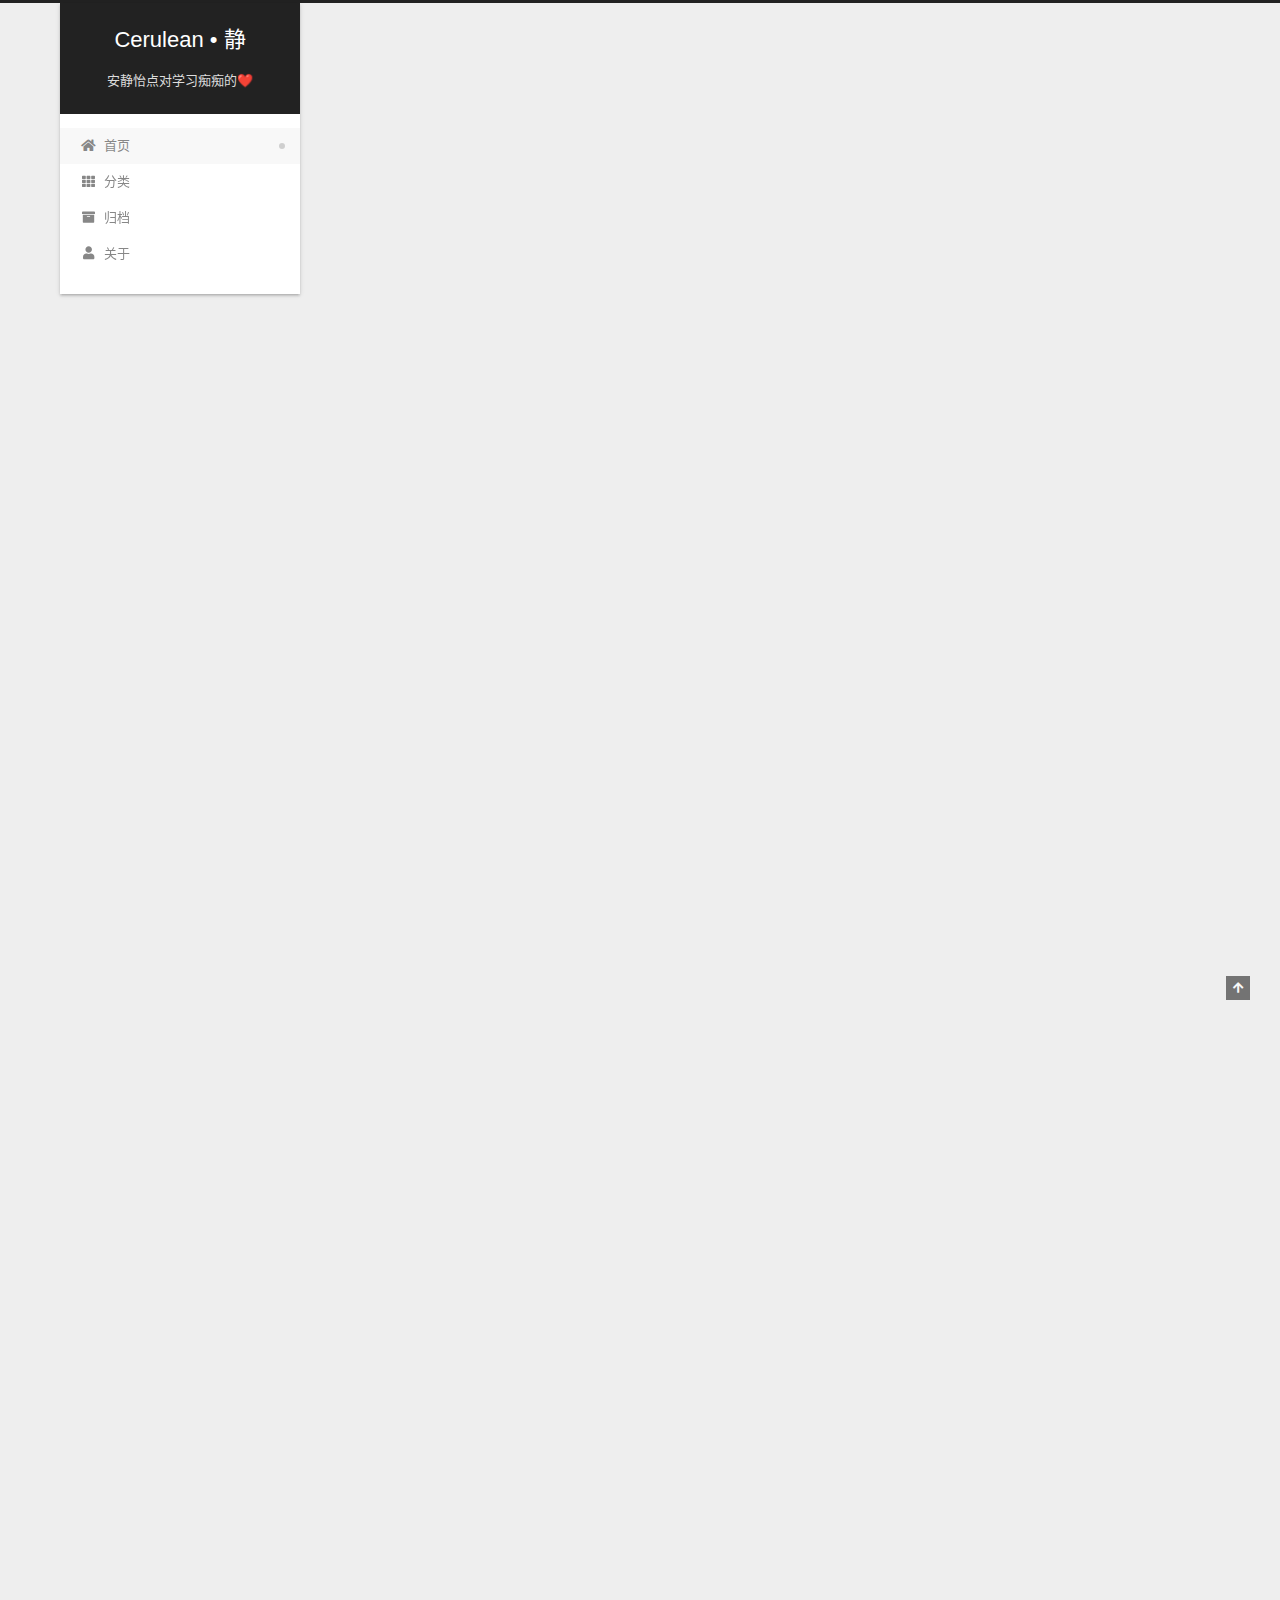
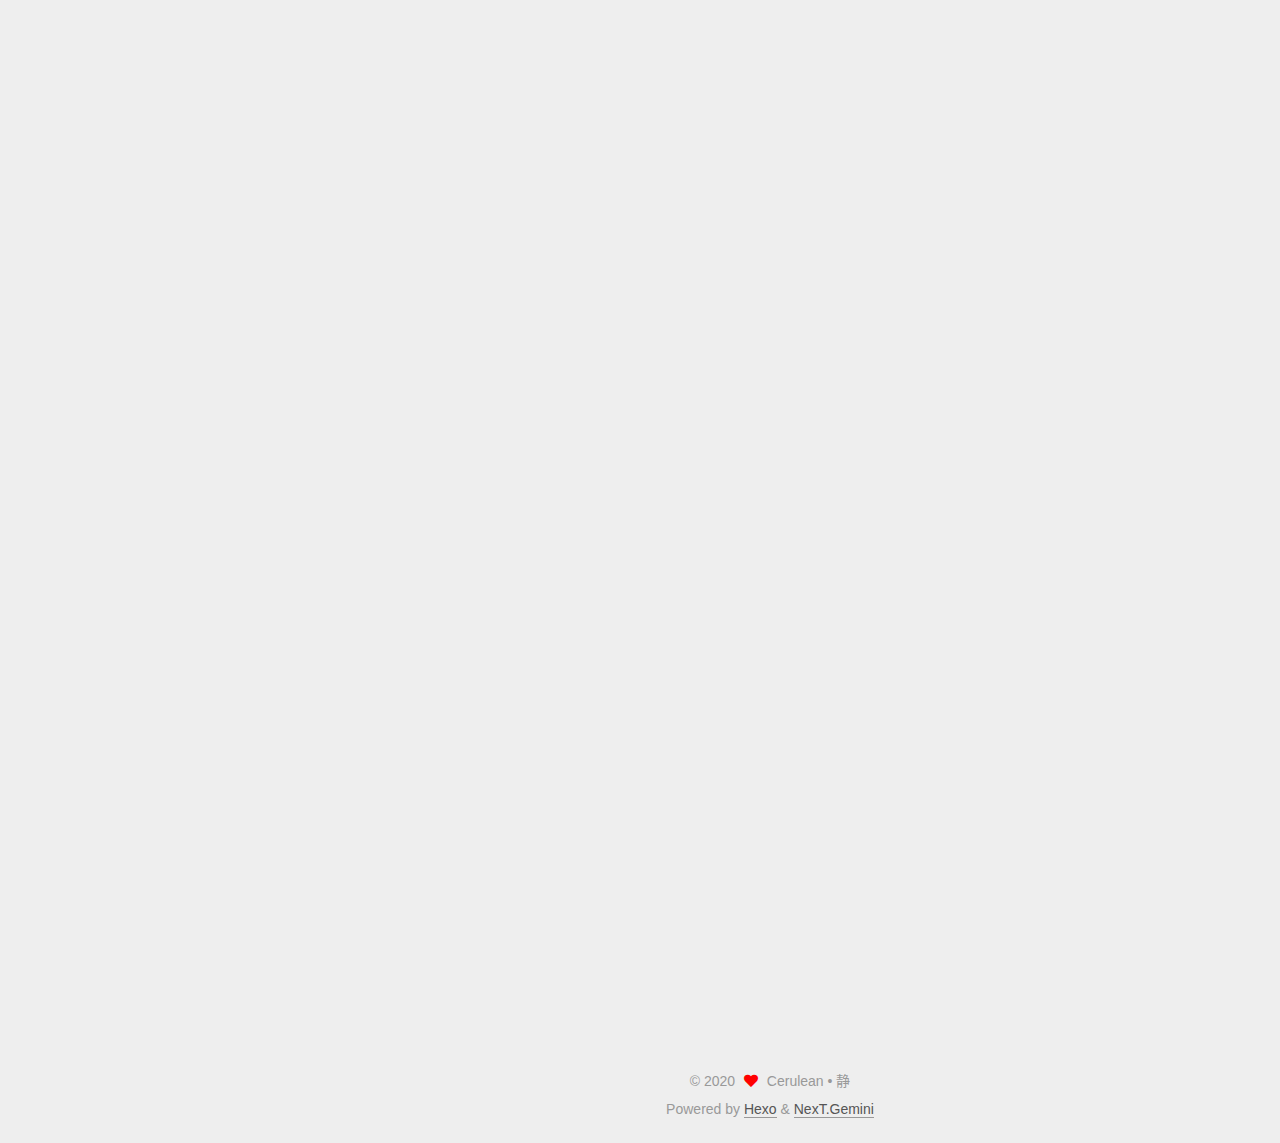
<file: index.html>
<!DOCTYPE html>
<html lang="zh-CN">
<head>
  <meta charset="UTF-8">
<meta name="viewport" content="width=device-width, initial-scale=1, maximum-scale=2">
<meta name="theme-color" content="#222">
<meta name="generator" content="Hexo 5.0.0">
  <link rel="apple-touch-icon" sizes="180x180" href="/images/apple-touch-icon-next.png">
  <link rel="icon" type="image/png" sizes="32x32" href="/images/favicon-32x32-next.png">
  <link rel="icon" type="image/png" sizes="16x16" href="/images/favicon-16x16-next.png">
  <link rel="mask-icon" href="/images/logo.svg" color="#222">

<link rel="stylesheet" href="/css/main.css">


<link rel="stylesheet" href="/lib/font-awesome/css/all.min.css">

<script id="hexo-configurations">
    var NexT = window.NexT || {};
    var CONFIG = {"hostname":"cerulean-jing.github.io","root":"/","scheme":"Gemini","version":"7.8.0","exturl":false,"sidebar":{"position":"left","display":"post","padding":18,"offset":12,"onmobile":false},"copycode":{"enable":false,"show_result":false,"style":null},"back2top":{"enable":true,"sidebar":false,"scrollpercent":false},"bookmark":{"enable":false,"color":"#222","save":"auto"},"fancybox":false,"mediumzoom":false,"lazyload":false,"pangu":false,"comments":{"style":"tabs","active":null,"storage":true,"lazyload":false,"nav":null},"algolia":{"hits":{"per_page":10},"labels":{"input_placeholder":"Search for Posts","hits_empty":"We didn't find any results for the search: ${query}","hits_stats":"${hits} results found in ${time} ms"}},"localsearch":{"enable":false,"trigger":"auto","top_n_per_article":1,"unescape":false,"preload":false},"motion":{"enable":true,"async":false,"transition":{"post_block":"fadeIn","post_header":"slideDownIn","post_body":"slideDownIn","coll_header":"slideLeftIn","sidebar":"slideUpIn"}}};
  </script>

  <meta property="og:type" content="website">
<meta property="og:title" content="Cerulean • 静">
<meta property="og:url" content="https://cerulean-jing.github.io/index.html">
<meta property="og:site_name" content="Cerulean • 静">
<meta property="og:locale" content="zh_CN">
<meta property="article:author" content="Cerulean • 静">
<meta name="twitter:card" content="summary">

<link rel="canonical" href="https://cerulean-jing.github.io/">


<script id="page-configurations">
  // https://hexo.io/docs/variables.html
  CONFIG.page = {
    sidebar: "",
    isHome : true,
    isPost : false,
    lang   : 'zh-CN'
  };
</script>

  <title>Cerulean • 静</title>
  






  <noscript>
  <style>
  .use-motion .brand,
  .use-motion .menu-item,
  .sidebar-inner,
  .use-motion .post-block,
  .use-motion .pagination,
  .use-motion .comments,
  .use-motion .post-header,
  .use-motion .post-body,
  .use-motion .collection-header { opacity: initial; }

  .use-motion .site-title,
  .use-motion .site-subtitle {
    opacity: initial;
    top: initial;
  }

  .use-motion .logo-line-before i { left: initial; }
  .use-motion .logo-line-after i { right: initial; }
  </style>
</noscript>

</head>

<body itemscope itemtype="http://schema.org/WebPage">
  <div class="container use-motion">
    <div class="headband"></div>

    <header class="header" itemscope itemtype="http://schema.org/WPHeader">
      <div class="header-inner"><div class="site-brand-container">
  <div class="site-nav-toggle">
    <div class="toggle" aria-label="切换导航栏">
      <span class="toggle-line toggle-line-first"></span>
      <span class="toggle-line toggle-line-middle"></span>
      <span class="toggle-line toggle-line-last"></span>
    </div>
  </div>

  <div class="site-meta">

    <a href="/" class="brand" rel="start">
      <span class="logo-line-before"><i></i></span>
      <h1 class="site-title">Cerulean • 静</h1>
      <span class="logo-line-after"><i></i></span>
    </a>
      <p class="site-subtitle" itemprop="description">安静怡点对学习痴痴的❤️</p>
  </div>

  <div class="site-nav-right">
    <div class="toggle popup-trigger">
    </div>
  </div>
</div>




<nav class="site-nav">
  <ul id="menu" class="main-menu menu">
        <li class="menu-item menu-item-home">

    <a href="/" rel="section"><i class="fa fa-home fa-fw"></i>首页</a>

  </li>
        <li class="menu-item menu-item-categories">

    <a href="/categories/" rel="section"><i class="fa fa-th fa-fw"></i>分类</a>

  </li>
        <li class="menu-item menu-item-archives">

    <a href="/archives/" rel="section"><i class="fa fa-archive fa-fw"></i>归档</a>

  </li>
        <li class="menu-item menu-item-about">

    <a href="/about/" rel="section"><i class="fa fa-user fa-fw"></i>关于</a>

  </li>
  </ul>
</nav>




</div>
    </header>

    
  <div class="back-to-top">
    <i class="fa fa-arrow-up"></i>
    <span>0%</span>
  </div>


    <main class="main">
      <div class="main-inner">
        <div class="content-wrap">
          

          <div class="content index posts-expand">
            
      
  
  
  <article itemscope itemtype="http://schema.org/Article" class="post-block" lang="zh-CN">
    <link itemprop="mainEntityOfPage" href="https://cerulean-jing.github.io/%E6%A0%91%E5%8F%B6%F0%9F%8D%83/%E9%9D%99%E7%9A%84%E6%95%A3%E6%96%87/%E5%8F%AF%E4%BB%A5%E6%9C%9F%E5%BE%85%E7%9A%84%E5%A9%9A%E5%A7%BB/">

    <span hidden itemprop="author" itemscope itemtype="http://schema.org/Person">
      <meta itemprop="image" content="/images/avatar.gif">
      <meta itemprop="name" content="Cerulean • 静">
      <meta itemprop="description" content="">
    </span>

    <span hidden itemprop="publisher" itemscope itemtype="http://schema.org/Organization">
      <meta itemprop="name" content="Cerulean • 静">
    </span>
      <header class="post-header">
        <h2 class="post-title" itemprop="name headline">
          
            <a href="/%E6%A0%91%E5%8F%B6%F0%9F%8D%83/%E9%9D%99%E7%9A%84%E6%95%A3%E6%96%87/%E5%8F%AF%E4%BB%A5%E6%9C%9F%E5%BE%85%E7%9A%84%E5%A9%9A%E5%A7%BB/" class="post-title-link" itemprop="url">可以期待的婚姻</a>
        </h2>

        <div class="post-meta">
            <span class="post-meta-item">
              <span class="post-meta-item-icon">
                <i class="far fa-calendar"></i>
              </span>
              <span class="post-meta-item-text">发表于</span>

              <time title="创建时间：2020-07-31 13:12:30" itemprop="dateCreated datePublished" datetime="2020-07-31T13:12:30+08:00">2020-07-31</time>
            </span>
              <span class="post-meta-item">
                <span class="post-meta-item-icon">
                  <i class="far fa-calendar-check"></i>
                </span>
                <span class="post-meta-item-text">更新于</span>
                <time title="修改时间：2020-08-01 16:31:56" itemprop="dateModified" datetime="2020-08-01T16:31:56+08:00">2020-08-01</time>
              </span>
            <span class="post-meta-item">
              <span class="post-meta-item-icon">
                <i class="far fa-folder"></i>
              </span>
              <span class="post-meta-item-text">分类于</span>
                <span itemprop="about" itemscope itemtype="http://schema.org/Thing">
                  <a href="/categories/%E6%A0%91%E5%8F%B6%F0%9F%8D%83/" itemprop="url" rel="index"><span itemprop="name">树叶🍃</span></a>
                </span>
                  ，
                <span itemprop="about" itemscope itemtype="http://schema.org/Thing">
                  <a href="/categories/%E6%A0%91%E5%8F%B6%F0%9F%8D%83/%E9%9D%99%E7%9A%84%E6%95%A3%E6%96%87/" itemprop="url" rel="index"><span itemprop="name">静的散文</span></a>
                </span>
            </span>

          

        </div>
      </header>

    
    
    
    <div class="post-body" itemprop="articleBody">

      
          <p><img src="/树叶🍃/静的散文/可以期待的婚姻/marry.jpg" alt="marry"><br>菲特小姐和我见面的时候总是会不可避免的说起我的朋友。我饶有兴致的向她盘点米斯小姐自高中开始的几任男友。对她的每一任男友我都会戏虐地打趣一番，然后面对菲特小姐轻蔑的僵尸脸，还可以继续捧腹大笑。</p>
<p>“所以，总结以上，” 我清清嗓子，正襟危坐，“这就是一个情不自禁，无法自拔，作到死的夹竹桃”我暗暗在心里又补充了一句，还是桃色的夹竹桃，似桃般灼灼，危险逼近。</p>
<p>“夹竹桃？好药材” 菲特小姐是读懂我的心，故意说反话吗？</p>
<p>“是呼吸困难，心力衰竭” 我重重的强调“心力衰竭”四个字，眼中也仿佛浮现了浓浓的花影迷离，不知怎的，倒真的觉得米斯小姐如同夹竹桃一般。</p>
<p>菲特小姐没有说话，我猜想她眼中也必定是一番复仇之花的圣景。她眨了眨眼，忽然就咧嘴一笑，</p>
<p>“你知道米斯，她最大的梦想是什么吗？”</p>
<p>“不就是做个诡辩的律师吗。”</p>
<p>“你还真是不了解她，说来你也会不可思议，毕竟她是那么一个好强的人”我甚是讨厌菲特小姐那种“我最了解米斯”的骄傲神情。每次我还只能憋着怨气，小肚鸡肠的作出一副好奇的表情。不过还好，菲特小姐是个爱讲故事的人，我又是八卦团的书记，再多的怨总能云轻雾散的。</p>
<p>米斯小姐藏着这个秘密很久了。我知道她若是不说一定不是因为过于背离伦常，而是省去了许多嘴舌解释，也省去不少无奈迎接他人的不可思议。菲特小姐说，米斯小姐的梦想是赶紧结婚，有个家。</p>
<p>的确，我跨张的感叹了几秒，故意把“啊”字拖的低沉沙哑。这很像米斯小姐会做的事，特别是在这个女人当自强的时代，她定会希望做个不问世事的主妇。菲特小姐说米斯的梦想好像告诉我们这个世界上还有另一种人。那些从小就会幻想美好爱情，渴望平淡安稳生活的女孩。</p>
<p>这些年，女权主义沸沸扬扬。奉行平等，自爱，独立的现代都市女性确实让人耳目一新。我心中的米斯小姐应该就是其中之一。</p>
<p>带着淡妆的自信笑容，身着职业裤装的无所畏惧，她应该是想要挣脱婚姻束缚，骄傲的展现自己个性。温柔顺从，贤惠忍让，这绝不是形容她的词语。米斯小姐那生于40年代的奶奶，听到这个消息都责备频频，传统的老妇人都摒弃了所谓的顺从和依赖。</p>
<p>追求婚姻，渴望安稳的家庭不代表她选择了男尊女卑，放弃了尊严和平等啊。菲特小姐的一句话点醒了我。</p>
<p>若是女性要拥有很多男性的特征，或者把自己装扮的如同男人那样才能获得社会上的平等和精神上的解放，到底是成为了一个独立的个体还是持续抬高男性的特征呢。我不否认，很多女性具备比男人更优秀的品质和能力，她们无论在商场上或者学术上都可以造诣非凡。</p>
<p>但这些女人不仅仅拥有男性的刚毅果断，朝气蓬勃；她们也有的女性的善解人意，温柔灵敏。世界上也有那些才气横溢，温润儒雅的男子，他们具备了多一点的女性品质，似乎就被男性群体遗留在外了吗。</p>
<p>米斯小姐曾经告诉我，不是所有的力量都来自于坚强不屈，那些柔软细腻的，同样蕴含着无限的能量。想想也是，温柔也可以是一种力量。穿长裙的女人不够干练利落，可她们的优雅娴静却是对世间奔波之人的庇护，她们的忍让，牺牲才让劳碌的路途少了荆棘坎坷。</p>
<p>传统的婚姻观念自然不是任何人在坚持的，可是婚姻依然可以很美好。真正的尊重是询问，是关心，是可以互相分担，互相依赖。婚姻中看不见，那职场里又有多少呢。若是真正的精神独立， 便能于爱情中信任坦诚，离失了爱情也可以自主的生活，勇敢的追求。</p>
<p>在一次茶余饭后，米斯小姐哀声连连，只怨这社会在追赶男女平等的时代，又对现代的女性的要求越来越多。那时的我不假思索的奉上数据分析，满心欢喜的瞧着女性生育，结婚的时间越来越晚，涌入工作市场的人越来越多，也决心要做个杀伐果断的职业女性。米斯小姐拍拍我的肩膀，哽咽了很久，说，</p>
<p>“细致又丰富的感情已经很好了”</p>
<p>菲特小姐倒是很赞同，继续说道：“若是没有软弱，世界上的人也无法对比出刚强了吧，本性若是温柔，那便做一个人体贴安静的人有何不好。”我默默的点头，又被莫名其妙的说教了一番，竟还觉得无法反驳，挺有道理。传说中的洗脑大抵如此吧！</p>
<p>“等一下，这和夹竹桃有什么关系。”</p>
<p>“没关系啊，不过觉得被血染红的花瓣不是怨念而是对真情的不悔吧。”</p>
<p>“那又和米斯小姐有什么关系。”</p>
<p>“没关系啊，就觉得桃花寄真情，像她，竹，偏执又坚韧，也很像她。”</p>

      
    </div>

    
    
    
      <footer class="post-footer">
        <div class="post-eof"></div>
      </footer>
  </article>
  
  
  

      
  
  
  <article itemscope itemtype="http://schema.org/Article" class="post-block" lang="zh-CN">
    <link itemprop="mainEntityOfPage" href="https://cerulean-jing.github.io/%E6%A0%91%E5%8F%B6%F0%9F%8D%83/%E9%9D%99%E7%9A%84%E5%B0%8F%E8%AF%97/%E4%B8%80%E6%A3%B5%E6%A0%91/">

    <span hidden itemprop="author" itemscope itemtype="http://schema.org/Person">
      <meta itemprop="image" content="/images/avatar.gif">
      <meta itemprop="name" content="Cerulean • 静">
      <meta itemprop="description" content="">
    </span>

    <span hidden itemprop="publisher" itemscope itemtype="http://schema.org/Organization">
      <meta itemprop="name" content="Cerulean • 静">
    </span>
      <header class="post-header">
        <h2 class="post-title" itemprop="name headline">
          
            <a href="/%E6%A0%91%E5%8F%B6%F0%9F%8D%83/%E9%9D%99%E7%9A%84%E5%B0%8F%E8%AF%97/%E4%B8%80%E6%A3%B5%E6%A0%91/" class="post-title-link" itemprop="url">一棵树</a>
        </h2>

        <div class="post-meta">
            <span class="post-meta-item">
              <span class="post-meta-item-icon">
                <i class="far fa-calendar"></i>
              </span>
              <span class="post-meta-item-text">发表于</span>

              <time title="创建时间：2020-07-31 13:08:09" itemprop="dateCreated datePublished" datetime="2020-07-31T13:08:09+08:00">2020-07-31</time>
            </span>
              <span class="post-meta-item">
                <span class="post-meta-item-icon">
                  <i class="far fa-calendar-check"></i>
                </span>
                <span class="post-meta-item-text">更新于</span>
                <time title="修改时间：2020-08-01 15:02:47" itemprop="dateModified" datetime="2020-08-01T15:02:47+08:00">2020-08-01</time>
              </span>
            <span class="post-meta-item">
              <span class="post-meta-item-icon">
                <i class="far fa-folder"></i>
              </span>
              <span class="post-meta-item-text">分类于</span>
                <span itemprop="about" itemscope itemtype="http://schema.org/Thing">
                  <a href="/categories/%E6%A0%91%E5%8F%B6%F0%9F%8D%83/" itemprop="url" rel="index"><span itemprop="name">树叶🍃</span></a>
                </span>
                  ，
                <span itemprop="about" itemscope itemtype="http://schema.org/Thing">
                  <a href="/categories/%E6%A0%91%E5%8F%B6%F0%9F%8D%83/%E9%9D%99%E7%9A%84%E5%B0%8F%E8%AF%97/" itemprop="url" rel="index"><span itemprop="name">静的小诗</span></a>
                </span>
            </span>

          

        </div>
      </header>

    
    
    
    <div class="post-body" itemprop="articleBody">

      
          <p><img src="/树叶🍃/静的小诗/一棵树/tree.jpg" alt="tree"></p>
<center>
一刻不息的拥挤，

<p>芸芸趋首，终是寻一条回家的路</p>
<p>有棵树，驻足，家旁，返途</p>
<p>橙橙暮色，肆意滋生，浅浅流淌于枝杈</p>
<p>流落返途的浮生，恋着枝条投影窗间</p>
<p>岿然肃立的树啊，是丝丝烟雨中的牵系，</p>
<p>也曾想，东奔西跑，</p>
<p>追逐现世纷繁万象，然而</p>
<p>沿途景象，奈何堂皇雅致也不及滤镜修饰</p>
<p>空隙间，尽也毫无瑕疵</p>
<p>彼此稍聚，就离散，惶惶相逢顾悸赘累，</p>
<p>纵裂的纠葛纷扰，难与安处</p>
<p>皆言，过客匆匆，动如参商</p>
<p>现实的远征，是无止境的路过</p>
<p>路过迷恋，路过畏惧，路过年华和自己</p>
<p>我所寻的归依，有这树的驻扎，</p>
<p>它的根须纠缠了我畏惧的彷徨</p>
<p>稳固的伏在一层阴冷，一层潮湿的泥土之下，</p>
<p>闷声伸展的树根，将</p>
<p>起了羞耻之心的无助，掩覆</p>
<p>眨眨眼，是它风雨中的岿然肃立</p>
<p>漆漆夜，空气间有着窸窣的叶语</p>
<p>要寻一棵陪我一辈子的树</p>
<p>根离了土便倾倒，我离了树便飘零</p>
<p>空茫了许多年，繁华和苍凉都成了庸常</p>
<p>原来自由和宁静也会疲惫困乏</p>
<p>我所爱的分明，有那树的支分节解</p>
<p>逃往它的粗糙，挨着它的褶皱挺立</p>
<p>裸露在外的枯槁布满沟壑</p>
<p>毫不藏匿的木栓，是悲愁最好的慰藉</p>
<p>枝叶，葱茏或是萧索，</p>
<p>迎每一只鸟儿的栖息</p>
<p>沉默的攀援，从青嫩到佝偻，</p>
<p>峥嵘老态都安静的被岁月铭记</p>
<p>要爱一棵陪我一辈子的树</p>
<p>此后清晨直至傍晚，</p>
<p>绚烂的孤独有了挂念。</p>
<p>这一生，未见这树，永以遐弃</p>
<p>下一生，长成一树，扎根在某一地，</p>
<p>春来时，枝叶连理蓊郁荫蔽</p>
<p>凛冬时，脱去盛装，</p>
<p>攀枝执条对抗寒霜</p>
<p>长长久久的等待</p>
<p>生生世世的守候</p>
<p>就做这棵树，到云开雾散，</p>
<p>斑驳的光影深深浅浅</p>
<p>从我的指缝间泄漏</p>
<p>以后任季节替更，</p>
<p>繁茂褪尽，</p>
<p>也终将不是一个人的浮沉</p>
</center>
      
    </div>

    
    
    
      <footer class="post-footer">
        <div class="post-eof"></div>
      </footer>
  </article>
  
  
  

      
  
  
  <article itemscope itemtype="http://schema.org/Article" class="post-block" lang="zh-CN">
    <link itemprop="mainEntityOfPage" href="https://cerulean-jing.github.io/%E6%A0%91%E5%8F%B6%F0%9F%8D%83/%E9%9D%99%E7%9A%84%E5%B0%8F%E8%AF%97/%E4%B8%80%E7%89%87%E5%8F%B6%E5%AD%90/">

    <span hidden itemprop="author" itemscope itemtype="http://schema.org/Person">
      <meta itemprop="image" content="/images/avatar.gif">
      <meta itemprop="name" content="Cerulean • 静">
      <meta itemprop="description" content="">
    </span>

    <span hidden itemprop="publisher" itemscope itemtype="http://schema.org/Organization">
      <meta itemprop="name" content="Cerulean • 静">
    </span>
      <header class="post-header">
        <h2 class="post-title" itemprop="name headline">
          
            <a href="/%E6%A0%91%E5%8F%B6%F0%9F%8D%83/%E9%9D%99%E7%9A%84%E5%B0%8F%E8%AF%97/%E4%B8%80%E7%89%87%E5%8F%B6%E5%AD%90/" class="post-title-link" itemprop="url">一片叶子</a>
        </h2>

        <div class="post-meta">
            <span class="post-meta-item">
              <span class="post-meta-item-icon">
                <i class="far fa-calendar"></i>
              </span>
              <span class="post-meta-item-text">发表于</span>

              <time title="创建时间：2020-07-31 13:03:52" itemprop="dateCreated datePublished" datetime="2020-07-31T13:03:52+08:00">2020-07-31</time>
            </span>
              <span class="post-meta-item">
                <span class="post-meta-item-icon">
                  <i class="far fa-calendar-check"></i>
                </span>
                <span class="post-meta-item-text">更新于</span>
                <time title="修改时间：2020-08-01 16:34:50" itemprop="dateModified" datetime="2020-08-01T16:34:50+08:00">2020-08-01</time>
              </span>
            <span class="post-meta-item">
              <span class="post-meta-item-icon">
                <i class="far fa-folder"></i>
              </span>
              <span class="post-meta-item-text">分类于</span>
                <span itemprop="about" itemscope itemtype="http://schema.org/Thing">
                  <a href="/categories/%E6%A0%91%E5%8F%B6%F0%9F%8D%83/" itemprop="url" rel="index"><span itemprop="name">树叶🍃</span></a>
                </span>
                  ，
                <span itemprop="about" itemscope itemtype="http://schema.org/Thing">
                  <a href="/categories/%E6%A0%91%E5%8F%B6%F0%9F%8D%83/%E9%9D%99%E7%9A%84%E5%B0%8F%E8%AF%97/" itemprop="url" rel="index"><span itemprop="name">静的小诗</span></a>
                </span>
            </span>

          

        </div>
      </header>

    
    
    
    <div class="post-body" itemprop="articleBody">

      
          <p><img src="/树叶🍃/静的小诗/一片叶子/leaf.jpg" alt="leaf"></p>
<center>
一片叶子，从不曾陪伴，一棵树，

<p>只因一个偶然，它只是现身于它，</p>
<p>然后渗透时间</p>
<p>一棵树，似乎有了挺拔的意义</p>
<p>攀援了再攀援，层层叠叠</p>
<p>一圈圈晕染开了年岁</p>
<p>一片叶子，在被命名的瞬间，便</p>
<p>不再寻找也无法沉沦，浑然于此，青翠到丹红</p>
<p>迫不及待的凋零，投身于，某种无足轻重</p>
<p>一片叶子，是幸运的，多么的短暂</p>
<p>定义下的它即可消亡</p>
<p>一棵树，耸入喧嚣立于沧桑，</p>
<p>无法超越，性情，本质</p>
<p>没有不可揣测的可能性</p>
<p>不能诠释成为途中的，成为</p>
</center>
      
    </div>

    
    
    
      <footer class="post-footer">
        <div class="post-eof"></div>
      </footer>
  </article>
  
  
  


  



          </div>
          

<script>
  window.addEventListener('tabs:register', () => {
    let { activeClass } = CONFIG.comments;
    if (CONFIG.comments.storage) {
      activeClass = localStorage.getItem('comments_active') || activeClass;
    }
    if (activeClass) {
      let activeTab = document.querySelector(`a[href="#comment-${activeClass}"]`);
      if (activeTab) {
        activeTab.click();
      }
    }
  });
  if (CONFIG.comments.storage) {
    window.addEventListener('tabs:click', event => {
      if (!event.target.matches('.tabs-comment .tab-content .tab-pane')) return;
      let commentClass = event.target.classList[1];
      localStorage.setItem('comments_active', commentClass);
    });
  }
</script>

        </div>
          
  
  <div class="toggle sidebar-toggle">
    <span class="toggle-line toggle-line-first"></span>
    <span class="toggle-line toggle-line-middle"></span>
    <span class="toggle-line toggle-line-last"></span>
  </div>

  <aside class="sidebar">
    <div class="sidebar-inner">

      <ul class="sidebar-nav motion-element">
        <li class="sidebar-nav-toc">
          文章目录
        </li>
        <li class="sidebar-nav-overview">
          站点概览
        </li>
      </ul>

      <!--noindex-->
      <div class="post-toc-wrap sidebar-panel">
      </div>
      <!--/noindex-->

      <div class="site-overview-wrap sidebar-panel">
        <div class="site-author motion-element" itemprop="author" itemscope itemtype="http://schema.org/Person">
  <p class="site-author-name" itemprop="name">Cerulean • 静</p>
  <div class="site-description" itemprop="description"></div>
</div>
<div class="site-state-wrap motion-element">
  <nav class="site-state">
      <div class="site-state-item site-state-posts">
          <a href="/archives/">
        
          <span class="site-state-item-count">3</span>
          <span class="site-state-item-name">日志</span>
        </a>
      </div>
      <div class="site-state-item site-state-categories">
            <a href="/categories/">
          
        <span class="site-state-item-count">3</span>
        <span class="site-state-item-name">分类</span></a>
      </div>
  </nav>
</div>



      </div>

    </div>
  </aside>
  <div id="sidebar-dimmer"></div>


      </div>
    </main>

    <footer class="footer">
      <div class="footer-inner">
        

        

<div class="copyright">
  
  &copy; 
  <span itemprop="copyrightYear">2020</span>
  <span class="with-love">
    <i class="fa fa-heart"></i>
  </span>
  <span class="author" itemprop="copyrightHolder">Cerulean • 静</span>
</div>
  <div class="powered-by">Powered by <a href="https://hexo.io/" class="theme-link" rel="noopener" target="_blank">Hexo</a> & <a href="https://theme-next.org/" class="theme-link" rel="noopener" target="_blank">NexT.Gemini</a>
  </div>

        








      </div>
    </footer>
  </div>

  
  <script src="/lib/anime.min.js"></script>
  <script src="/lib/velocity/velocity.min.js"></script>
  <script src="/lib/velocity/velocity.ui.min.js"></script>

<script src="/js/utils.js"></script>

<script src="/js/motion.js"></script>


<script src="/js/schemes/pisces.js"></script>


<script src="/js/next-boot.js"></script>




  















  

  

</body>
</html>
</file>
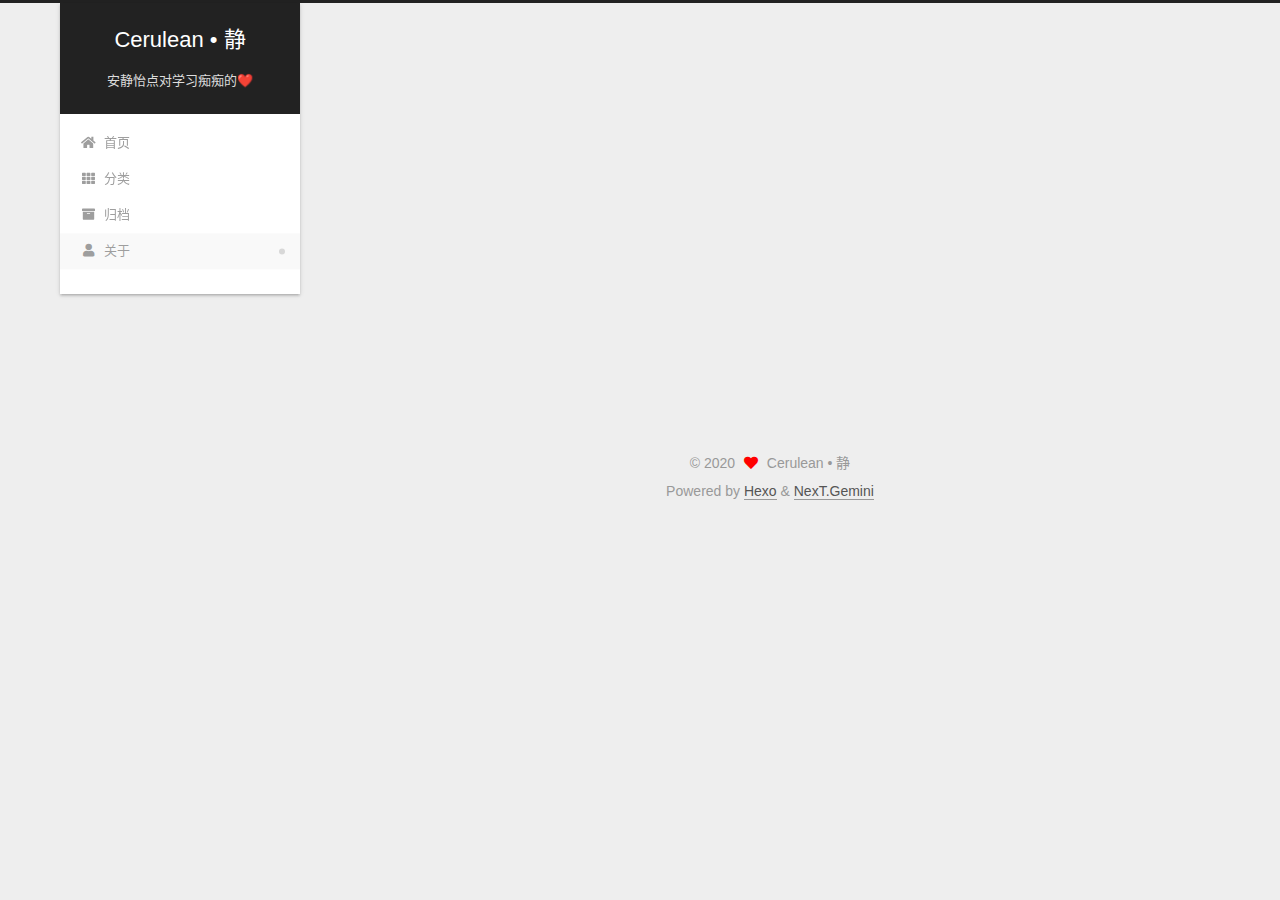
<file: about/index.html>
<!DOCTYPE html>
<html lang="zh-CN">
<head>
  <meta charset="UTF-8">
<meta name="viewport" content="width=device-width, initial-scale=1, maximum-scale=2">
<meta name="theme-color" content="#222">
<meta name="generator" content="Hexo 5.0.0">
  <link rel="apple-touch-icon" sizes="180x180" href="/images/apple-touch-icon-next.png">
  <link rel="icon" type="image/png" sizes="32x32" href="/images/favicon-32x32-next.png">
  <link rel="icon" type="image/png" sizes="16x16" href="/images/favicon-16x16-next.png">
  <link rel="mask-icon" href="/images/logo.svg" color="#222">

<link rel="stylesheet" href="/css/main.css">


<link rel="stylesheet" href="/lib/font-awesome/css/all.min.css">

<script id="hexo-configurations">
    var NexT = window.NexT || {};
    var CONFIG = {"hostname":"cerulean-jing.github.io","root":"/","scheme":"Gemini","version":"7.8.0","exturl":false,"sidebar":{"position":"left","display":"post","padding":18,"offset":12,"onmobile":false},"copycode":{"enable":false,"show_result":false,"style":null},"back2top":{"enable":true,"sidebar":false,"scrollpercent":false},"bookmark":{"enable":false,"color":"#222","save":"auto"},"fancybox":false,"mediumzoom":false,"lazyload":false,"pangu":false,"comments":{"style":"tabs","active":null,"storage":true,"lazyload":false,"nav":null},"algolia":{"hits":{"per_page":10},"labels":{"input_placeholder":"Search for Posts","hits_empty":"We didn't find any results for the search: ${query}","hits_stats":"${hits} results found in ${time} ms"}},"localsearch":{"enable":false,"trigger":"auto","top_n_per_article":1,"unescape":false,"preload":false},"motion":{"enable":true,"async":false,"transition":{"post_block":"fadeIn","post_header":"slideDownIn","post_body":"slideDownIn","coll_header":"slideLeftIn","sidebar":"slideUpIn"}}};
  </script>

  <meta name="description" content="我将自己一人的懊恼锁进胸中的小盒，  将忧愁、疲惫感藏得深而又深，  一味装出天真无邪的乐观模样。  ——太宰治《人间失格》">
<meta property="og:type" content="website">
<meta property="og:title" content="这是我，我是静">
<meta property="og:url" content="https://cerulean-jing.github.io/about/index.html">
<meta property="og:site_name" content="Cerulean • 静">
<meta property="og:description" content="我将自己一人的懊恼锁进胸中的小盒，  将忧愁、疲惫感藏得深而又深，  一味装出天真无邪的乐观模样。  ——太宰治《人间失格》">
<meta property="og:locale" content="zh_CN">
<meta property="article:published_time" content="2020-07-31T04:48:54.000Z">
<meta property="article:modified_time" content="2020-07-31T05:20:51.290Z">
<meta property="article:author" content="Cerulean • 静">
<meta name="twitter:card" content="summary">

<link rel="canonical" href="https://cerulean-jing.github.io/about/">


<script id="page-configurations">
  // https://hexo.io/docs/variables.html
  CONFIG.page = {
    sidebar: "",
    isHome : false,
    isPost : false,
    lang   : 'zh-CN'
  };
</script>

  <title>这是我，我是静 | Cerulean • 静
</title>
  






  <noscript>
  <style>
  .use-motion .brand,
  .use-motion .menu-item,
  .sidebar-inner,
  .use-motion .post-block,
  .use-motion .pagination,
  .use-motion .comments,
  .use-motion .post-header,
  .use-motion .post-body,
  .use-motion .collection-header { opacity: initial; }

  .use-motion .site-title,
  .use-motion .site-subtitle {
    opacity: initial;
    top: initial;
  }

  .use-motion .logo-line-before i { left: initial; }
  .use-motion .logo-line-after i { right: initial; }
  </style>
</noscript>

</head>

<body itemscope itemtype="http://schema.org/WebPage">
  <div class="container use-motion">
    <div class="headband"></div>

    <header class="header" itemscope itemtype="http://schema.org/WPHeader">
      <div class="header-inner"><div class="site-brand-container">
  <div class="site-nav-toggle">
    <div class="toggle" aria-label="切换导航栏">
      <span class="toggle-line toggle-line-first"></span>
      <span class="toggle-line toggle-line-middle"></span>
      <span class="toggle-line toggle-line-last"></span>
    </div>
  </div>

  <div class="site-meta">

    <a href="/" class="brand" rel="start">
      <span class="logo-line-before"><i></i></span>
      <h1 class="site-title">Cerulean • 静</h1>
      <span class="logo-line-after"><i></i></span>
    </a>
      <p class="site-subtitle" itemprop="description">安静怡点对学习痴痴的❤️</p>
  </div>

  <div class="site-nav-right">
    <div class="toggle popup-trigger">
    </div>
  </div>
</div>




<nav class="site-nav">
  <ul id="menu" class="main-menu menu">
        <li class="menu-item menu-item-home">

    <a href="/" rel="section"><i class="fa fa-home fa-fw"></i>首页</a>

  </li>
        <li class="menu-item menu-item-categories">

    <a href="/categories/" rel="section"><i class="fa fa-th fa-fw"></i>分类</a>

  </li>
        <li class="menu-item menu-item-archives">

    <a href="/archives/" rel="section"><i class="fa fa-archive fa-fw"></i>归档</a>

  </li>
        <li class="menu-item menu-item-about">

    <a href="/about/" rel="section"><i class="fa fa-user fa-fw"></i>关于</a>

  </li>
  </ul>
</nav>




</div>
    </header>

    
  <div class="back-to-top">
    <i class="fa fa-arrow-up"></i>
    <span>0%</span>
  </div>


    <main class="main">
      <div class="main-inner">
        <div class="content-wrap">
          
  
  

          <div class="content page posts-expand">
            

    
    
    
    <div class="post-block" lang="zh-CN">
      <header class="post-header">

<h1 class="post-title" itemprop="name headline">这是我，我是静
</h1>

<div class="post-meta">
  

</div>

</header>

      
      
      
      <div class="post-body">
          <center>
我将自己一人的懊恼锁进胸中的小盒，
<br>
将忧愁、疲惫感藏得深而又深，
<br>
一味装出天真无邪的乐观模样。
<br>
——太宰治《人间失格》
</center>

      </div>
      
      
      
    </div>
    

    
    
    


          </div>
          

<script>
  window.addEventListener('tabs:register', () => {
    let { activeClass } = CONFIG.comments;
    if (CONFIG.comments.storage) {
      activeClass = localStorage.getItem('comments_active') || activeClass;
    }
    if (activeClass) {
      let activeTab = document.querySelector(`a[href="#comment-${activeClass}"]`);
      if (activeTab) {
        activeTab.click();
      }
    }
  });
  if (CONFIG.comments.storage) {
    window.addEventListener('tabs:click', event => {
      if (!event.target.matches('.tabs-comment .tab-content .tab-pane')) return;
      let commentClass = event.target.classList[1];
      localStorage.setItem('comments_active', commentClass);
    });
  }
</script>

        </div>
          
  
  <div class="toggle sidebar-toggle">
    <span class="toggle-line toggle-line-first"></span>
    <span class="toggle-line toggle-line-middle"></span>
    <span class="toggle-line toggle-line-last"></span>
  </div>

  <aside class="sidebar">
    <div class="sidebar-inner">

      <ul class="sidebar-nav motion-element">
        <li class="sidebar-nav-toc">
          文章目录
        </li>
        <li class="sidebar-nav-overview">
          站点概览
        </li>
      </ul>

      <!--noindex-->
      <div class="post-toc-wrap sidebar-panel">
      </div>
      <!--/noindex-->

      <div class="site-overview-wrap sidebar-panel">
        <div class="site-author motion-element" itemprop="author" itemscope itemtype="http://schema.org/Person">
  <p class="site-author-name" itemprop="name">Cerulean • 静</p>
  <div class="site-description" itemprop="description"></div>
</div>
<div class="site-state-wrap motion-element">
  <nav class="site-state">
      <div class="site-state-item site-state-posts">
          <a href="/archives/">
        
          <span class="site-state-item-count">3</span>
          <span class="site-state-item-name">日志</span>
        </a>
      </div>
      <div class="site-state-item site-state-categories">
            <a href="/categories/">
          
        <span class="site-state-item-count">3</span>
        <span class="site-state-item-name">分类</span></a>
      </div>
  </nav>
</div>



      </div>

    </div>
  </aside>
  <div id="sidebar-dimmer"></div>


      </div>
    </main>

    <footer class="footer">
      <div class="footer-inner">
        

        

<div class="copyright">
  
  &copy; 
  <span itemprop="copyrightYear">2020</span>
  <span class="with-love">
    <i class="fa fa-heart"></i>
  </span>
  <span class="author" itemprop="copyrightHolder">Cerulean • 静</span>
</div>
  <div class="powered-by">Powered by <a href="https://hexo.io/" class="theme-link" rel="noopener" target="_blank">Hexo</a> & <a href="https://theme-next.org/" class="theme-link" rel="noopener" target="_blank">NexT.Gemini</a>
  </div>

        








      </div>
    </footer>
  </div>

  
  <script src="/lib/anime.min.js"></script>
  <script src="/lib/velocity/velocity.min.js"></script>
  <script src="/lib/velocity/velocity.ui.min.js"></script>

<script src="/js/utils.js"></script>

<script src="/js/motion.js"></script>


<script src="/js/schemes/pisces.js"></script>


<script src="/js/next-boot.js"></script>




  















  

  

</body>
</html>
</file>
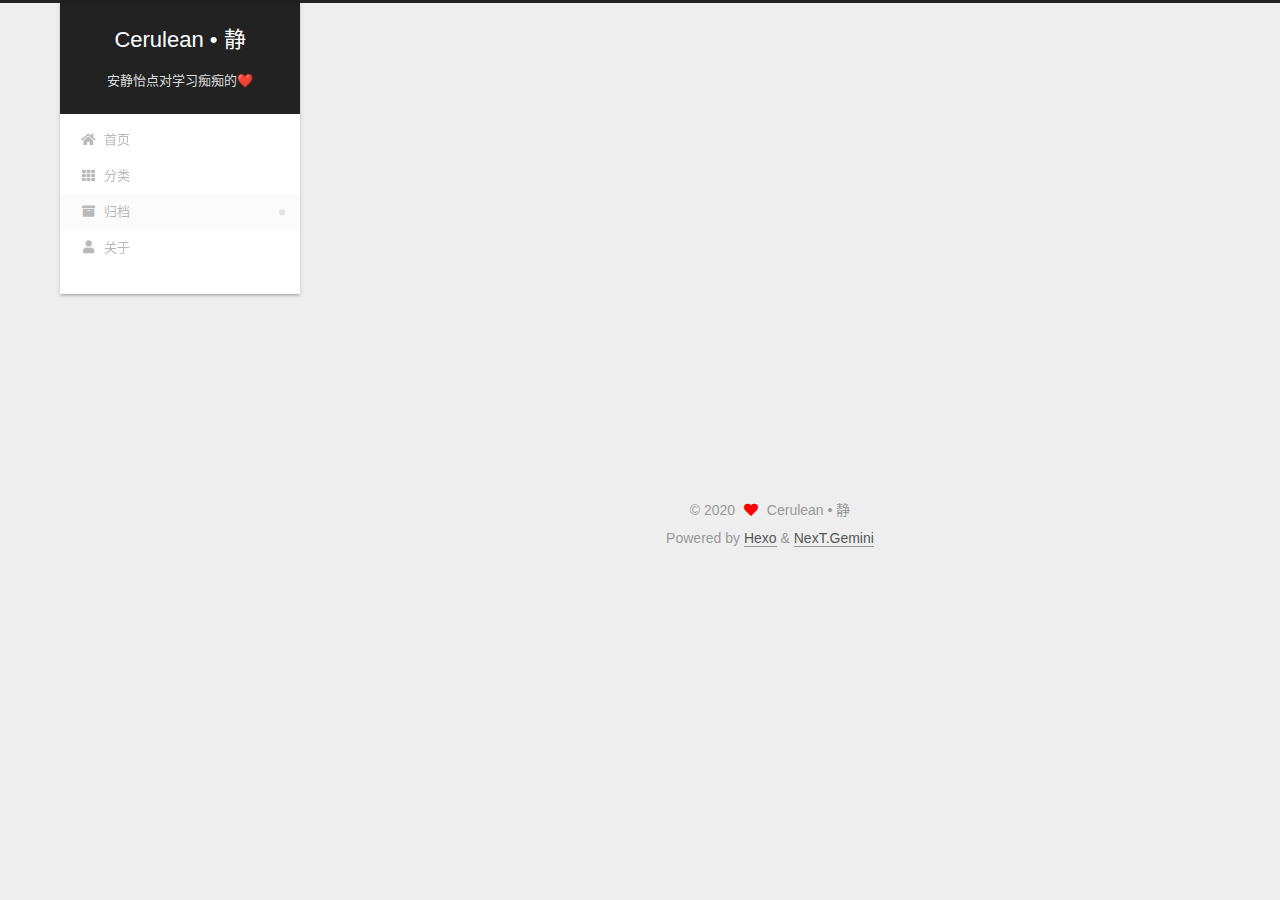
<file: archives/index.html>
<!DOCTYPE html>
<html lang="zh-CN">
<head>
  <meta charset="UTF-8">
<meta name="viewport" content="width=device-width, initial-scale=1, maximum-scale=2">
<meta name="theme-color" content="#222">
<meta name="generator" content="Hexo 5.0.0">
  <link rel="apple-touch-icon" sizes="180x180" href="/images/apple-touch-icon-next.png">
  <link rel="icon" type="image/png" sizes="32x32" href="/images/favicon-32x32-next.png">
  <link rel="icon" type="image/png" sizes="16x16" href="/images/favicon-16x16-next.png">
  <link rel="mask-icon" href="/images/logo.svg" color="#222">

<link rel="stylesheet" href="/css/main.css">


<link rel="stylesheet" href="/lib/font-awesome/css/all.min.css">

<script id="hexo-configurations">
    var NexT = window.NexT || {};
    var CONFIG = {"hostname":"cerulean-jing.github.io","root":"/","scheme":"Gemini","version":"7.8.0","exturl":false,"sidebar":{"position":"left","display":"post","padding":18,"offset":12,"onmobile":false},"copycode":{"enable":false,"show_result":false,"style":null},"back2top":{"enable":true,"sidebar":false,"scrollpercent":false},"bookmark":{"enable":false,"color":"#222","save":"auto"},"fancybox":false,"mediumzoom":false,"lazyload":false,"pangu":false,"comments":{"style":"tabs","active":null,"storage":true,"lazyload":false,"nav":null},"algolia":{"hits":{"per_page":10},"labels":{"input_placeholder":"Search for Posts","hits_empty":"We didn't find any results for the search: ${query}","hits_stats":"${hits} results found in ${time} ms"}},"localsearch":{"enable":false,"trigger":"auto","top_n_per_article":1,"unescape":false,"preload":false},"motion":{"enable":true,"async":false,"transition":{"post_block":"fadeIn","post_header":"slideDownIn","post_body":"slideDownIn","coll_header":"slideLeftIn","sidebar":"slideUpIn"}}};
  </script>

  <meta property="og:type" content="website">
<meta property="og:title" content="Cerulean • 静">
<meta property="og:url" content="https://cerulean-jing.github.io/archives/index.html">
<meta property="og:site_name" content="Cerulean • 静">
<meta property="og:locale" content="zh_CN">
<meta property="article:author" content="Cerulean • 静">
<meta name="twitter:card" content="summary">

<link rel="canonical" href="https://cerulean-jing.github.io/archives/">


<script id="page-configurations">
  // https://hexo.io/docs/variables.html
  CONFIG.page = {
    sidebar: "",
    isHome : false,
    isPost : false,
    lang   : 'zh-CN'
  };
</script>

  <title>归档 | Cerulean • 静</title>
  






  <noscript>
  <style>
  .use-motion .brand,
  .use-motion .menu-item,
  .sidebar-inner,
  .use-motion .post-block,
  .use-motion .pagination,
  .use-motion .comments,
  .use-motion .post-header,
  .use-motion .post-body,
  .use-motion .collection-header { opacity: initial; }

  .use-motion .site-title,
  .use-motion .site-subtitle {
    opacity: initial;
    top: initial;
  }

  .use-motion .logo-line-before i { left: initial; }
  .use-motion .logo-line-after i { right: initial; }
  </style>
</noscript>

</head>

<body itemscope itemtype="http://schema.org/WebPage">
  <div class="container use-motion">
    <div class="headband"></div>

    <header class="header" itemscope itemtype="http://schema.org/WPHeader">
      <div class="header-inner"><div class="site-brand-container">
  <div class="site-nav-toggle">
    <div class="toggle" aria-label="切换导航栏">
      <span class="toggle-line toggle-line-first"></span>
      <span class="toggle-line toggle-line-middle"></span>
      <span class="toggle-line toggle-line-last"></span>
    </div>
  </div>

  <div class="site-meta">

    <a href="/" class="brand" rel="start">
      <span class="logo-line-before"><i></i></span>
      <h1 class="site-title">Cerulean • 静</h1>
      <span class="logo-line-after"><i></i></span>
    </a>
      <p class="site-subtitle" itemprop="description">安静怡点对学习痴痴的❤️</p>
  </div>

  <div class="site-nav-right">
    <div class="toggle popup-trigger">
    </div>
  </div>
</div>




<nav class="site-nav">
  <ul id="menu" class="main-menu menu">
        <li class="menu-item menu-item-home">

    <a href="/" rel="section"><i class="fa fa-home fa-fw"></i>首页</a>

  </li>
        <li class="menu-item menu-item-categories">

    <a href="/categories/" rel="section"><i class="fa fa-th fa-fw"></i>分类</a>

  </li>
        <li class="menu-item menu-item-archives">

    <a href="/archives/" rel="section"><i class="fa fa-archive fa-fw"></i>归档</a>

  </li>
        <li class="menu-item menu-item-about">

    <a href="/about/" rel="section"><i class="fa fa-user fa-fw"></i>关于</a>

  </li>
  </ul>
</nav>




</div>
    </header>

    
  <div class="back-to-top">
    <i class="fa fa-arrow-up"></i>
    <span>0%</span>
  </div>


    <main class="main">
      <div class="main-inner">
        <div class="content-wrap">
          

          <div class="content archive">
            

  
  
  
  <div class="post-block">
    <div class="posts-collapse">
      <div class="collection-title">
        <span class="collection-header">嗯..! 目前共计 3 篇日志。 继续努力。</span>
      </div>

      
    <div class="collection-year">
      <span class="collection-header">2020</span>
    </div>

  <article itemscope itemtype="http://schema.org/Article">
    <header class="post-header">

      <div class="post-meta">
        <time itemprop="dateCreated"
              datetime="2020-07-31T13:12:30+08:00"
              content="2020-07-31">
          07-31
        </time>
      </div>

      <div class="post-title">
          <a class="post-title-link" href="/%E6%A0%91%E5%8F%B6%F0%9F%8D%83/%E9%9D%99%E7%9A%84%E6%95%A3%E6%96%87/%E5%8F%AF%E4%BB%A5%E6%9C%9F%E5%BE%85%E7%9A%84%E5%A9%9A%E5%A7%BB/" itemprop="url">
            <span itemprop="name">可以期待的婚姻</span>
          </a>
      </div>

    </header>
  </article>

  <article itemscope itemtype="http://schema.org/Article">
    <header class="post-header">

      <div class="post-meta">
        <time itemprop="dateCreated"
              datetime="2020-07-31T13:08:09+08:00"
              content="2020-07-31">
          07-31
        </time>
      </div>

      <div class="post-title">
          <a class="post-title-link" href="/%E6%A0%91%E5%8F%B6%F0%9F%8D%83/%E9%9D%99%E7%9A%84%E5%B0%8F%E8%AF%97/%E4%B8%80%E6%A3%B5%E6%A0%91/" itemprop="url">
            <span itemprop="name">一棵树</span>
          </a>
      </div>

    </header>
  </article>

  <article itemscope itemtype="http://schema.org/Article">
    <header class="post-header">

      <div class="post-meta">
        <time itemprop="dateCreated"
              datetime="2020-07-31T13:03:52+08:00"
              content="2020-07-31">
          07-31
        </time>
      </div>

      <div class="post-title">
          <a class="post-title-link" href="/%E6%A0%91%E5%8F%B6%F0%9F%8D%83/%E9%9D%99%E7%9A%84%E5%B0%8F%E8%AF%97/%E4%B8%80%E7%89%87%E5%8F%B6%E5%AD%90/" itemprop="url">
            <span itemprop="name">一片叶子</span>
          </a>
      </div>

    </header>
  </article>


    </div>
  </div>
  
  
  

  



          </div>
          

<script>
  window.addEventListener('tabs:register', () => {
    let { activeClass } = CONFIG.comments;
    if (CONFIG.comments.storage) {
      activeClass = localStorage.getItem('comments_active') || activeClass;
    }
    if (activeClass) {
      let activeTab = document.querySelector(`a[href="#comment-${activeClass}"]`);
      if (activeTab) {
        activeTab.click();
      }
    }
  });
  if (CONFIG.comments.storage) {
    window.addEventListener('tabs:click', event => {
      if (!event.target.matches('.tabs-comment .tab-content .tab-pane')) return;
      let commentClass = event.target.classList[1];
      localStorage.setItem('comments_active', commentClass);
    });
  }
</script>

        </div>
          
  
  <div class="toggle sidebar-toggle">
    <span class="toggle-line toggle-line-first"></span>
    <span class="toggle-line toggle-line-middle"></span>
    <span class="toggle-line toggle-line-last"></span>
  </div>

  <aside class="sidebar">
    <div class="sidebar-inner">

      <ul class="sidebar-nav motion-element">
        <li class="sidebar-nav-toc">
          文章目录
        </li>
        <li class="sidebar-nav-overview">
          站点概览
        </li>
      </ul>

      <!--noindex-->
      <div class="post-toc-wrap sidebar-panel">
      </div>
      <!--/noindex-->

      <div class="site-overview-wrap sidebar-panel">
        <div class="site-author motion-element" itemprop="author" itemscope itemtype="http://schema.org/Person">
  <p class="site-author-name" itemprop="name">Cerulean • 静</p>
  <div class="site-description" itemprop="description"></div>
</div>
<div class="site-state-wrap motion-element">
  <nav class="site-state">
      <div class="site-state-item site-state-posts">
          <a href="/archives/">
        
          <span class="site-state-item-count">3</span>
          <span class="site-state-item-name">日志</span>
        </a>
      </div>
      <div class="site-state-item site-state-categories">
            <a href="/categories/">
          
        <span class="site-state-item-count">3</span>
        <span class="site-state-item-name">分类</span></a>
      </div>
  </nav>
</div>



      </div>

    </div>
  </aside>
  <div id="sidebar-dimmer"></div>


      </div>
    </main>

    <footer class="footer">
      <div class="footer-inner">
        

        

<div class="copyright">
  
  &copy; 
  <span itemprop="copyrightYear">2020</span>
  <span class="with-love">
    <i class="fa fa-heart"></i>
  </span>
  <span class="author" itemprop="copyrightHolder">Cerulean • 静</span>
</div>
  <div class="powered-by">Powered by <a href="https://hexo.io/" class="theme-link" rel="noopener" target="_blank">Hexo</a> & <a href="https://theme-next.org/" class="theme-link" rel="noopener" target="_blank">NexT.Gemini</a>
  </div>

        








      </div>
    </footer>
  </div>

  
  <script src="/lib/anime.min.js"></script>
  <script src="/lib/velocity/velocity.min.js"></script>
  <script src="/lib/velocity/velocity.ui.min.js"></script>

<script src="/js/utils.js"></script>

<script src="/js/motion.js"></script>


<script src="/js/schemes/pisces.js"></script>


<script src="/js/next-boot.js"></script>




  















  

  

</body>
</html>
</file>
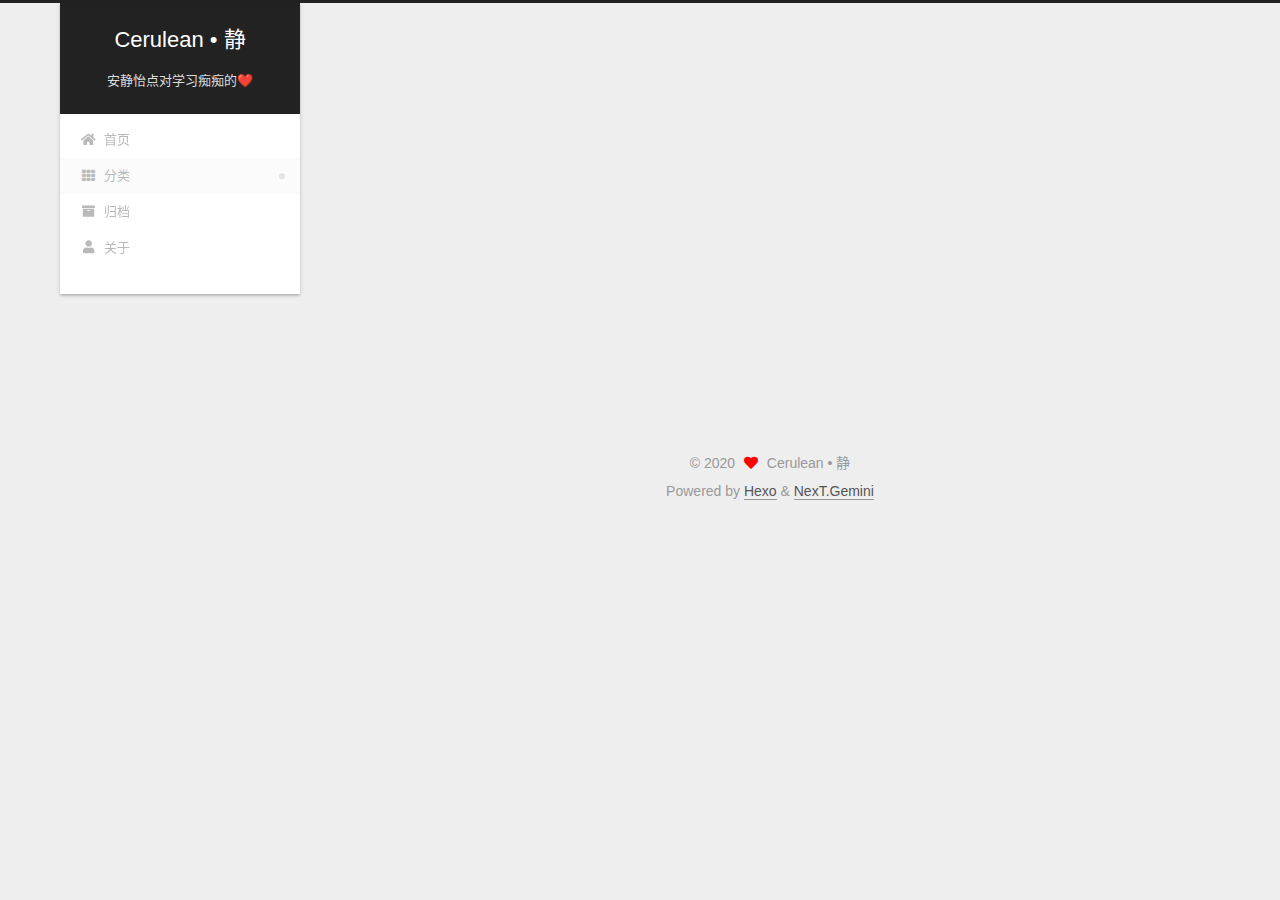
<file: categories/index.html>
<!DOCTYPE html>
<html lang="zh-CN">
<head>
  <meta charset="UTF-8">
<meta name="viewport" content="width=device-width, initial-scale=1, maximum-scale=2">
<meta name="theme-color" content="#222">
<meta name="generator" content="Hexo 5.0.0">
  <link rel="apple-touch-icon" sizes="180x180" href="/images/apple-touch-icon-next.png">
  <link rel="icon" type="image/png" sizes="32x32" href="/images/favicon-32x32-next.png">
  <link rel="icon" type="image/png" sizes="16x16" href="/images/favicon-16x16-next.png">
  <link rel="mask-icon" href="/images/logo.svg" color="#222">

<link rel="stylesheet" href="/css/main.css">


<link rel="stylesheet" href="/lib/font-awesome/css/all.min.css">

<script id="hexo-configurations">
    var NexT = window.NexT || {};
    var CONFIG = {"hostname":"cerulean-jing.github.io","root":"/","scheme":"Gemini","version":"7.8.0","exturl":false,"sidebar":{"position":"left","display":"post","padding":18,"offset":12,"onmobile":false},"copycode":{"enable":false,"show_result":false,"style":null},"back2top":{"enable":true,"sidebar":false,"scrollpercent":false},"bookmark":{"enable":false,"color":"#222","save":"auto"},"fancybox":false,"mediumzoom":false,"lazyload":false,"pangu":false,"comments":{"style":"tabs","active":null,"storage":true,"lazyload":false,"nav":null},"algolia":{"hits":{"per_page":10},"labels":{"input_placeholder":"Search for Posts","hits_empty":"We didn't find any results for the search: ${query}","hits_stats":"${hits} results found in ${time} ms"}},"localsearch":{"enable":false,"trigger":"auto","top_n_per_article":1,"unescape":false,"preload":false},"motion":{"enable":true,"async":false,"transition":{"post_block":"fadeIn","post_header":"slideDownIn","post_body":"slideDownIn","coll_header":"slideLeftIn","sidebar":"slideUpIn"}}};
  </script>

  <meta property="og:type" content="website">
<meta property="og:title" content="Cerulean • 静">
<meta property="og:url" content="https://cerulean-jing.github.io/categories/index.html">
<meta property="og:site_name" content="Cerulean • 静">
<meta property="og:locale" content="zh_CN">
<meta property="article:published_time" content="2020-07-31T04:47:18.000Z">
<meta property="article:modified_time" content="2020-07-31T05:00:13.370Z">
<meta property="article:author" content="Cerulean • 静">
<meta name="twitter:card" content="summary">

<link rel="canonical" href="https://cerulean-jing.github.io/categories/">


<script id="page-configurations">
  // https://hexo.io/docs/variables.html
  CONFIG.page = {
    sidebar: "",
    isHome : false,
    isPost : false,
    lang   : 'zh-CN'
  };
</script>

  <title>分类 | Cerulean • 静
</title>
  






  <noscript>
  <style>
  .use-motion .brand,
  .use-motion .menu-item,
  .sidebar-inner,
  .use-motion .post-block,
  .use-motion .pagination,
  .use-motion .comments,
  .use-motion .post-header,
  .use-motion .post-body,
  .use-motion .collection-header { opacity: initial; }

  .use-motion .site-title,
  .use-motion .site-subtitle {
    opacity: initial;
    top: initial;
  }

  .use-motion .logo-line-before i { left: initial; }
  .use-motion .logo-line-after i { right: initial; }
  </style>
</noscript>

</head>

<body itemscope itemtype="http://schema.org/WebPage">
  <div class="container use-motion">
    <div class="headband"></div>

    <header class="header" itemscope itemtype="http://schema.org/WPHeader">
      <div class="header-inner"><div class="site-brand-container">
  <div class="site-nav-toggle">
    <div class="toggle" aria-label="切换导航栏">
      <span class="toggle-line toggle-line-first"></span>
      <span class="toggle-line toggle-line-middle"></span>
      <span class="toggle-line toggle-line-last"></span>
    </div>
  </div>

  <div class="site-meta">

    <a href="/" class="brand" rel="start">
      <span class="logo-line-before"><i></i></span>
      <h1 class="site-title">Cerulean • 静</h1>
      <span class="logo-line-after"><i></i></span>
    </a>
      <p class="site-subtitle" itemprop="description">安静怡点对学习痴痴的❤️</p>
  </div>

  <div class="site-nav-right">
    <div class="toggle popup-trigger">
    </div>
  </div>
</div>




<nav class="site-nav">
  <ul id="menu" class="main-menu menu">
        <li class="menu-item menu-item-home">

    <a href="/" rel="section"><i class="fa fa-home fa-fw"></i>首页</a>

  </li>
        <li class="menu-item menu-item-categories">

    <a href="/categories/" rel="section"><i class="fa fa-th fa-fw"></i>分类</a>

  </li>
        <li class="menu-item menu-item-archives">

    <a href="/archives/" rel="section"><i class="fa fa-archive fa-fw"></i>归档</a>

  </li>
        <li class="menu-item menu-item-about">

    <a href="/about/" rel="section"><i class="fa fa-user fa-fw"></i>关于</a>

  </li>
  </ul>
</nav>




</div>
    </header>

    
  <div class="back-to-top">
    <i class="fa fa-arrow-up"></i>
    <span>0%</span>
  </div>


    <main class="main">
      <div class="main-inner">
        <div class="content-wrap">
          
  
  

          <div class="content page posts-expand">
            

    
    
    
    <div class="post-block" lang="zh-CN">
      <header class="post-header">

<h1 class="post-title" itemprop="name headline">
</h1>

<div class="post-meta">
  

</div>

</header>

      
      
      
      <div class="post-body">
          <div class="category-all-page">
            <div class="category-all-title">
              目前共计 3 个分类
            </div>
            <div class="category-all">
              <ul class="category-list"><li class="category-list-item"><a class="category-list-link" href="/categories/%E6%A0%91%E5%8F%B6%F0%9F%8D%83/">树叶🍃</a><span class="category-list-count">3</span><ul class="category-list-child"><li class="category-list-item"><a class="category-list-link" href="/categories/%E6%A0%91%E5%8F%B6%F0%9F%8D%83/%E9%9D%99%E7%9A%84%E5%B0%8F%E8%AF%97/">静的小诗</a><span class="category-list-count">2</span></li><li class="category-list-item"><a class="category-list-link" href="/categories/%E6%A0%91%E5%8F%B6%F0%9F%8D%83/%E9%9D%99%E7%9A%84%E6%95%A3%E6%96%87/">静的散文</a><span class="category-list-count">1</span></li></ul></li></ul>
            </div>
          </div>
        
      </div>
      
      
      
    </div>
    

    
    
    


          </div>
          

<script>
  window.addEventListener('tabs:register', () => {
    let { activeClass } = CONFIG.comments;
    if (CONFIG.comments.storage) {
      activeClass = localStorage.getItem('comments_active') || activeClass;
    }
    if (activeClass) {
      let activeTab = document.querySelector(`a[href="#comment-${activeClass}"]`);
      if (activeTab) {
        activeTab.click();
      }
    }
  });
  if (CONFIG.comments.storage) {
    window.addEventListener('tabs:click', event => {
      if (!event.target.matches('.tabs-comment .tab-content .tab-pane')) return;
      let commentClass = event.target.classList[1];
      localStorage.setItem('comments_active', commentClass);
    });
  }
</script>

        </div>
          
  
  <div class="toggle sidebar-toggle">
    <span class="toggle-line toggle-line-first"></span>
    <span class="toggle-line toggle-line-middle"></span>
    <span class="toggle-line toggle-line-last"></span>
  </div>

  <aside class="sidebar">
    <div class="sidebar-inner">

      <ul class="sidebar-nav motion-element">
        <li class="sidebar-nav-toc">
          文章目录
        </li>
        <li class="sidebar-nav-overview">
          站点概览
        </li>
      </ul>

      <!--noindex-->
      <div class="post-toc-wrap sidebar-panel">
      </div>
      <!--/noindex-->

      <div class="site-overview-wrap sidebar-panel">
        <div class="site-author motion-element" itemprop="author" itemscope itemtype="http://schema.org/Person">
  <p class="site-author-name" itemprop="name">Cerulean • 静</p>
  <div class="site-description" itemprop="description"></div>
</div>
<div class="site-state-wrap motion-element">
  <nav class="site-state">
      <div class="site-state-item site-state-posts">
          <a href="/archives/">
        
          <span class="site-state-item-count">3</span>
          <span class="site-state-item-name">日志</span>
        </a>
      </div>
      <div class="site-state-item site-state-categories">
            <a href="/categories/">
          
        <span class="site-state-item-count">3</span>
        <span class="site-state-item-name">分类</span></a>
      </div>
  </nav>
</div>



      </div>

    </div>
  </aside>
  <div id="sidebar-dimmer"></div>


      </div>
    </main>

    <footer class="footer">
      <div class="footer-inner">
        

        

<div class="copyright">
  
  &copy; 
  <span itemprop="copyrightYear">2020</span>
  <span class="with-love">
    <i class="fa fa-heart"></i>
  </span>
  <span class="author" itemprop="copyrightHolder">Cerulean • 静</span>
</div>
  <div class="powered-by">Powered by <a href="https://hexo.io/" class="theme-link" rel="noopener" target="_blank">Hexo</a> & <a href="https://theme-next.org/" class="theme-link" rel="noopener" target="_blank">NexT.Gemini</a>
  </div>

        








      </div>
    </footer>
  </div>

  
  <script src="/lib/anime.min.js"></script>
  <script src="/lib/velocity/velocity.min.js"></script>
  <script src="/lib/velocity/velocity.ui.min.js"></script>

<script src="/js/utils.js"></script>

<script src="/js/motion.js"></script>


<script src="/js/schemes/pisces.js"></script>


<script src="/js/next-boot.js"></script>




  















  

  

</body>
</html>
</file>
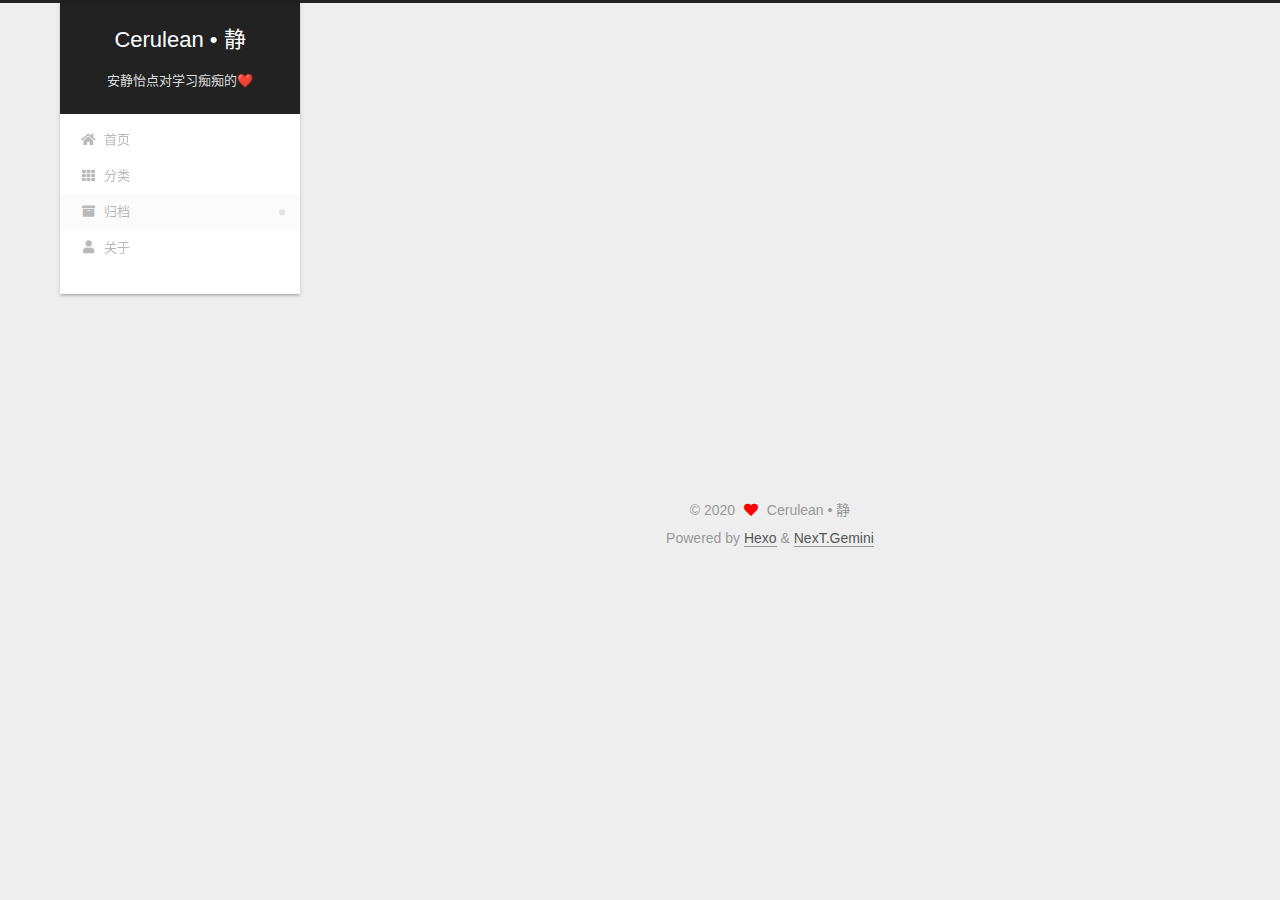
<file: archives/2020/index.html>
<!DOCTYPE html>
<html lang="zh-CN">
<head>
  <meta charset="UTF-8">
<meta name="viewport" content="width=device-width, initial-scale=1, maximum-scale=2">
<meta name="theme-color" content="#222">
<meta name="generator" content="Hexo 5.0.0">
  <link rel="apple-touch-icon" sizes="180x180" href="/images/apple-touch-icon-next.png">
  <link rel="icon" type="image/png" sizes="32x32" href="/images/favicon-32x32-next.png">
  <link rel="icon" type="image/png" sizes="16x16" href="/images/favicon-16x16-next.png">
  <link rel="mask-icon" href="/images/logo.svg" color="#222">

<link rel="stylesheet" href="/css/main.css">


<link rel="stylesheet" href="/lib/font-awesome/css/all.min.css">

<script id="hexo-configurations">
    var NexT = window.NexT || {};
    var CONFIG = {"hostname":"cerulean-jing.github.io","root":"/","scheme":"Gemini","version":"7.8.0","exturl":false,"sidebar":{"position":"left","display":"post","padding":18,"offset":12,"onmobile":false},"copycode":{"enable":false,"show_result":false,"style":null},"back2top":{"enable":true,"sidebar":false,"scrollpercent":false},"bookmark":{"enable":false,"color":"#222","save":"auto"},"fancybox":false,"mediumzoom":false,"lazyload":false,"pangu":false,"comments":{"style":"tabs","active":null,"storage":true,"lazyload":false,"nav":null},"algolia":{"hits":{"per_page":10},"labels":{"input_placeholder":"Search for Posts","hits_empty":"We didn't find any results for the search: ${query}","hits_stats":"${hits} results found in ${time} ms"}},"localsearch":{"enable":false,"trigger":"auto","top_n_per_article":1,"unescape":false,"preload":false},"motion":{"enable":true,"async":false,"transition":{"post_block":"fadeIn","post_header":"slideDownIn","post_body":"slideDownIn","coll_header":"slideLeftIn","sidebar":"slideUpIn"}}};
  </script>

  <meta property="og:type" content="website">
<meta property="og:title" content="Cerulean • 静">
<meta property="og:url" content="https://cerulean-jing.github.io/archives/2020/index.html">
<meta property="og:site_name" content="Cerulean • 静">
<meta property="og:locale" content="zh_CN">
<meta property="article:author" content="Cerulean • 静">
<meta name="twitter:card" content="summary">

<link rel="canonical" href="https://cerulean-jing.github.io/archives/2020/">


<script id="page-configurations">
  // https://hexo.io/docs/variables.html
  CONFIG.page = {
    sidebar: "",
    isHome : false,
    isPost : false,
    lang   : 'zh-CN'
  };
</script>

  <title>归档 | Cerulean • 静</title>
  






  <noscript>
  <style>
  .use-motion .brand,
  .use-motion .menu-item,
  .sidebar-inner,
  .use-motion .post-block,
  .use-motion .pagination,
  .use-motion .comments,
  .use-motion .post-header,
  .use-motion .post-body,
  .use-motion .collection-header { opacity: initial; }

  .use-motion .site-title,
  .use-motion .site-subtitle {
    opacity: initial;
    top: initial;
  }

  .use-motion .logo-line-before i { left: initial; }
  .use-motion .logo-line-after i { right: initial; }
  </style>
</noscript>

</head>

<body itemscope itemtype="http://schema.org/WebPage">
  <div class="container use-motion">
    <div class="headband"></div>

    <header class="header" itemscope itemtype="http://schema.org/WPHeader">
      <div class="header-inner"><div class="site-brand-container">
  <div class="site-nav-toggle">
    <div class="toggle" aria-label="切换导航栏">
      <span class="toggle-line toggle-line-first"></span>
      <span class="toggle-line toggle-line-middle"></span>
      <span class="toggle-line toggle-line-last"></span>
    </div>
  </div>

  <div class="site-meta">

    <a href="/" class="brand" rel="start">
      <span class="logo-line-before"><i></i></span>
      <h1 class="site-title">Cerulean • 静</h1>
      <span class="logo-line-after"><i></i></span>
    </a>
      <p class="site-subtitle" itemprop="description">安静怡点对学习痴痴的❤️</p>
  </div>

  <div class="site-nav-right">
    <div class="toggle popup-trigger">
    </div>
  </div>
</div>




<nav class="site-nav">
  <ul id="menu" class="main-menu menu">
        <li class="menu-item menu-item-home">

    <a href="/" rel="section"><i class="fa fa-home fa-fw"></i>首页</a>

  </li>
        <li class="menu-item menu-item-categories">

    <a href="/categories/" rel="section"><i class="fa fa-th fa-fw"></i>分类</a>

  </li>
        <li class="menu-item menu-item-archives">

    <a href="/archives/" rel="section"><i class="fa fa-archive fa-fw"></i>归档</a>

  </li>
        <li class="menu-item menu-item-about">

    <a href="/about/" rel="section"><i class="fa fa-user fa-fw"></i>关于</a>

  </li>
  </ul>
</nav>




</div>
    </header>

    
  <div class="back-to-top">
    <i class="fa fa-arrow-up"></i>
    <span>0%</span>
  </div>


    <main class="main">
      <div class="main-inner">
        <div class="content-wrap">
          

          <div class="content archive">
            

  
  
  
  <div class="post-block">
    <div class="posts-collapse">
      <div class="collection-title">
        <span class="collection-header">嗯..! 目前共计 3 篇日志。 继续努力。</span>
      </div>

      
    <div class="collection-year">
      <span class="collection-header">2020</span>
    </div>

  <article itemscope itemtype="http://schema.org/Article">
    <header class="post-header">

      <div class="post-meta">
        <time itemprop="dateCreated"
              datetime="2020-07-31T13:12:30+08:00"
              content="2020-07-31">
          07-31
        </time>
      </div>

      <div class="post-title">
          <a class="post-title-link" href="/%E6%A0%91%E5%8F%B6%F0%9F%8D%83/%E9%9D%99%E7%9A%84%E6%95%A3%E6%96%87/%E5%8F%AF%E4%BB%A5%E6%9C%9F%E5%BE%85%E7%9A%84%E5%A9%9A%E5%A7%BB/" itemprop="url">
            <span itemprop="name">可以期待的婚姻</span>
          </a>
      </div>

    </header>
  </article>

  <article itemscope itemtype="http://schema.org/Article">
    <header class="post-header">

      <div class="post-meta">
        <time itemprop="dateCreated"
              datetime="2020-07-31T13:08:09+08:00"
              content="2020-07-31">
          07-31
        </time>
      </div>

      <div class="post-title">
          <a class="post-title-link" href="/%E6%A0%91%E5%8F%B6%F0%9F%8D%83/%E9%9D%99%E7%9A%84%E5%B0%8F%E8%AF%97/%E4%B8%80%E6%A3%B5%E6%A0%91/" itemprop="url">
            <span itemprop="name">一棵树</span>
          </a>
      </div>

    </header>
  </article>

  <article itemscope itemtype="http://schema.org/Article">
    <header class="post-header">

      <div class="post-meta">
        <time itemprop="dateCreated"
              datetime="2020-07-31T13:03:52+08:00"
              content="2020-07-31">
          07-31
        </time>
      </div>

      <div class="post-title">
          <a class="post-title-link" href="/%E6%A0%91%E5%8F%B6%F0%9F%8D%83/%E9%9D%99%E7%9A%84%E5%B0%8F%E8%AF%97/%E4%B8%80%E7%89%87%E5%8F%B6%E5%AD%90/" itemprop="url">
            <span itemprop="name">一片叶子</span>
          </a>
      </div>

    </header>
  </article>


    </div>
  </div>
  
  
  

  



          </div>
          

<script>
  window.addEventListener('tabs:register', () => {
    let { activeClass } = CONFIG.comments;
    if (CONFIG.comments.storage) {
      activeClass = localStorage.getItem('comments_active') || activeClass;
    }
    if (activeClass) {
      let activeTab = document.querySelector(`a[href="#comment-${activeClass}"]`);
      if (activeTab) {
        activeTab.click();
      }
    }
  });
  if (CONFIG.comments.storage) {
    window.addEventListener('tabs:click', event => {
      if (!event.target.matches('.tabs-comment .tab-content .tab-pane')) return;
      let commentClass = event.target.classList[1];
      localStorage.setItem('comments_active', commentClass);
    });
  }
</script>

        </div>
          
  
  <div class="toggle sidebar-toggle">
    <span class="toggle-line toggle-line-first"></span>
    <span class="toggle-line toggle-line-middle"></span>
    <span class="toggle-line toggle-line-last"></span>
  </div>

  <aside class="sidebar">
    <div class="sidebar-inner">

      <ul class="sidebar-nav motion-element">
        <li class="sidebar-nav-toc">
          文章目录
        </li>
        <li class="sidebar-nav-overview">
          站点概览
        </li>
      </ul>

      <!--noindex-->
      <div class="post-toc-wrap sidebar-panel">
      </div>
      <!--/noindex-->

      <div class="site-overview-wrap sidebar-panel">
        <div class="site-author motion-element" itemprop="author" itemscope itemtype="http://schema.org/Person">
  <p class="site-author-name" itemprop="name">Cerulean • 静</p>
  <div class="site-description" itemprop="description"></div>
</div>
<div class="site-state-wrap motion-element">
  <nav class="site-state">
      <div class="site-state-item site-state-posts">
          <a href="/archives/">
        
          <span class="site-state-item-count">3</span>
          <span class="site-state-item-name">日志</span>
        </a>
      </div>
      <div class="site-state-item site-state-categories">
            <a href="/categories/">
          
        <span class="site-state-item-count">3</span>
        <span class="site-state-item-name">分类</span></a>
      </div>
  </nav>
</div>



      </div>

    </div>
  </aside>
  <div id="sidebar-dimmer"></div>


      </div>
    </main>

    <footer class="footer">
      <div class="footer-inner">
        

        

<div class="copyright">
  
  &copy; 
  <span itemprop="copyrightYear">2020</span>
  <span class="with-love">
    <i class="fa fa-heart"></i>
  </span>
  <span class="author" itemprop="copyrightHolder">Cerulean • 静</span>
</div>
  <div class="powered-by">Powered by <a href="https://hexo.io/" class="theme-link" rel="noopener" target="_blank">Hexo</a> & <a href="https://theme-next.org/" class="theme-link" rel="noopener" target="_blank">NexT.Gemini</a>
  </div>

        








      </div>
    </footer>
  </div>

  
  <script src="/lib/anime.min.js"></script>
  <script src="/lib/velocity/velocity.min.js"></script>
  <script src="/lib/velocity/velocity.ui.min.js"></script>

<script src="/js/utils.js"></script>

<script src="/js/motion.js"></script>


<script src="/js/schemes/pisces.js"></script>


<script src="/js/next-boot.js"></script>




  















  

  

</body>
</html>
</file>
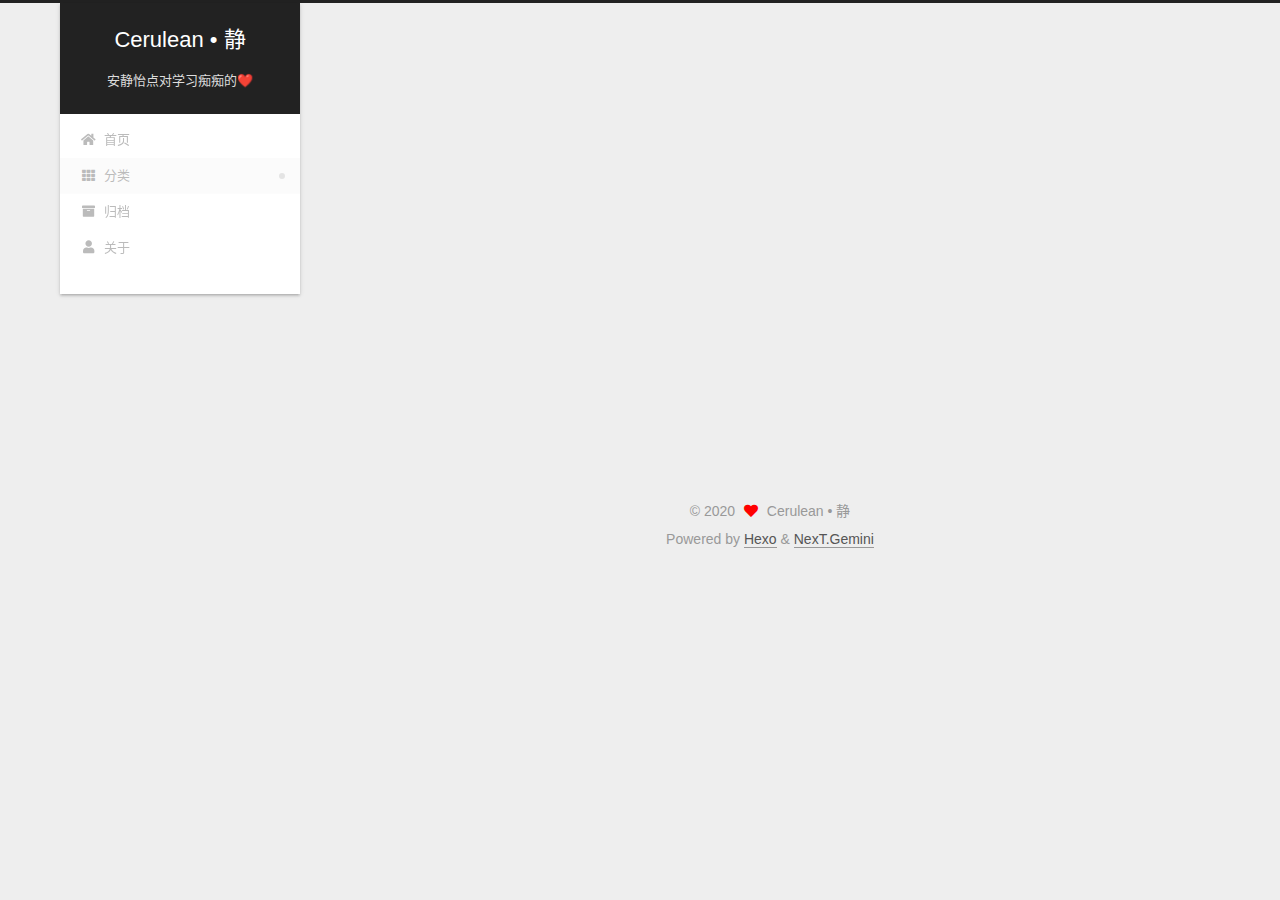
<file: categories/树叶🍃/index.html>
<!DOCTYPE html>
<html lang="zh-CN">
<head>
  <meta charset="UTF-8">
<meta name="viewport" content="width=device-width, initial-scale=1, maximum-scale=2">
<meta name="theme-color" content="#222">
<meta name="generator" content="Hexo 5.0.0">
  <link rel="apple-touch-icon" sizes="180x180" href="/images/apple-touch-icon-next.png">
  <link rel="icon" type="image/png" sizes="32x32" href="/images/favicon-32x32-next.png">
  <link rel="icon" type="image/png" sizes="16x16" href="/images/favicon-16x16-next.png">
  <link rel="mask-icon" href="/images/logo.svg" color="#222">

<link rel="stylesheet" href="/css/main.css">


<link rel="stylesheet" href="/lib/font-awesome/css/all.min.css">

<script id="hexo-configurations">
    var NexT = window.NexT || {};
    var CONFIG = {"hostname":"cerulean-jing.github.io","root":"/","scheme":"Gemini","version":"7.8.0","exturl":false,"sidebar":{"position":"left","display":"post","padding":18,"offset":12,"onmobile":false},"copycode":{"enable":false,"show_result":false,"style":null},"back2top":{"enable":true,"sidebar":false,"scrollpercent":false},"bookmark":{"enable":false,"color":"#222","save":"auto"},"fancybox":false,"mediumzoom":false,"lazyload":false,"pangu":false,"comments":{"style":"tabs","active":null,"storage":true,"lazyload":false,"nav":null},"algolia":{"hits":{"per_page":10},"labels":{"input_placeholder":"Search for Posts","hits_empty":"We didn't find any results for the search: ${query}","hits_stats":"${hits} results found in ${time} ms"}},"localsearch":{"enable":false,"trigger":"auto","top_n_per_article":1,"unescape":false,"preload":false},"motion":{"enable":true,"async":false,"transition":{"post_block":"fadeIn","post_header":"slideDownIn","post_body":"slideDownIn","coll_header":"slideLeftIn","sidebar":"slideUpIn"}}};
  </script>

  <meta property="og:type" content="website">
<meta property="og:title" content="Cerulean • 静">
<meta property="og:url" content="https://cerulean-jing.github.io/categories/%E6%A0%91%E5%8F%B6%F0%9F%8D%83/index.html">
<meta property="og:site_name" content="Cerulean • 静">
<meta property="og:locale" content="zh_CN">
<meta property="article:author" content="Cerulean • 静">
<meta name="twitter:card" content="summary">

<link rel="canonical" href="https://cerulean-jing.github.io/categories/%E6%A0%91%E5%8F%B6%F0%9F%8D%83/">


<script id="page-configurations">
  // https://hexo.io/docs/variables.html
  CONFIG.page = {
    sidebar: "",
    isHome : false,
    isPost : false,
    lang   : 'zh-CN'
  };
</script>

  <title>分类: 树叶🍃 | Cerulean • 静</title>
  






  <noscript>
  <style>
  .use-motion .brand,
  .use-motion .menu-item,
  .sidebar-inner,
  .use-motion .post-block,
  .use-motion .pagination,
  .use-motion .comments,
  .use-motion .post-header,
  .use-motion .post-body,
  .use-motion .collection-header { opacity: initial; }

  .use-motion .site-title,
  .use-motion .site-subtitle {
    opacity: initial;
    top: initial;
  }

  .use-motion .logo-line-before i { left: initial; }
  .use-motion .logo-line-after i { right: initial; }
  </style>
</noscript>

</head>

<body itemscope itemtype="http://schema.org/WebPage">
  <div class="container use-motion">
    <div class="headband"></div>

    <header class="header" itemscope itemtype="http://schema.org/WPHeader">
      <div class="header-inner"><div class="site-brand-container">
  <div class="site-nav-toggle">
    <div class="toggle" aria-label="切换导航栏">
      <span class="toggle-line toggle-line-first"></span>
      <span class="toggle-line toggle-line-middle"></span>
      <span class="toggle-line toggle-line-last"></span>
    </div>
  </div>

  <div class="site-meta">

    <a href="/" class="brand" rel="start">
      <span class="logo-line-before"><i></i></span>
      <h1 class="site-title">Cerulean • 静</h1>
      <span class="logo-line-after"><i></i></span>
    </a>
      <p class="site-subtitle" itemprop="description">安静怡点对学习痴痴的❤️</p>
  </div>

  <div class="site-nav-right">
    <div class="toggle popup-trigger">
    </div>
  </div>
</div>




<nav class="site-nav">
  <ul id="menu" class="main-menu menu">
        <li class="menu-item menu-item-home">

    <a href="/" rel="section"><i class="fa fa-home fa-fw"></i>首页</a>

  </li>
        <li class="menu-item menu-item-categories">

    <a href="/categories/" rel="section"><i class="fa fa-th fa-fw"></i>分类</a>

  </li>
        <li class="menu-item menu-item-archives">

    <a href="/archives/" rel="section"><i class="fa fa-archive fa-fw"></i>归档</a>

  </li>
        <li class="menu-item menu-item-about">

    <a href="/about/" rel="section"><i class="fa fa-user fa-fw"></i>关于</a>

  </li>
  </ul>
</nav>




</div>
    </header>

    
  <div class="back-to-top">
    <i class="fa fa-arrow-up"></i>
    <span>0%</span>
  </div>


    <main class="main">
      <div class="main-inner">
        <div class="content-wrap">
          

          <div class="content category">
            

  
  
  
  <div class="post-block">
    <div class="posts-collapse">
      <div class="collection-title">
        <h2 class="collection-header">树叶🍃
          <small>分类</small>
        </h2>
      </div>

      
    <div class="collection-year">
      <span class="collection-header">2020</span>
    </div>

  <article itemscope itemtype="http://schema.org/Article">
    <header class="post-header">

      <div class="post-meta">
        <time itemprop="dateCreated"
              datetime="2020-07-31T13:12:30+08:00"
              content="2020-07-31">
          07-31
        </time>
      </div>

      <div class="post-title">
          <a class="post-title-link" href="/%E6%A0%91%E5%8F%B6%F0%9F%8D%83/%E9%9D%99%E7%9A%84%E6%95%A3%E6%96%87/%E5%8F%AF%E4%BB%A5%E6%9C%9F%E5%BE%85%E7%9A%84%E5%A9%9A%E5%A7%BB/" itemprop="url">
            <span itemprop="name">可以期待的婚姻</span>
          </a>
      </div>

    </header>
  </article>

  <article itemscope itemtype="http://schema.org/Article">
    <header class="post-header">

      <div class="post-meta">
        <time itemprop="dateCreated"
              datetime="2020-07-31T13:08:09+08:00"
              content="2020-07-31">
          07-31
        </time>
      </div>

      <div class="post-title">
          <a class="post-title-link" href="/%E6%A0%91%E5%8F%B6%F0%9F%8D%83/%E9%9D%99%E7%9A%84%E5%B0%8F%E8%AF%97/%E4%B8%80%E6%A3%B5%E6%A0%91/" itemprop="url">
            <span itemprop="name">一棵树</span>
          </a>
      </div>

    </header>
  </article>

  <article itemscope itemtype="http://schema.org/Article">
    <header class="post-header">

      <div class="post-meta">
        <time itemprop="dateCreated"
              datetime="2020-07-31T13:03:52+08:00"
              content="2020-07-31">
          07-31
        </time>
      </div>

      <div class="post-title">
          <a class="post-title-link" href="/%E6%A0%91%E5%8F%B6%F0%9F%8D%83/%E9%9D%99%E7%9A%84%E5%B0%8F%E8%AF%97/%E4%B8%80%E7%89%87%E5%8F%B6%E5%AD%90/" itemprop="url">
            <span itemprop="name">一片叶子</span>
          </a>
      </div>

    </header>
  </article>

    </div>
  </div>
  
  
  

  



          </div>
          

<script>
  window.addEventListener('tabs:register', () => {
    let { activeClass } = CONFIG.comments;
    if (CONFIG.comments.storage) {
      activeClass = localStorage.getItem('comments_active') || activeClass;
    }
    if (activeClass) {
      let activeTab = document.querySelector(`a[href="#comment-${activeClass}"]`);
      if (activeTab) {
        activeTab.click();
      }
    }
  });
  if (CONFIG.comments.storage) {
    window.addEventListener('tabs:click', event => {
      if (!event.target.matches('.tabs-comment .tab-content .tab-pane')) return;
      let commentClass = event.target.classList[1];
      localStorage.setItem('comments_active', commentClass);
    });
  }
</script>

        </div>
          
  
  <div class="toggle sidebar-toggle">
    <span class="toggle-line toggle-line-first"></span>
    <span class="toggle-line toggle-line-middle"></span>
    <span class="toggle-line toggle-line-last"></span>
  </div>

  <aside class="sidebar">
    <div class="sidebar-inner">

      <ul class="sidebar-nav motion-element">
        <li class="sidebar-nav-toc">
          文章目录
        </li>
        <li class="sidebar-nav-overview">
          站点概览
        </li>
      </ul>

      <!--noindex-->
      <div class="post-toc-wrap sidebar-panel">
      </div>
      <!--/noindex-->

      <div class="site-overview-wrap sidebar-panel">
        <div class="site-author motion-element" itemprop="author" itemscope itemtype="http://schema.org/Person">
  <p class="site-author-name" itemprop="name">Cerulean • 静</p>
  <div class="site-description" itemprop="description"></div>
</div>
<div class="site-state-wrap motion-element">
  <nav class="site-state">
      <div class="site-state-item site-state-posts">
          <a href="/archives/">
        
          <span class="site-state-item-count">3</span>
          <span class="site-state-item-name">日志</span>
        </a>
      </div>
      <div class="site-state-item site-state-categories">
            <a href="/categories/">
          
        <span class="site-state-item-count">3</span>
        <span class="site-state-item-name">分类</span></a>
      </div>
  </nav>
</div>



      </div>

    </div>
  </aside>
  <div id="sidebar-dimmer"></div>


      </div>
    </main>

    <footer class="footer">
      <div class="footer-inner">
        

        

<div class="copyright">
  
  &copy; 
  <span itemprop="copyrightYear">2020</span>
  <span class="with-love">
    <i class="fa fa-heart"></i>
  </span>
  <span class="author" itemprop="copyrightHolder">Cerulean • 静</span>
</div>
  <div class="powered-by">Powered by <a href="https://hexo.io/" class="theme-link" rel="noopener" target="_blank">Hexo</a> & <a href="https://theme-next.org/" class="theme-link" rel="noopener" target="_blank">NexT.Gemini</a>
  </div>

        








      </div>
    </footer>
  </div>

  
  <script src="/lib/anime.min.js"></script>
  <script src="/lib/velocity/velocity.min.js"></script>
  <script src="/lib/velocity/velocity.ui.min.js"></script>

<script src="/js/utils.js"></script>

<script src="/js/motion.js"></script>


<script src="/js/schemes/pisces.js"></script>


<script src="/js/next-boot.js"></script>




  















  

  

</body>
</html>
</file>
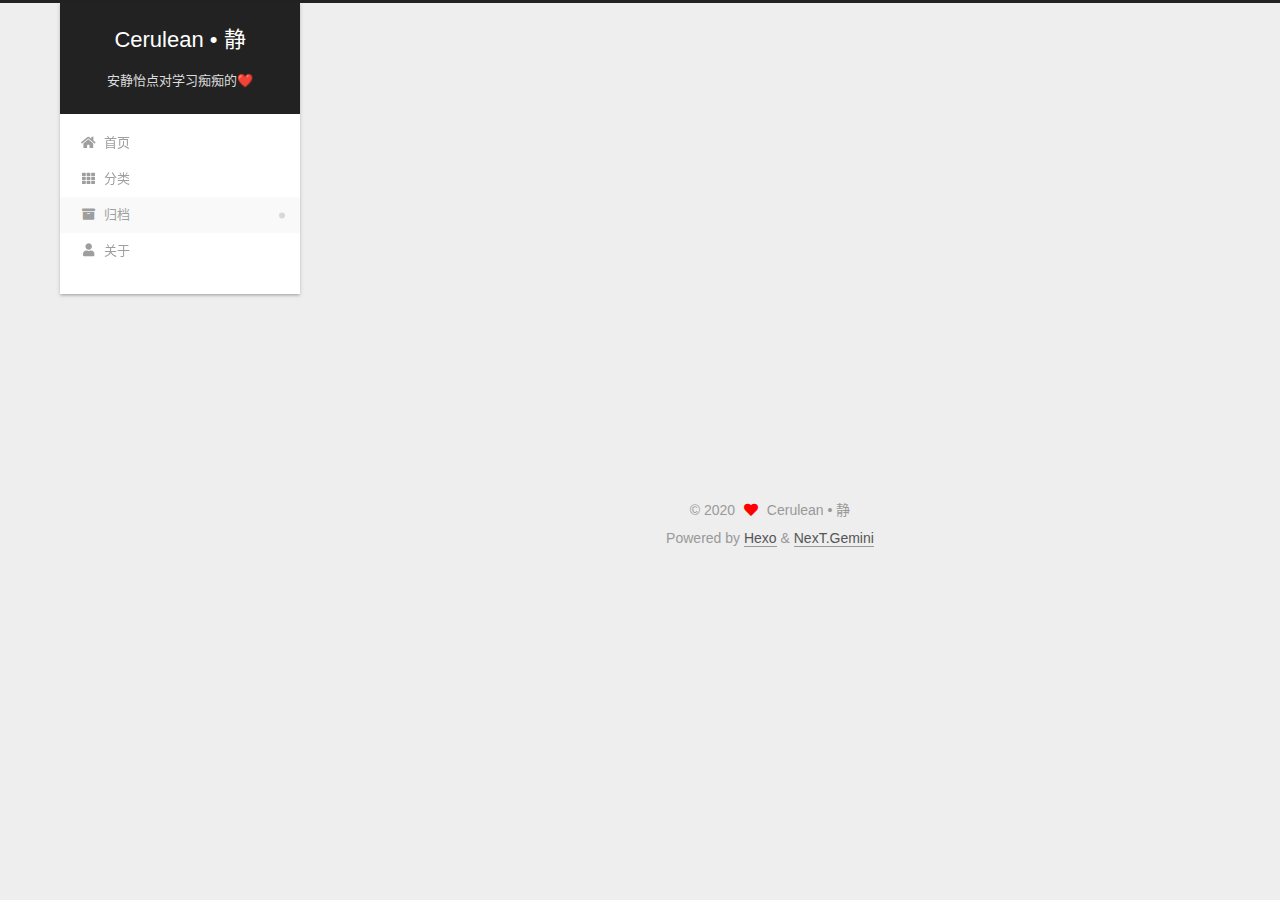
<file: archives/2020/07/index.html>
<!DOCTYPE html>
<html lang="zh-CN">
<head>
  <meta charset="UTF-8">
<meta name="viewport" content="width=device-width, initial-scale=1, maximum-scale=2">
<meta name="theme-color" content="#222">
<meta name="generator" content="Hexo 5.0.0">
  <link rel="apple-touch-icon" sizes="180x180" href="/images/apple-touch-icon-next.png">
  <link rel="icon" type="image/png" sizes="32x32" href="/images/favicon-32x32-next.png">
  <link rel="icon" type="image/png" sizes="16x16" href="/images/favicon-16x16-next.png">
  <link rel="mask-icon" href="/images/logo.svg" color="#222">

<link rel="stylesheet" href="/css/main.css">


<link rel="stylesheet" href="/lib/font-awesome/css/all.min.css">

<script id="hexo-configurations">
    var NexT = window.NexT || {};
    var CONFIG = {"hostname":"cerulean-jing.github.io","root":"/","scheme":"Gemini","version":"7.8.0","exturl":false,"sidebar":{"position":"left","display":"post","padding":18,"offset":12,"onmobile":false},"copycode":{"enable":false,"show_result":false,"style":null},"back2top":{"enable":true,"sidebar":false,"scrollpercent":false},"bookmark":{"enable":false,"color":"#222","save":"auto"},"fancybox":false,"mediumzoom":false,"lazyload":false,"pangu":false,"comments":{"style":"tabs","active":null,"storage":true,"lazyload":false,"nav":null},"algolia":{"hits":{"per_page":10},"labels":{"input_placeholder":"Search for Posts","hits_empty":"We didn't find any results for the search: ${query}","hits_stats":"${hits} results found in ${time} ms"}},"localsearch":{"enable":false,"trigger":"auto","top_n_per_article":1,"unescape":false,"preload":false},"motion":{"enable":true,"async":false,"transition":{"post_block":"fadeIn","post_header":"slideDownIn","post_body":"slideDownIn","coll_header":"slideLeftIn","sidebar":"slideUpIn"}}};
  </script>

  <meta property="og:type" content="website">
<meta property="og:title" content="Cerulean • 静">
<meta property="og:url" content="https://cerulean-jing.github.io/archives/2020/07/index.html">
<meta property="og:site_name" content="Cerulean • 静">
<meta property="og:locale" content="zh_CN">
<meta property="article:author" content="Cerulean • 静">
<meta name="twitter:card" content="summary">

<link rel="canonical" href="https://cerulean-jing.github.io/archives/2020/07/">


<script id="page-configurations">
  // https://hexo.io/docs/variables.html
  CONFIG.page = {
    sidebar: "",
    isHome : false,
    isPost : false,
    lang   : 'zh-CN'
  };
</script>

  <title>归档 | Cerulean • 静</title>
  






  <noscript>
  <style>
  .use-motion .brand,
  .use-motion .menu-item,
  .sidebar-inner,
  .use-motion .post-block,
  .use-motion .pagination,
  .use-motion .comments,
  .use-motion .post-header,
  .use-motion .post-body,
  .use-motion .collection-header { opacity: initial; }

  .use-motion .site-title,
  .use-motion .site-subtitle {
    opacity: initial;
    top: initial;
  }

  .use-motion .logo-line-before i { left: initial; }
  .use-motion .logo-line-after i { right: initial; }
  </style>
</noscript>

</head>

<body itemscope itemtype="http://schema.org/WebPage">
  <div class="container use-motion">
    <div class="headband"></div>

    <header class="header" itemscope itemtype="http://schema.org/WPHeader">
      <div class="header-inner"><div class="site-brand-container">
  <div class="site-nav-toggle">
    <div class="toggle" aria-label="切换导航栏">
      <span class="toggle-line toggle-line-first"></span>
      <span class="toggle-line toggle-line-middle"></span>
      <span class="toggle-line toggle-line-last"></span>
    </div>
  </div>

  <div class="site-meta">

    <a href="/" class="brand" rel="start">
      <span class="logo-line-before"><i></i></span>
      <h1 class="site-title">Cerulean • 静</h1>
      <span class="logo-line-after"><i></i></span>
    </a>
      <p class="site-subtitle" itemprop="description">安静怡点对学习痴痴的❤️</p>
  </div>

  <div class="site-nav-right">
    <div class="toggle popup-trigger">
    </div>
  </div>
</div>




<nav class="site-nav">
  <ul id="menu" class="main-menu menu">
        <li class="menu-item menu-item-home">

    <a href="/" rel="section"><i class="fa fa-home fa-fw"></i>首页</a>

  </li>
        <li class="menu-item menu-item-categories">

    <a href="/categories/" rel="section"><i class="fa fa-th fa-fw"></i>分类</a>

  </li>
        <li class="menu-item menu-item-archives">

    <a href="/archives/" rel="section"><i class="fa fa-archive fa-fw"></i>归档</a>

  </li>
        <li class="menu-item menu-item-about">

    <a href="/about/" rel="section"><i class="fa fa-user fa-fw"></i>关于</a>

  </li>
  </ul>
</nav>




</div>
    </header>

    
  <div class="back-to-top">
    <i class="fa fa-arrow-up"></i>
    <span>0%</span>
  </div>


    <main class="main">
      <div class="main-inner">
        <div class="content-wrap">
          

          <div class="content archive">
            

  
  
  
  <div class="post-block">
    <div class="posts-collapse">
      <div class="collection-title">
        <span class="collection-header">嗯..! 目前共计 3 篇日志。 继续努力。</span>
      </div>

      
    <div class="collection-year">
      <span class="collection-header">2020</span>
    </div>

  <article itemscope itemtype="http://schema.org/Article">
    <header class="post-header">

      <div class="post-meta">
        <time itemprop="dateCreated"
              datetime="2020-07-31T13:12:30+08:00"
              content="2020-07-31">
          07-31
        </time>
      </div>

      <div class="post-title">
          <a class="post-title-link" href="/%E6%A0%91%E5%8F%B6%F0%9F%8D%83/%E9%9D%99%E7%9A%84%E6%95%A3%E6%96%87/%E5%8F%AF%E4%BB%A5%E6%9C%9F%E5%BE%85%E7%9A%84%E5%A9%9A%E5%A7%BB/" itemprop="url">
            <span itemprop="name">可以期待的婚姻</span>
          </a>
      </div>

    </header>
  </article>

  <article itemscope itemtype="http://schema.org/Article">
    <header class="post-header">

      <div class="post-meta">
        <time itemprop="dateCreated"
              datetime="2020-07-31T13:08:09+08:00"
              content="2020-07-31">
          07-31
        </time>
      </div>

      <div class="post-title">
          <a class="post-title-link" href="/%E6%A0%91%E5%8F%B6%F0%9F%8D%83/%E9%9D%99%E7%9A%84%E5%B0%8F%E8%AF%97/%E4%B8%80%E6%A3%B5%E6%A0%91/" itemprop="url">
            <span itemprop="name">一棵树</span>
          </a>
      </div>

    </header>
  </article>

  <article itemscope itemtype="http://schema.org/Article">
    <header class="post-header">

      <div class="post-meta">
        <time itemprop="dateCreated"
              datetime="2020-07-31T13:03:52+08:00"
              content="2020-07-31">
          07-31
        </time>
      </div>

      <div class="post-title">
          <a class="post-title-link" href="/%E6%A0%91%E5%8F%B6%F0%9F%8D%83/%E9%9D%99%E7%9A%84%E5%B0%8F%E8%AF%97/%E4%B8%80%E7%89%87%E5%8F%B6%E5%AD%90/" itemprop="url">
            <span itemprop="name">一片叶子</span>
          </a>
      </div>

    </header>
  </article>


    </div>
  </div>
  
  
  

  



          </div>
          

<script>
  window.addEventListener('tabs:register', () => {
    let { activeClass } = CONFIG.comments;
    if (CONFIG.comments.storage) {
      activeClass = localStorage.getItem('comments_active') || activeClass;
    }
    if (activeClass) {
      let activeTab = document.querySelector(`a[href="#comment-${activeClass}"]`);
      if (activeTab) {
        activeTab.click();
      }
    }
  });
  if (CONFIG.comments.storage) {
    window.addEventListener('tabs:click', event => {
      if (!event.target.matches('.tabs-comment .tab-content .tab-pane')) return;
      let commentClass = event.target.classList[1];
      localStorage.setItem('comments_active', commentClass);
    });
  }
</script>

        </div>
          
  
  <div class="toggle sidebar-toggle">
    <span class="toggle-line toggle-line-first"></span>
    <span class="toggle-line toggle-line-middle"></span>
    <span class="toggle-line toggle-line-last"></span>
  </div>

  <aside class="sidebar">
    <div class="sidebar-inner">

      <ul class="sidebar-nav motion-element">
        <li class="sidebar-nav-toc">
          文章目录
        </li>
        <li class="sidebar-nav-overview">
          站点概览
        </li>
      </ul>

      <!--noindex-->
      <div class="post-toc-wrap sidebar-panel">
      </div>
      <!--/noindex-->

      <div class="site-overview-wrap sidebar-panel">
        <div class="site-author motion-element" itemprop="author" itemscope itemtype="http://schema.org/Person">
  <p class="site-author-name" itemprop="name">Cerulean • 静</p>
  <div class="site-description" itemprop="description"></div>
</div>
<div class="site-state-wrap motion-element">
  <nav class="site-state">
      <div class="site-state-item site-state-posts">
          <a href="/archives/">
        
          <span class="site-state-item-count">3</span>
          <span class="site-state-item-name">日志</span>
        </a>
      </div>
      <div class="site-state-item site-state-categories">
            <a href="/categories/">
          
        <span class="site-state-item-count">3</span>
        <span class="site-state-item-name">分类</span></a>
      </div>
  </nav>
</div>



      </div>

    </div>
  </aside>
  <div id="sidebar-dimmer"></div>


      </div>
    </main>

    <footer class="footer">
      <div class="footer-inner">
        

        

<div class="copyright">
  
  &copy; 
  <span itemprop="copyrightYear">2020</span>
  <span class="with-love">
    <i class="fa fa-heart"></i>
  </span>
  <span class="author" itemprop="copyrightHolder">Cerulean • 静</span>
</div>
  <div class="powered-by">Powered by <a href="https://hexo.io/" class="theme-link" rel="noopener" target="_blank">Hexo</a> & <a href="https://theme-next.org/" class="theme-link" rel="noopener" target="_blank">NexT.Gemini</a>
  </div>

        








      </div>
    </footer>
  </div>

  
  <script src="/lib/anime.min.js"></script>
  <script src="/lib/velocity/velocity.min.js"></script>
  <script src="/lib/velocity/velocity.ui.min.js"></script>

<script src="/js/utils.js"></script>

<script src="/js/motion.js"></script>


<script src="/js/schemes/pisces.js"></script>


<script src="/js/next-boot.js"></script>




  















  

  

</body>
</html>
</file>
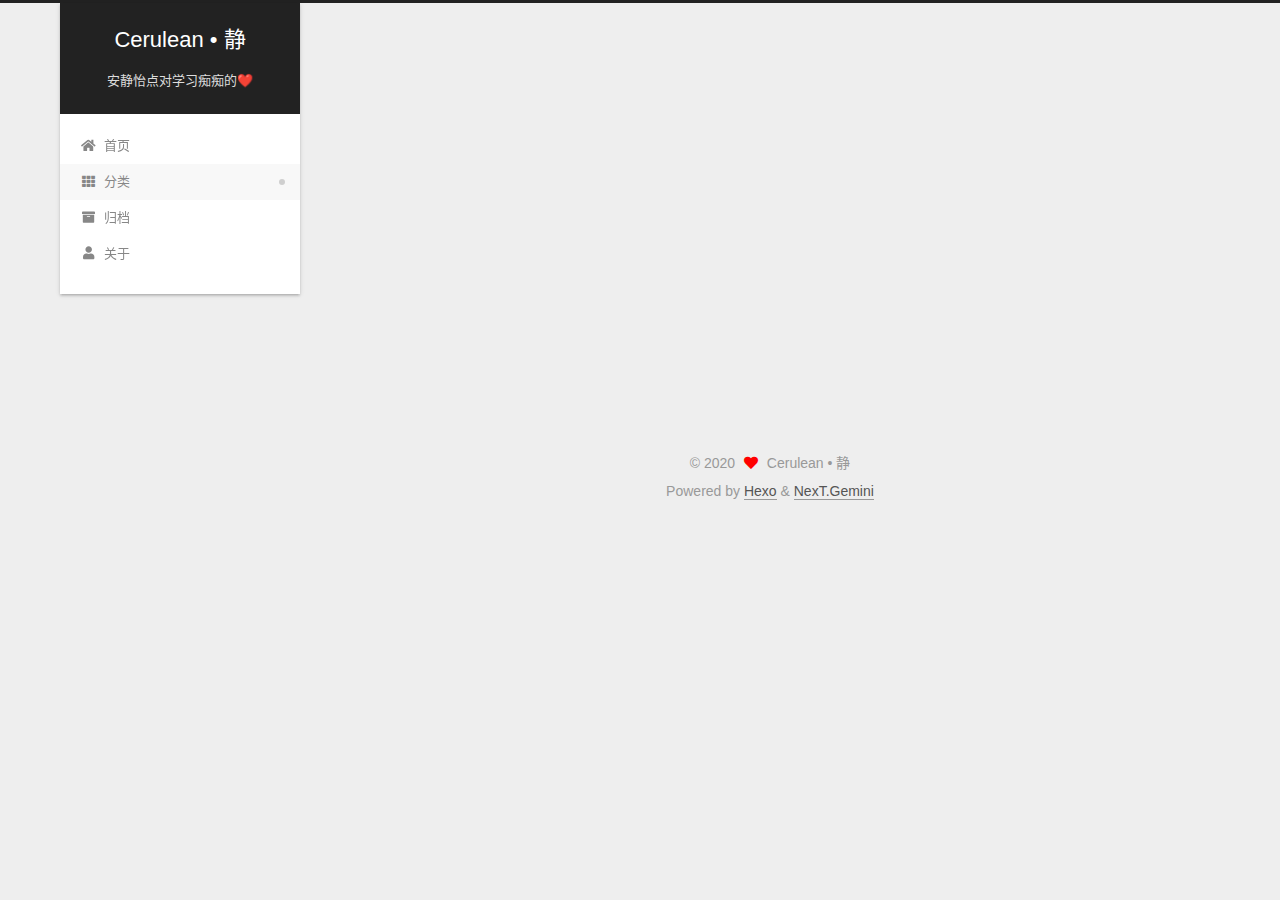
<file: categories/树叶🍃/静的小诗/index.html>
<!DOCTYPE html>
<html lang="zh-CN">
<head>
  <meta charset="UTF-8">
<meta name="viewport" content="width=device-width, initial-scale=1, maximum-scale=2">
<meta name="theme-color" content="#222">
<meta name="generator" content="Hexo 5.0.0">
  <link rel="apple-touch-icon" sizes="180x180" href="/images/apple-touch-icon-next.png">
  <link rel="icon" type="image/png" sizes="32x32" href="/images/favicon-32x32-next.png">
  <link rel="icon" type="image/png" sizes="16x16" href="/images/favicon-16x16-next.png">
  <link rel="mask-icon" href="/images/logo.svg" color="#222">

<link rel="stylesheet" href="/css/main.css">


<link rel="stylesheet" href="/lib/font-awesome/css/all.min.css">

<script id="hexo-configurations">
    var NexT = window.NexT || {};
    var CONFIG = {"hostname":"cerulean-jing.github.io","root":"/","scheme":"Gemini","version":"7.8.0","exturl":false,"sidebar":{"position":"left","display":"post","padding":18,"offset":12,"onmobile":false},"copycode":{"enable":false,"show_result":false,"style":null},"back2top":{"enable":true,"sidebar":false,"scrollpercent":false},"bookmark":{"enable":false,"color":"#222","save":"auto"},"fancybox":false,"mediumzoom":false,"lazyload":false,"pangu":false,"comments":{"style":"tabs","active":null,"storage":true,"lazyload":false,"nav":null},"algolia":{"hits":{"per_page":10},"labels":{"input_placeholder":"Search for Posts","hits_empty":"We didn't find any results for the search: ${query}","hits_stats":"${hits} results found in ${time} ms"}},"localsearch":{"enable":false,"trigger":"auto","top_n_per_article":1,"unescape":false,"preload":false},"motion":{"enable":true,"async":false,"transition":{"post_block":"fadeIn","post_header":"slideDownIn","post_body":"slideDownIn","coll_header":"slideLeftIn","sidebar":"slideUpIn"}}};
  </script>

  <meta property="og:type" content="website">
<meta property="og:title" content="Cerulean • 静">
<meta property="og:url" content="https://cerulean-jing.github.io/categories/%E6%A0%91%E5%8F%B6%F0%9F%8D%83/%E9%9D%99%E7%9A%84%E5%B0%8F%E8%AF%97/index.html">
<meta property="og:site_name" content="Cerulean • 静">
<meta property="og:locale" content="zh_CN">
<meta property="article:author" content="Cerulean • 静">
<meta name="twitter:card" content="summary">

<link rel="canonical" href="https://cerulean-jing.github.io/categories/%E6%A0%91%E5%8F%B6%F0%9F%8D%83/%E9%9D%99%E7%9A%84%E5%B0%8F%E8%AF%97/">


<script id="page-configurations">
  // https://hexo.io/docs/variables.html
  CONFIG.page = {
    sidebar: "",
    isHome : false,
    isPost : false,
    lang   : 'zh-CN'
  };
</script>

  <title>分类: 静的小诗 | Cerulean • 静</title>
  






  <noscript>
  <style>
  .use-motion .brand,
  .use-motion .menu-item,
  .sidebar-inner,
  .use-motion .post-block,
  .use-motion .pagination,
  .use-motion .comments,
  .use-motion .post-header,
  .use-motion .post-body,
  .use-motion .collection-header { opacity: initial; }

  .use-motion .site-title,
  .use-motion .site-subtitle {
    opacity: initial;
    top: initial;
  }

  .use-motion .logo-line-before i { left: initial; }
  .use-motion .logo-line-after i { right: initial; }
  </style>
</noscript>

</head>

<body itemscope itemtype="http://schema.org/WebPage">
  <div class="container use-motion">
    <div class="headband"></div>

    <header class="header" itemscope itemtype="http://schema.org/WPHeader">
      <div class="header-inner"><div class="site-brand-container">
  <div class="site-nav-toggle">
    <div class="toggle" aria-label="切换导航栏">
      <span class="toggle-line toggle-line-first"></span>
      <span class="toggle-line toggle-line-middle"></span>
      <span class="toggle-line toggle-line-last"></span>
    </div>
  </div>

  <div class="site-meta">

    <a href="/" class="brand" rel="start">
      <span class="logo-line-before"><i></i></span>
      <h1 class="site-title">Cerulean • 静</h1>
      <span class="logo-line-after"><i></i></span>
    </a>
      <p class="site-subtitle" itemprop="description">安静怡点对学习痴痴的❤️</p>
  </div>

  <div class="site-nav-right">
    <div class="toggle popup-trigger">
    </div>
  </div>
</div>




<nav class="site-nav">
  <ul id="menu" class="main-menu menu">
        <li class="menu-item menu-item-home">

    <a href="/" rel="section"><i class="fa fa-home fa-fw"></i>首页</a>

  </li>
        <li class="menu-item menu-item-categories">

    <a href="/categories/" rel="section"><i class="fa fa-th fa-fw"></i>分类</a>

  </li>
        <li class="menu-item menu-item-archives">

    <a href="/archives/" rel="section"><i class="fa fa-archive fa-fw"></i>归档</a>

  </li>
        <li class="menu-item menu-item-about">

    <a href="/about/" rel="section"><i class="fa fa-user fa-fw"></i>关于</a>

  </li>
  </ul>
</nav>




</div>
    </header>

    
  <div class="back-to-top">
    <i class="fa fa-arrow-up"></i>
    <span>0%</span>
  </div>


    <main class="main">
      <div class="main-inner">
        <div class="content-wrap">
          

          <div class="content category">
            

  
  
  
  <div class="post-block">
    <div class="posts-collapse">
      <div class="collection-title">
        <h2 class="collection-header">静的小诗
          <small>分类</small>
        </h2>
      </div>

      
    <div class="collection-year">
      <span class="collection-header">2020</span>
    </div>

  <article itemscope itemtype="http://schema.org/Article">
    <header class="post-header">

      <div class="post-meta">
        <time itemprop="dateCreated"
              datetime="2020-07-31T13:08:09+08:00"
              content="2020-07-31">
          07-31
        </time>
      </div>

      <div class="post-title">
          <a class="post-title-link" href="/%E6%A0%91%E5%8F%B6%F0%9F%8D%83/%E9%9D%99%E7%9A%84%E5%B0%8F%E8%AF%97/%E4%B8%80%E6%A3%B5%E6%A0%91/" itemprop="url">
            <span itemprop="name">一棵树</span>
          </a>
      </div>

    </header>
  </article>

  <article itemscope itemtype="http://schema.org/Article">
    <header class="post-header">

      <div class="post-meta">
        <time itemprop="dateCreated"
              datetime="2020-07-31T13:03:52+08:00"
              content="2020-07-31">
          07-31
        </time>
      </div>

      <div class="post-title">
          <a class="post-title-link" href="/%E6%A0%91%E5%8F%B6%F0%9F%8D%83/%E9%9D%99%E7%9A%84%E5%B0%8F%E8%AF%97/%E4%B8%80%E7%89%87%E5%8F%B6%E5%AD%90/" itemprop="url">
            <span itemprop="name">一片叶子</span>
          </a>
      </div>

    </header>
  </article>

    </div>
  </div>
  
  
  

  



          </div>
          

<script>
  window.addEventListener('tabs:register', () => {
    let { activeClass } = CONFIG.comments;
    if (CONFIG.comments.storage) {
      activeClass = localStorage.getItem('comments_active') || activeClass;
    }
    if (activeClass) {
      let activeTab = document.querySelector(`a[href="#comment-${activeClass}"]`);
      if (activeTab) {
        activeTab.click();
      }
    }
  });
  if (CONFIG.comments.storage) {
    window.addEventListener('tabs:click', event => {
      if (!event.target.matches('.tabs-comment .tab-content .tab-pane')) return;
      let commentClass = event.target.classList[1];
      localStorage.setItem('comments_active', commentClass);
    });
  }
</script>

        </div>
          
  
  <div class="toggle sidebar-toggle">
    <span class="toggle-line toggle-line-first"></span>
    <span class="toggle-line toggle-line-middle"></span>
    <span class="toggle-line toggle-line-last"></span>
  </div>

  <aside class="sidebar">
    <div class="sidebar-inner">

      <ul class="sidebar-nav motion-element">
        <li class="sidebar-nav-toc">
          文章目录
        </li>
        <li class="sidebar-nav-overview">
          站点概览
        </li>
      </ul>

      <!--noindex-->
      <div class="post-toc-wrap sidebar-panel">
      </div>
      <!--/noindex-->

      <div class="site-overview-wrap sidebar-panel">
        <div class="site-author motion-element" itemprop="author" itemscope itemtype="http://schema.org/Person">
  <p class="site-author-name" itemprop="name">Cerulean • 静</p>
  <div class="site-description" itemprop="description"></div>
</div>
<div class="site-state-wrap motion-element">
  <nav class="site-state">
      <div class="site-state-item site-state-posts">
          <a href="/archives/">
        
          <span class="site-state-item-count">3</span>
          <span class="site-state-item-name">日志</span>
        </a>
      </div>
      <div class="site-state-item site-state-categories">
            <a href="/categories/">
          
        <span class="site-state-item-count">3</span>
        <span class="site-state-item-name">分类</span></a>
      </div>
  </nav>
</div>



      </div>

    </div>
  </aside>
  <div id="sidebar-dimmer"></div>


      </div>
    </main>

    <footer class="footer">
      <div class="footer-inner">
        

        

<div class="copyright">
  
  &copy; 
  <span itemprop="copyrightYear">2020</span>
  <span class="with-love">
    <i class="fa fa-heart"></i>
  </span>
  <span class="author" itemprop="copyrightHolder">Cerulean • 静</span>
</div>
  <div class="powered-by">Powered by <a href="https://hexo.io/" class="theme-link" rel="noopener" target="_blank">Hexo</a> & <a href="https://theme-next.org/" class="theme-link" rel="noopener" target="_blank">NexT.Gemini</a>
  </div>

        








      </div>
    </footer>
  </div>

  
  <script src="/lib/anime.min.js"></script>
  <script src="/lib/velocity/velocity.min.js"></script>
  <script src="/lib/velocity/velocity.ui.min.js"></script>

<script src="/js/utils.js"></script>

<script src="/js/motion.js"></script>


<script src="/js/schemes/pisces.js"></script>


<script src="/js/next-boot.js"></script>




  















  

  

</body>
</html>
</file>
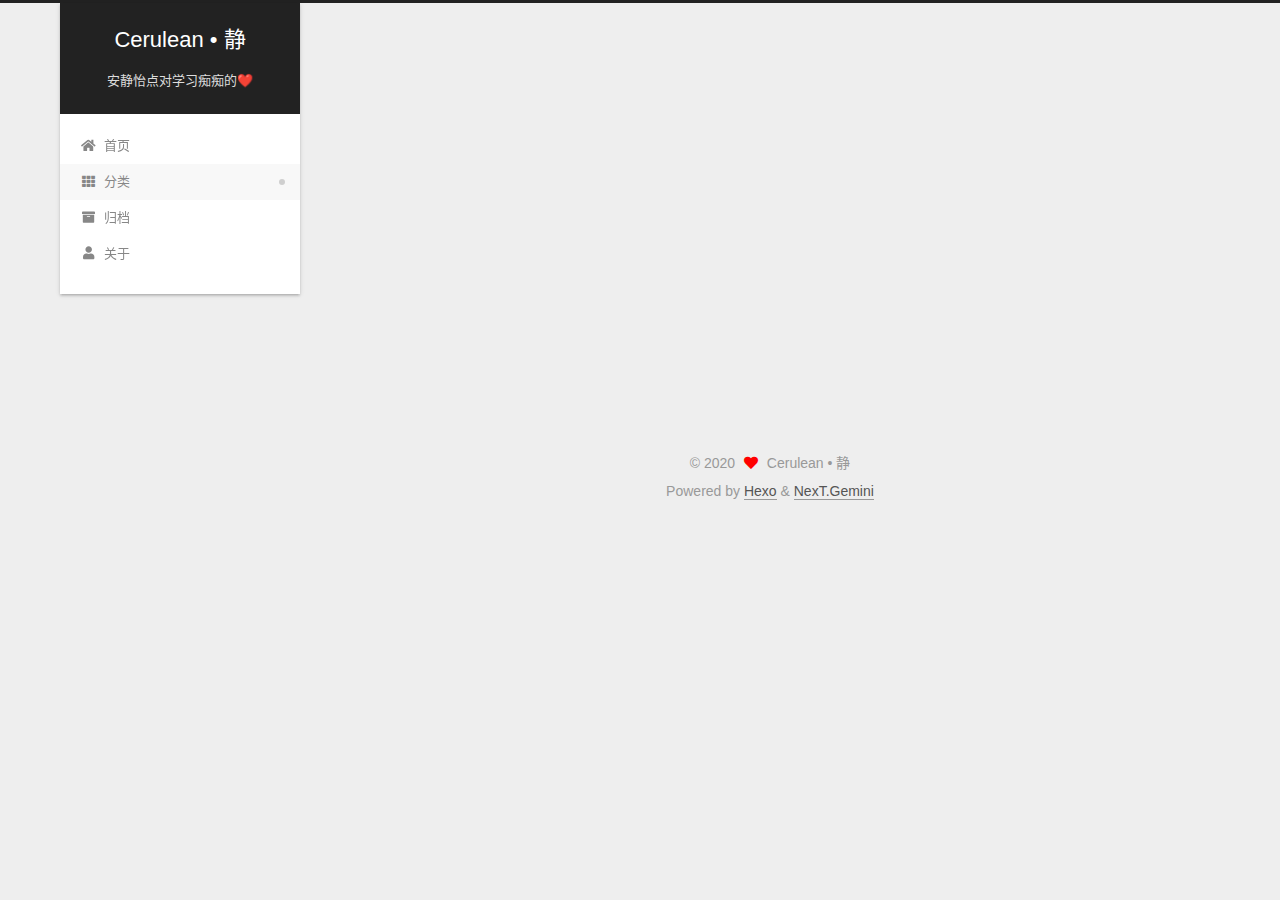
<file: categories/树叶🍃/静的散文/index.html>
<!DOCTYPE html>
<html lang="zh-CN">
<head>
  <meta charset="UTF-8">
<meta name="viewport" content="width=device-width, initial-scale=1, maximum-scale=2">
<meta name="theme-color" content="#222">
<meta name="generator" content="Hexo 5.0.0">
  <link rel="apple-touch-icon" sizes="180x180" href="/images/apple-touch-icon-next.png">
  <link rel="icon" type="image/png" sizes="32x32" href="/images/favicon-32x32-next.png">
  <link rel="icon" type="image/png" sizes="16x16" href="/images/favicon-16x16-next.png">
  <link rel="mask-icon" href="/images/logo.svg" color="#222">

<link rel="stylesheet" href="/css/main.css">


<link rel="stylesheet" href="/lib/font-awesome/css/all.min.css">

<script id="hexo-configurations">
    var NexT = window.NexT || {};
    var CONFIG = {"hostname":"cerulean-jing.github.io","root":"/","scheme":"Gemini","version":"7.8.0","exturl":false,"sidebar":{"position":"left","display":"post","padding":18,"offset":12,"onmobile":false},"copycode":{"enable":false,"show_result":false,"style":null},"back2top":{"enable":true,"sidebar":false,"scrollpercent":false},"bookmark":{"enable":false,"color":"#222","save":"auto"},"fancybox":false,"mediumzoom":false,"lazyload":false,"pangu":false,"comments":{"style":"tabs","active":null,"storage":true,"lazyload":false,"nav":null},"algolia":{"hits":{"per_page":10},"labels":{"input_placeholder":"Search for Posts","hits_empty":"We didn't find any results for the search: ${query}","hits_stats":"${hits} results found in ${time} ms"}},"localsearch":{"enable":false,"trigger":"auto","top_n_per_article":1,"unescape":false,"preload":false},"motion":{"enable":true,"async":false,"transition":{"post_block":"fadeIn","post_header":"slideDownIn","post_body":"slideDownIn","coll_header":"slideLeftIn","sidebar":"slideUpIn"}}};
  </script>

  <meta property="og:type" content="website">
<meta property="og:title" content="Cerulean • 静">
<meta property="og:url" content="https://cerulean-jing.github.io/categories/%E6%A0%91%E5%8F%B6%F0%9F%8D%83/%E9%9D%99%E7%9A%84%E6%95%A3%E6%96%87/index.html">
<meta property="og:site_name" content="Cerulean • 静">
<meta property="og:locale" content="zh_CN">
<meta property="article:author" content="Cerulean • 静">
<meta name="twitter:card" content="summary">

<link rel="canonical" href="https://cerulean-jing.github.io/categories/%E6%A0%91%E5%8F%B6%F0%9F%8D%83/%E9%9D%99%E7%9A%84%E6%95%A3%E6%96%87/">


<script id="page-configurations">
  // https://hexo.io/docs/variables.html
  CONFIG.page = {
    sidebar: "",
    isHome : false,
    isPost : false,
    lang   : 'zh-CN'
  };
</script>

  <title>分类: 静的散文 | Cerulean • 静</title>
  






  <noscript>
  <style>
  .use-motion .brand,
  .use-motion .menu-item,
  .sidebar-inner,
  .use-motion .post-block,
  .use-motion .pagination,
  .use-motion .comments,
  .use-motion .post-header,
  .use-motion .post-body,
  .use-motion .collection-header { opacity: initial; }

  .use-motion .site-title,
  .use-motion .site-subtitle {
    opacity: initial;
    top: initial;
  }

  .use-motion .logo-line-before i { left: initial; }
  .use-motion .logo-line-after i { right: initial; }
  </style>
</noscript>

</head>

<body itemscope itemtype="http://schema.org/WebPage">
  <div class="container use-motion">
    <div class="headband"></div>

    <header class="header" itemscope itemtype="http://schema.org/WPHeader">
      <div class="header-inner"><div class="site-brand-container">
  <div class="site-nav-toggle">
    <div class="toggle" aria-label="切换导航栏">
      <span class="toggle-line toggle-line-first"></span>
      <span class="toggle-line toggle-line-middle"></span>
      <span class="toggle-line toggle-line-last"></span>
    </div>
  </div>

  <div class="site-meta">

    <a href="/" class="brand" rel="start">
      <span class="logo-line-before"><i></i></span>
      <h1 class="site-title">Cerulean • 静</h1>
      <span class="logo-line-after"><i></i></span>
    </a>
      <p class="site-subtitle" itemprop="description">安静怡点对学习痴痴的❤️</p>
  </div>

  <div class="site-nav-right">
    <div class="toggle popup-trigger">
    </div>
  </div>
</div>




<nav class="site-nav">
  <ul id="menu" class="main-menu menu">
        <li class="menu-item menu-item-home">

    <a href="/" rel="section"><i class="fa fa-home fa-fw"></i>首页</a>

  </li>
        <li class="menu-item menu-item-categories">

    <a href="/categories/" rel="section"><i class="fa fa-th fa-fw"></i>分类</a>

  </li>
        <li class="menu-item menu-item-archives">

    <a href="/archives/" rel="section"><i class="fa fa-archive fa-fw"></i>归档</a>

  </li>
        <li class="menu-item menu-item-about">

    <a href="/about/" rel="section"><i class="fa fa-user fa-fw"></i>关于</a>

  </li>
  </ul>
</nav>




</div>
    </header>

    
  <div class="back-to-top">
    <i class="fa fa-arrow-up"></i>
    <span>0%</span>
  </div>


    <main class="main">
      <div class="main-inner">
        <div class="content-wrap">
          

          <div class="content category">
            

  
  
  
  <div class="post-block">
    <div class="posts-collapse">
      <div class="collection-title">
        <h2 class="collection-header">静的散文
          <small>分类</small>
        </h2>
      </div>

      
    <div class="collection-year">
      <span class="collection-header">2020</span>
    </div>

  <article itemscope itemtype="http://schema.org/Article">
    <header class="post-header">

      <div class="post-meta">
        <time itemprop="dateCreated"
              datetime="2020-07-31T13:12:30+08:00"
              content="2020-07-31">
          07-31
        </time>
      </div>

      <div class="post-title">
          <a class="post-title-link" href="/%E6%A0%91%E5%8F%B6%F0%9F%8D%83/%E9%9D%99%E7%9A%84%E6%95%A3%E6%96%87/%E5%8F%AF%E4%BB%A5%E6%9C%9F%E5%BE%85%E7%9A%84%E5%A9%9A%E5%A7%BB/" itemprop="url">
            <span itemprop="name">可以期待的婚姻</span>
          </a>
      </div>

    </header>
  </article>

    </div>
  </div>
  
  
  

  



          </div>
          

<script>
  window.addEventListener('tabs:register', () => {
    let { activeClass } = CONFIG.comments;
    if (CONFIG.comments.storage) {
      activeClass = localStorage.getItem('comments_active') || activeClass;
    }
    if (activeClass) {
      let activeTab = document.querySelector(`a[href="#comment-${activeClass}"]`);
      if (activeTab) {
        activeTab.click();
      }
    }
  });
  if (CONFIG.comments.storage) {
    window.addEventListener('tabs:click', event => {
      if (!event.target.matches('.tabs-comment .tab-content .tab-pane')) return;
      let commentClass = event.target.classList[1];
      localStorage.setItem('comments_active', commentClass);
    });
  }
</script>

        </div>
          
  
  <div class="toggle sidebar-toggle">
    <span class="toggle-line toggle-line-first"></span>
    <span class="toggle-line toggle-line-middle"></span>
    <span class="toggle-line toggle-line-last"></span>
  </div>

  <aside class="sidebar">
    <div class="sidebar-inner">

      <ul class="sidebar-nav motion-element">
        <li class="sidebar-nav-toc">
          文章目录
        </li>
        <li class="sidebar-nav-overview">
          站点概览
        </li>
      </ul>

      <!--noindex-->
      <div class="post-toc-wrap sidebar-panel">
      </div>
      <!--/noindex-->

      <div class="site-overview-wrap sidebar-panel">
        <div class="site-author motion-element" itemprop="author" itemscope itemtype="http://schema.org/Person">
  <p class="site-author-name" itemprop="name">Cerulean • 静</p>
  <div class="site-description" itemprop="description"></div>
</div>
<div class="site-state-wrap motion-element">
  <nav class="site-state">
      <div class="site-state-item site-state-posts">
          <a href="/archives/">
        
          <span class="site-state-item-count">3</span>
          <span class="site-state-item-name">日志</span>
        </a>
      </div>
      <div class="site-state-item site-state-categories">
            <a href="/categories/">
          
        <span class="site-state-item-count">3</span>
        <span class="site-state-item-name">分类</span></a>
      </div>
  </nav>
</div>



      </div>

    </div>
  </aside>
  <div id="sidebar-dimmer"></div>


      </div>
    </main>

    <footer class="footer">
      <div class="footer-inner">
        

        

<div class="copyright">
  
  &copy; 
  <span itemprop="copyrightYear">2020</span>
  <span class="with-love">
    <i class="fa fa-heart"></i>
  </span>
  <span class="author" itemprop="copyrightHolder">Cerulean • 静</span>
</div>
  <div class="powered-by">Powered by <a href="https://hexo.io/" class="theme-link" rel="noopener" target="_blank">Hexo</a> & <a href="https://theme-next.org/" class="theme-link" rel="noopener" target="_blank">NexT.Gemini</a>
  </div>

        








      </div>
    </footer>
  </div>

  
  <script src="/lib/anime.min.js"></script>
  <script src="/lib/velocity/velocity.min.js"></script>
  <script src="/lib/velocity/velocity.ui.min.js"></script>

<script src="/js/utils.js"></script>

<script src="/js/motion.js"></script>


<script src="/js/schemes/pisces.js"></script>


<script src="/js/next-boot.js"></script>




  















  

  

</body>
</html>
</file>
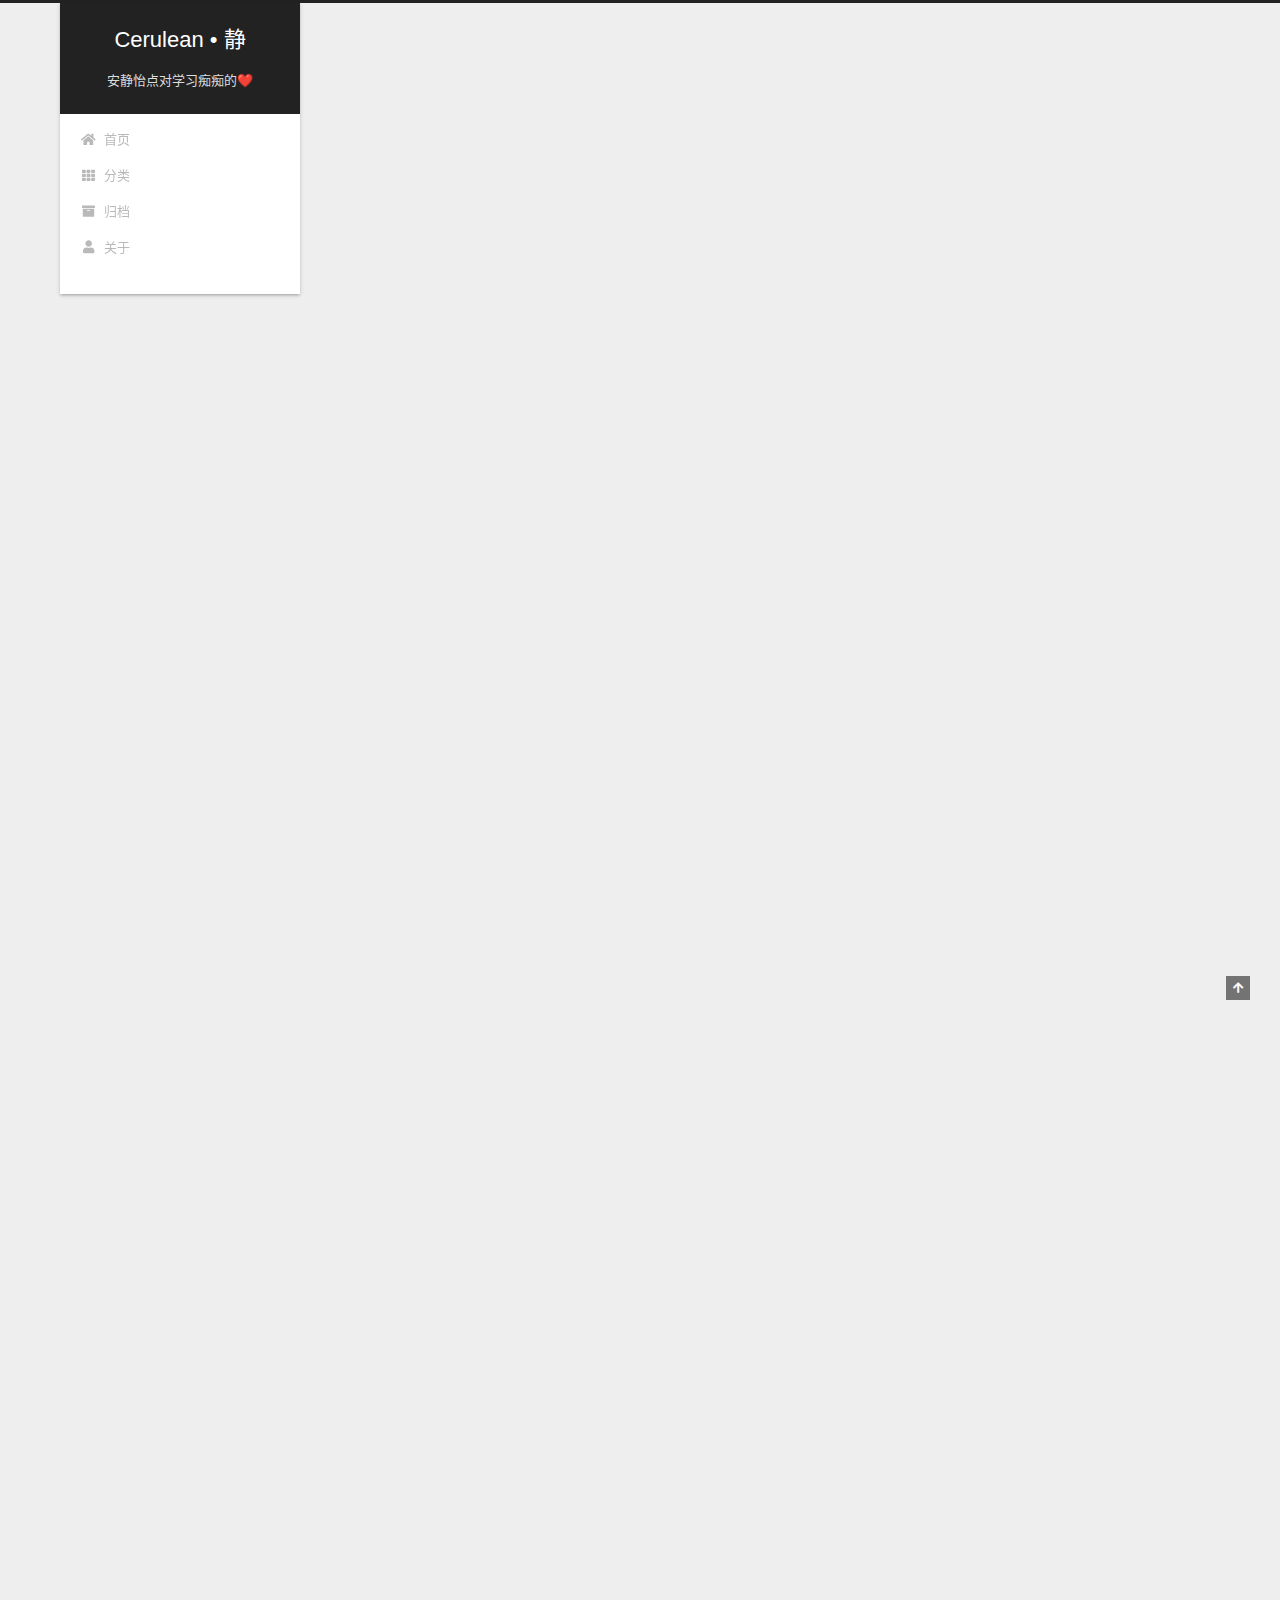
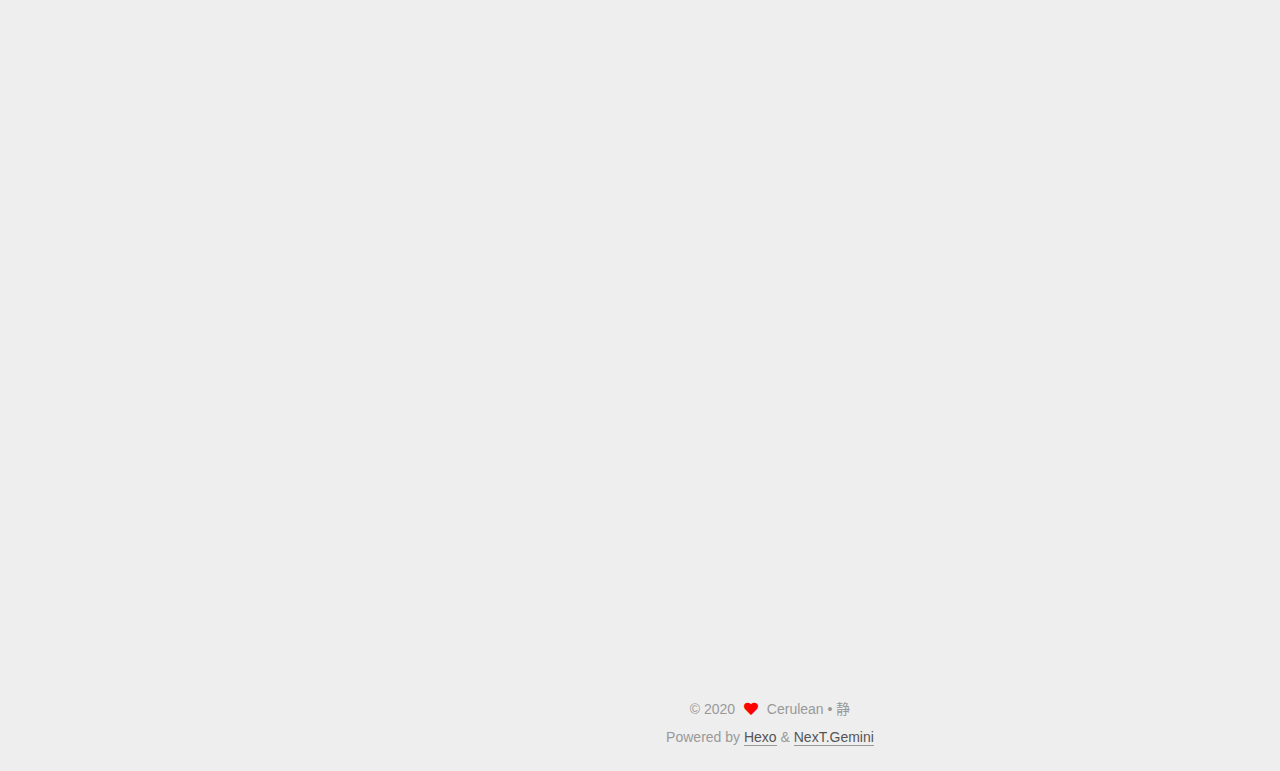
<file: 树叶🍃/静的小诗/一棵树/index.html>
<!DOCTYPE html>
<html lang="zh-CN">
<head>
  <meta charset="UTF-8">
<meta name="viewport" content="width=device-width, initial-scale=1, maximum-scale=2">
<meta name="theme-color" content="#222">
<meta name="generator" content="Hexo 5.0.0">
  <link rel="apple-touch-icon" sizes="180x180" href="/images/apple-touch-icon-next.png">
  <link rel="icon" type="image/png" sizes="32x32" href="/images/favicon-32x32-next.png">
  <link rel="icon" type="image/png" sizes="16x16" href="/images/favicon-16x16-next.png">
  <link rel="mask-icon" href="/images/logo.svg" color="#222">

<link rel="stylesheet" href="/css/main.css">


<link rel="stylesheet" href="/lib/font-awesome/css/all.min.css">

<script id="hexo-configurations">
    var NexT = window.NexT || {};
    var CONFIG = {"hostname":"cerulean-jing.github.io","root":"/","scheme":"Gemini","version":"7.8.0","exturl":false,"sidebar":{"position":"left","display":"post","padding":18,"offset":12,"onmobile":false},"copycode":{"enable":false,"show_result":false,"style":null},"back2top":{"enable":true,"sidebar":false,"scrollpercent":false},"bookmark":{"enable":false,"color":"#222","save":"auto"},"fancybox":false,"mediumzoom":false,"lazyload":false,"pangu":false,"comments":{"style":"tabs","active":null,"storage":true,"lazyload":false,"nav":null},"algolia":{"hits":{"per_page":10},"labels":{"input_placeholder":"Search for Posts","hits_empty":"We didn't find any results for the search: ${query}","hits_stats":"${hits} results found in ${time} ms"}},"localsearch":{"enable":false,"trigger":"auto","top_n_per_article":1,"unescape":false,"preload":false},"motion":{"enable":true,"async":false,"transition":{"post_block":"fadeIn","post_header":"slideDownIn","post_body":"slideDownIn","coll_header":"slideLeftIn","sidebar":"slideUpIn"}}};
  </script>

  <meta name="description" content="一刻不息的拥挤，  芸芸趋首，终是寻一条回家的路 有棵树，驻足，家旁，返途 橙橙暮色，肆意滋生，浅浅流淌于枝杈 流落返途的浮生，恋着枝条投影窗间 岿然肃立的树啊，是丝丝烟雨中的牵系， 也曾想，东奔西跑， 追逐现世纷繁万象，然而 沿途景象，奈何堂皇雅致也不及滤镜修饰 空隙间，尽也毫无瑕疵 彼此稍聚，就离散，惶惶相逢顾悸赘累， 纵裂的纠葛纷扰，难与安处 皆言，过客匆匆，动如参商 现实的远征，是无止">
<meta property="og:type" content="article">
<meta property="og:title" content="一棵树">
<meta property="og:url" content="https://cerulean-jing.github.io/%E6%A0%91%E5%8F%B6%F0%9F%8D%83/%E9%9D%99%E7%9A%84%E5%B0%8F%E8%AF%97/%E4%B8%80%E6%A3%B5%E6%A0%91/index.html">
<meta property="og:site_name" content="Cerulean • 静">
<meta property="og:description" content="一刻不息的拥挤，  芸芸趋首，终是寻一条回家的路 有棵树，驻足，家旁，返途 橙橙暮色，肆意滋生，浅浅流淌于枝杈 流落返途的浮生，恋着枝条投影窗间 岿然肃立的树啊，是丝丝烟雨中的牵系， 也曾想，东奔西跑， 追逐现世纷繁万象，然而 沿途景象，奈何堂皇雅致也不及滤镜修饰 空隙间，尽也毫无瑕疵 彼此稍聚，就离散，惶惶相逢顾悸赘累， 纵裂的纠葛纷扰，难与安处 皆言，过客匆匆，动如参商 现实的远征，是无止">
<meta property="og:locale" content="zh_CN">
<meta property="og:image" content="https://cerulean-jing.github.io/树叶🍃/静的小诗/一棵树/tree.jpg">
<meta property="article:published_time" content="2020-07-31T05:08:09.000Z">
<meta property="article:modified_time" content="2020-08-01T07:02:47.367Z">
<meta property="article:author" content="Cerulean • 静">
<meta name="twitter:card" content="summary">
<meta name="twitter:image" content="https://cerulean-jing.github.io/树叶🍃/静的小诗/一棵树/tree.jpg">

<link rel="canonical" href="https://cerulean-jing.github.io/%E6%A0%91%E5%8F%B6%F0%9F%8D%83/%E9%9D%99%E7%9A%84%E5%B0%8F%E8%AF%97/%E4%B8%80%E6%A3%B5%E6%A0%91/">


<script id="page-configurations">
  // https://hexo.io/docs/variables.html
  CONFIG.page = {
    sidebar: "",
    isHome : false,
    isPost : true,
    lang   : 'zh-CN'
  };
</script>

  <title>一棵树 | Cerulean • 静</title>
  






  <noscript>
  <style>
  .use-motion .brand,
  .use-motion .menu-item,
  .sidebar-inner,
  .use-motion .post-block,
  .use-motion .pagination,
  .use-motion .comments,
  .use-motion .post-header,
  .use-motion .post-body,
  .use-motion .collection-header { opacity: initial; }

  .use-motion .site-title,
  .use-motion .site-subtitle {
    opacity: initial;
    top: initial;
  }

  .use-motion .logo-line-before i { left: initial; }
  .use-motion .logo-line-after i { right: initial; }
  </style>
</noscript>

</head>

<body itemscope itemtype="http://schema.org/WebPage">
  <div class="container use-motion">
    <div class="headband"></div>

    <header class="header" itemscope itemtype="http://schema.org/WPHeader">
      <div class="header-inner"><div class="site-brand-container">
  <div class="site-nav-toggle">
    <div class="toggle" aria-label="切换导航栏">
      <span class="toggle-line toggle-line-first"></span>
      <span class="toggle-line toggle-line-middle"></span>
      <span class="toggle-line toggle-line-last"></span>
    </div>
  </div>

  <div class="site-meta">

    <a href="/" class="brand" rel="start">
      <span class="logo-line-before"><i></i></span>
      <h1 class="site-title">Cerulean • 静</h1>
      <span class="logo-line-after"><i></i></span>
    </a>
      <p class="site-subtitle" itemprop="description">安静怡点对学习痴痴的❤️</p>
  </div>

  <div class="site-nav-right">
    <div class="toggle popup-trigger">
    </div>
  </div>
</div>




<nav class="site-nav">
  <ul id="menu" class="main-menu menu">
        <li class="menu-item menu-item-home">

    <a href="/" rel="section"><i class="fa fa-home fa-fw"></i>首页</a>

  </li>
        <li class="menu-item menu-item-categories">

    <a href="/categories/" rel="section"><i class="fa fa-th fa-fw"></i>分类</a>

  </li>
        <li class="menu-item menu-item-archives">

    <a href="/archives/" rel="section"><i class="fa fa-archive fa-fw"></i>归档</a>

  </li>
        <li class="menu-item menu-item-about">

    <a href="/about/" rel="section"><i class="fa fa-user fa-fw"></i>关于</a>

  </li>
  </ul>
</nav>




</div>
    </header>

    
  <div class="back-to-top">
    <i class="fa fa-arrow-up"></i>
    <span>0%</span>
  </div>


    <main class="main">
      <div class="main-inner">
        <div class="content-wrap">
          

          <div class="content post posts-expand">
            

    
  
  
  <article itemscope itemtype="http://schema.org/Article" class="post-block" lang="zh-CN">
    <link itemprop="mainEntityOfPage" href="https://cerulean-jing.github.io/%E6%A0%91%E5%8F%B6%F0%9F%8D%83/%E9%9D%99%E7%9A%84%E5%B0%8F%E8%AF%97/%E4%B8%80%E6%A3%B5%E6%A0%91/">

    <span hidden itemprop="author" itemscope itemtype="http://schema.org/Person">
      <meta itemprop="image" content="/images/avatar.gif">
      <meta itemprop="name" content="Cerulean • 静">
      <meta itemprop="description" content="">
    </span>

    <span hidden itemprop="publisher" itemscope itemtype="http://schema.org/Organization">
      <meta itemprop="name" content="Cerulean • 静">
    </span>
      <header class="post-header">
        <h1 class="post-title" itemprop="name headline">
          一棵树
        </h1>

        <div class="post-meta">
            <span class="post-meta-item">
              <span class="post-meta-item-icon">
                <i class="far fa-calendar"></i>
              </span>
              <span class="post-meta-item-text">发表于</span>

              <time title="创建时间：2020-07-31 13:08:09" itemprop="dateCreated datePublished" datetime="2020-07-31T13:08:09+08:00">2020-07-31</time>
            </span>
              <span class="post-meta-item">
                <span class="post-meta-item-icon">
                  <i class="far fa-calendar-check"></i>
                </span>
                <span class="post-meta-item-text">更新于</span>
                <time title="修改时间：2020-08-01 15:02:47" itemprop="dateModified" datetime="2020-08-01T15:02:47+08:00">2020-08-01</time>
              </span>
            <span class="post-meta-item">
              <span class="post-meta-item-icon">
                <i class="far fa-folder"></i>
              </span>
              <span class="post-meta-item-text">分类于</span>
                <span itemprop="about" itemscope itemtype="http://schema.org/Thing">
                  <a href="/categories/%E6%A0%91%E5%8F%B6%F0%9F%8D%83/" itemprop="url" rel="index"><span itemprop="name">树叶🍃</span></a>
                </span>
                  ，
                <span itemprop="about" itemscope itemtype="http://schema.org/Thing">
                  <a href="/categories/%E6%A0%91%E5%8F%B6%F0%9F%8D%83/%E9%9D%99%E7%9A%84%E5%B0%8F%E8%AF%97/" itemprop="url" rel="index"><span itemprop="name">静的小诗</span></a>
                </span>
            </span>

          

        </div>
      </header>

    
    
    
    <div class="post-body" itemprop="articleBody">

      
        <p><img src="/树叶🍃/静的小诗/一棵树/tree.jpg" alt="tree"></p>
<center>
一刻不息的拥挤，

<p>芸芸趋首，终是寻一条回家的路</p>
<p>有棵树，驻足，家旁，返途</p>
<p>橙橙暮色，肆意滋生，浅浅流淌于枝杈</p>
<p>流落返途的浮生，恋着枝条投影窗间</p>
<p>岿然肃立的树啊，是丝丝烟雨中的牵系，</p>
<p>也曾想，东奔西跑，</p>
<p>追逐现世纷繁万象，然而</p>
<p>沿途景象，奈何堂皇雅致也不及滤镜修饰</p>
<p>空隙间，尽也毫无瑕疵</p>
<p>彼此稍聚，就离散，惶惶相逢顾悸赘累，</p>
<p>纵裂的纠葛纷扰，难与安处</p>
<p>皆言，过客匆匆，动如参商</p>
<p>现实的远征，是无止境的路过</p>
<p>路过迷恋，路过畏惧，路过年华和自己</p>
<p>我所寻的归依，有这树的驻扎，</p>
<p>它的根须纠缠了我畏惧的彷徨</p>
<p>稳固的伏在一层阴冷，一层潮湿的泥土之下，</p>
<p>闷声伸展的树根，将</p>
<p>起了羞耻之心的无助，掩覆</p>
<p>眨眨眼，是它风雨中的岿然肃立</p>
<p>漆漆夜，空气间有着窸窣的叶语</p>
<p>要寻一棵陪我一辈子的树</p>
<p>根离了土便倾倒，我离了树便飘零</p>
<p>空茫了许多年，繁华和苍凉都成了庸常</p>
<p>原来自由和宁静也会疲惫困乏</p>
<p>我所爱的分明，有那树的支分节解</p>
<p>逃往它的粗糙，挨着它的褶皱挺立</p>
<p>裸露在外的枯槁布满沟壑</p>
<p>毫不藏匿的木栓，是悲愁最好的慰藉</p>
<p>枝叶，葱茏或是萧索，</p>
<p>迎每一只鸟儿的栖息</p>
<p>沉默的攀援，从青嫩到佝偻，</p>
<p>峥嵘老态都安静的被岁月铭记</p>
<p>要爱一棵陪我一辈子的树</p>
<p>此后清晨直至傍晚，</p>
<p>绚烂的孤独有了挂念。</p>
<p>这一生，未见这树，永以遐弃</p>
<p>下一生，长成一树，扎根在某一地，</p>
<p>春来时，枝叶连理蓊郁荫蔽</p>
<p>凛冬时，脱去盛装，</p>
<p>攀枝执条对抗寒霜</p>
<p>长长久久的等待</p>
<p>生生世世的守候</p>
<p>就做这棵树，到云开雾散，</p>
<p>斑驳的光影深深浅浅</p>
<p>从我的指缝间泄漏</p>
<p>以后任季节替更，</p>
<p>繁茂褪尽，</p>
<p>也终将不是一个人的浮沉</p>
</center>
    </div>

    
    
    

      <footer class="post-footer">

        


        
    <div class="post-nav">
      <div class="post-nav-item">
    <a href="/%E6%A0%91%E5%8F%B6%F0%9F%8D%83/%E9%9D%99%E7%9A%84%E5%B0%8F%E8%AF%97/%E4%B8%80%E7%89%87%E5%8F%B6%E5%AD%90/" rel="prev" title="一片叶子">
      <i class="fa fa-chevron-left"></i> 一片叶子
    </a></div>
      <div class="post-nav-item">
    <a href="/%E6%A0%91%E5%8F%B6%F0%9F%8D%83/%E9%9D%99%E7%9A%84%E6%95%A3%E6%96%87/%E5%8F%AF%E4%BB%A5%E6%9C%9F%E5%BE%85%E7%9A%84%E5%A9%9A%E5%A7%BB/" rel="next" title="可以期待的婚姻">
      可以期待的婚姻 <i class="fa fa-chevron-right"></i>
    </a></div>
    </div>
      </footer>
    
  </article>
  
  
  



          </div>
          

<script>
  window.addEventListener('tabs:register', () => {
    let { activeClass } = CONFIG.comments;
    if (CONFIG.comments.storage) {
      activeClass = localStorage.getItem('comments_active') || activeClass;
    }
    if (activeClass) {
      let activeTab = document.querySelector(`a[href="#comment-${activeClass}"]`);
      if (activeTab) {
        activeTab.click();
      }
    }
  });
  if (CONFIG.comments.storage) {
    window.addEventListener('tabs:click', event => {
      if (!event.target.matches('.tabs-comment .tab-content .tab-pane')) return;
      let commentClass = event.target.classList[1];
      localStorage.setItem('comments_active', commentClass);
    });
  }
</script>

        </div>
          
  
  <div class="toggle sidebar-toggle">
    <span class="toggle-line toggle-line-first"></span>
    <span class="toggle-line toggle-line-middle"></span>
    <span class="toggle-line toggle-line-last"></span>
  </div>

  <aside class="sidebar">
    <div class="sidebar-inner">

      <ul class="sidebar-nav motion-element">
        <li class="sidebar-nav-toc">
          文章目录
        </li>
        <li class="sidebar-nav-overview">
          站点概览
        </li>
      </ul>

      <!--noindex-->
      <div class="post-toc-wrap sidebar-panel">
      </div>
      <!--/noindex-->

      <div class="site-overview-wrap sidebar-panel">
        <div class="site-author motion-element" itemprop="author" itemscope itemtype="http://schema.org/Person">
  <p class="site-author-name" itemprop="name">Cerulean • 静</p>
  <div class="site-description" itemprop="description"></div>
</div>
<div class="site-state-wrap motion-element">
  <nav class="site-state">
      <div class="site-state-item site-state-posts">
          <a href="/archives/">
        
          <span class="site-state-item-count">3</span>
          <span class="site-state-item-name">日志</span>
        </a>
      </div>
      <div class="site-state-item site-state-categories">
            <a href="/categories/">
          
        <span class="site-state-item-count">3</span>
        <span class="site-state-item-name">分类</span></a>
      </div>
  </nav>
</div>



      </div>

    </div>
  </aside>
  <div id="sidebar-dimmer"></div>


      </div>
    </main>

    <footer class="footer">
      <div class="footer-inner">
        

        

<div class="copyright">
  
  &copy; 
  <span itemprop="copyrightYear">2020</span>
  <span class="with-love">
    <i class="fa fa-heart"></i>
  </span>
  <span class="author" itemprop="copyrightHolder">Cerulean • 静</span>
</div>
  <div class="powered-by">Powered by <a href="https://hexo.io/" class="theme-link" rel="noopener" target="_blank">Hexo</a> & <a href="https://theme-next.org/" class="theme-link" rel="noopener" target="_blank">NexT.Gemini</a>
  </div>

        








      </div>
    </footer>
  </div>

  
  <script src="/lib/anime.min.js"></script>
  <script src="/lib/velocity/velocity.min.js"></script>
  <script src="/lib/velocity/velocity.ui.min.js"></script>

<script src="/js/utils.js"></script>

<script src="/js/motion.js"></script>


<script src="/js/schemes/pisces.js"></script>


<script src="/js/next-boot.js"></script>




  















  

  

</body>
</html>
</file>
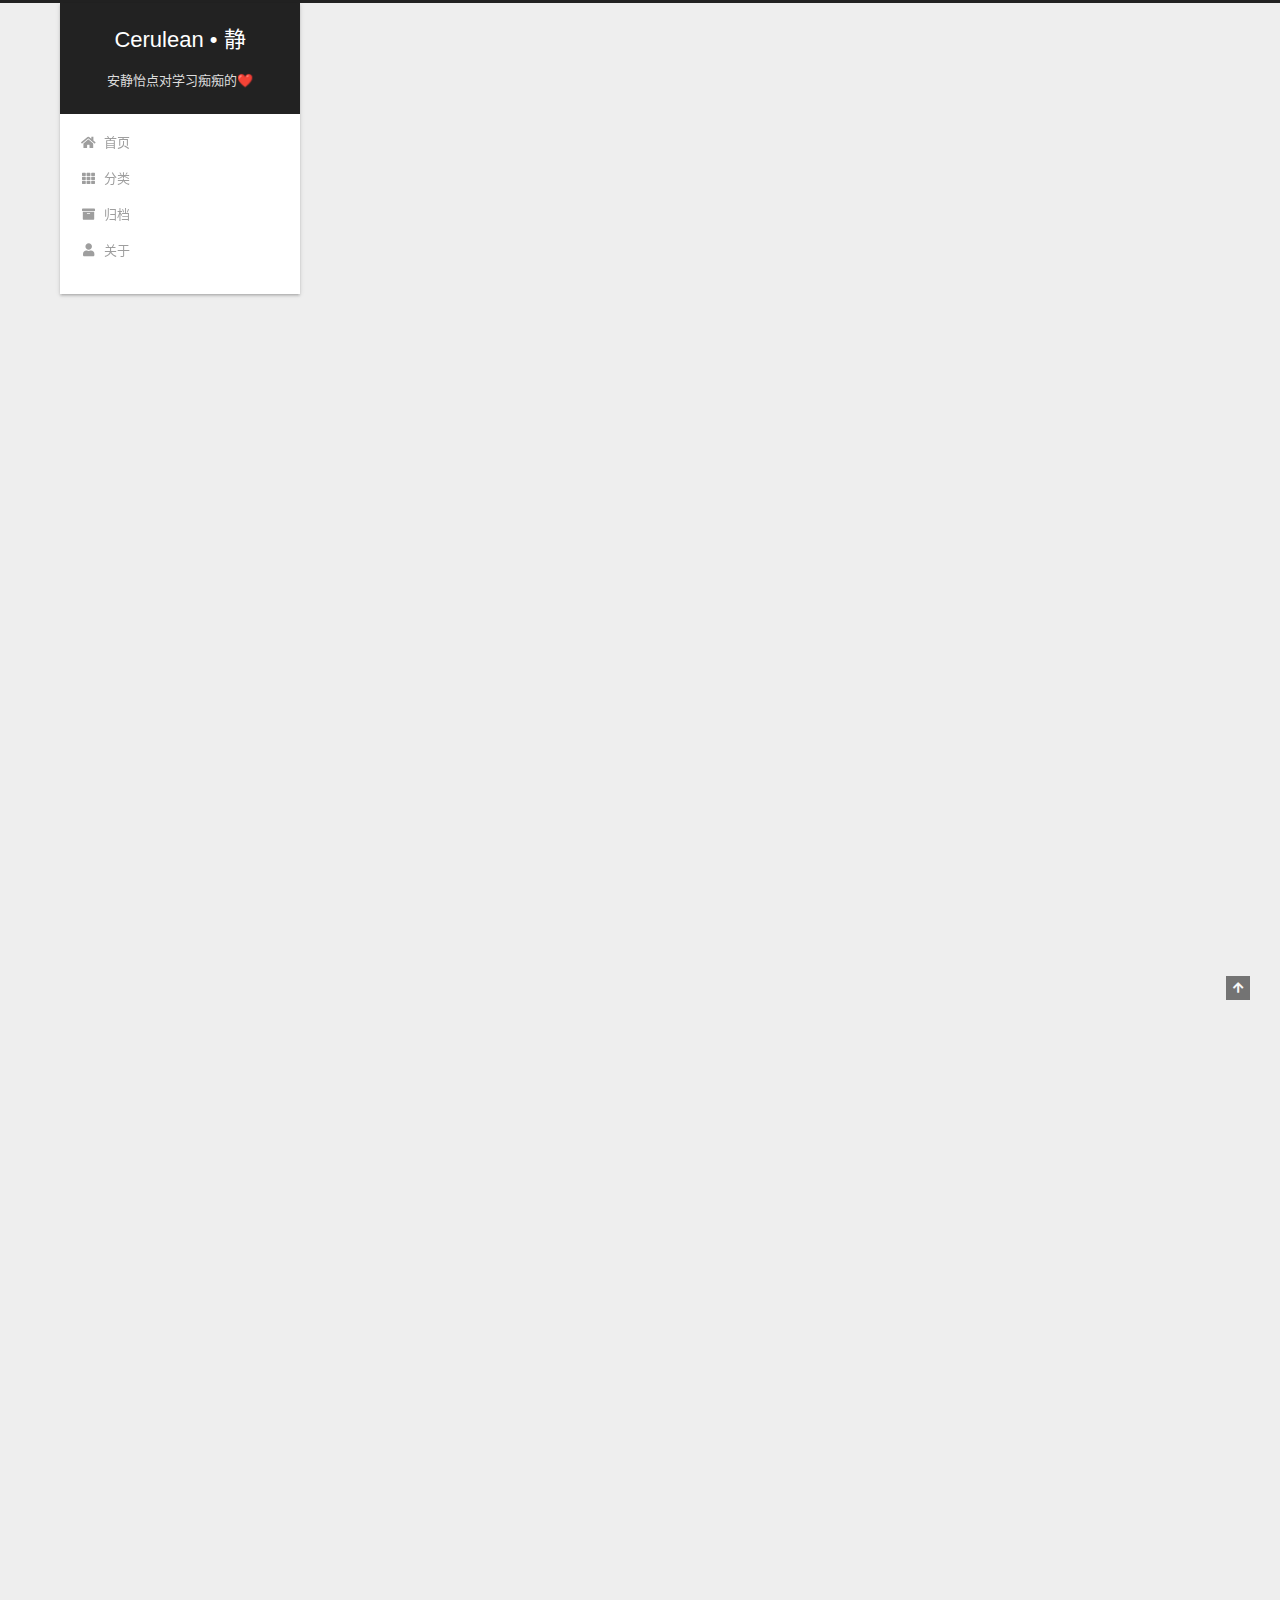
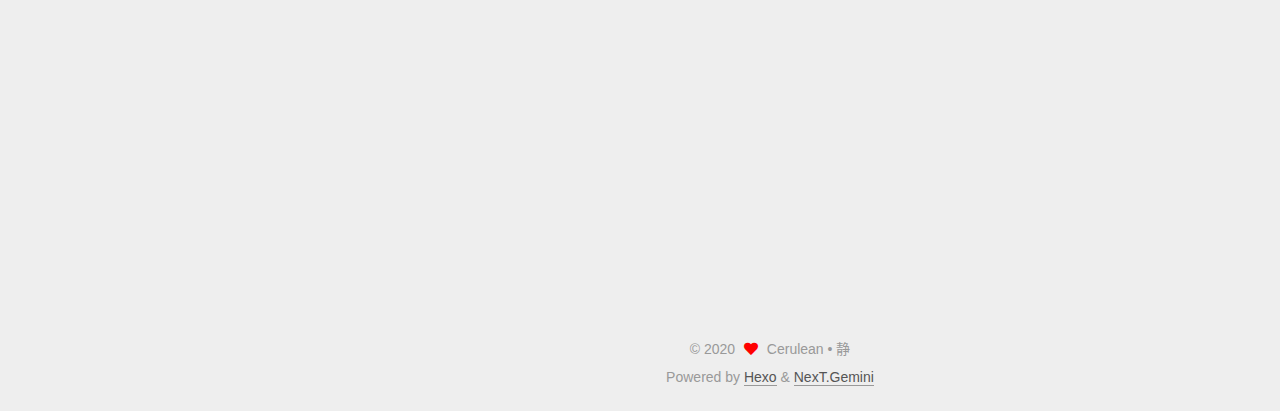
<file: 树叶🍃/静的小诗/一片叶子/index.html>
<!DOCTYPE html>
<html lang="zh-CN">
<head>
  <meta charset="UTF-8">
<meta name="viewport" content="width=device-width, initial-scale=1, maximum-scale=2">
<meta name="theme-color" content="#222">
<meta name="generator" content="Hexo 5.0.0">
  <link rel="apple-touch-icon" sizes="180x180" href="/images/apple-touch-icon-next.png">
  <link rel="icon" type="image/png" sizes="32x32" href="/images/favicon-32x32-next.png">
  <link rel="icon" type="image/png" sizes="16x16" href="/images/favicon-16x16-next.png">
  <link rel="mask-icon" href="/images/logo.svg" color="#222">

<link rel="stylesheet" href="/css/main.css">


<link rel="stylesheet" href="/lib/font-awesome/css/all.min.css">

<script id="hexo-configurations">
    var NexT = window.NexT || {};
    var CONFIG = {"hostname":"cerulean-jing.github.io","root":"/","scheme":"Gemini","version":"7.8.0","exturl":false,"sidebar":{"position":"left","display":"post","padding":18,"offset":12,"onmobile":false},"copycode":{"enable":false,"show_result":false,"style":null},"back2top":{"enable":true,"sidebar":false,"scrollpercent":false},"bookmark":{"enable":false,"color":"#222","save":"auto"},"fancybox":false,"mediumzoom":false,"lazyload":false,"pangu":false,"comments":{"style":"tabs","active":null,"storage":true,"lazyload":false,"nav":null},"algolia":{"hits":{"per_page":10},"labels":{"input_placeholder":"Search for Posts","hits_empty":"We didn't find any results for the search: ${query}","hits_stats":"${hits} results found in ${time} ms"}},"localsearch":{"enable":false,"trigger":"auto","top_n_per_article":1,"unescape":false,"preload":false},"motion":{"enable":true,"async":false,"transition":{"post_block":"fadeIn","post_header":"slideDownIn","post_body":"slideDownIn","coll_header":"slideLeftIn","sidebar":"slideUpIn"}}};
  </script>

  <meta name="description" content="一片叶子，从不曾陪伴，一棵树，  只因一个偶然，它只是现身于它， 然后渗透时间 一棵树，似乎有了挺拔的意义 攀援了再攀援，层层叠叠 一圈圈晕染开了年岁 一片叶子，在被命名的瞬间，便 不再寻找也无法沉沦，浑然于此，青翠到丹红 迫不及待的凋零，投身于，某种无足轻重 一片叶子，是幸运的，多么的短暂 定义下的它即可消亡 一棵树，耸入喧嚣立于沧桑， 无法超越，性情，本质 没有不可揣测的可能性 不能诠释成">
<meta property="og:type" content="article">
<meta property="og:title" content="一片叶子">
<meta property="og:url" content="https://cerulean-jing.github.io/%E6%A0%91%E5%8F%B6%F0%9F%8D%83/%E9%9D%99%E7%9A%84%E5%B0%8F%E8%AF%97/%E4%B8%80%E7%89%87%E5%8F%B6%E5%AD%90/index.html">
<meta property="og:site_name" content="Cerulean • 静">
<meta property="og:description" content="一片叶子，从不曾陪伴，一棵树，  只因一个偶然，它只是现身于它， 然后渗透时间 一棵树，似乎有了挺拔的意义 攀援了再攀援，层层叠叠 一圈圈晕染开了年岁 一片叶子，在被命名的瞬间，便 不再寻找也无法沉沦，浑然于此，青翠到丹红 迫不及待的凋零，投身于，某种无足轻重 一片叶子，是幸运的，多么的短暂 定义下的它即可消亡 一棵树，耸入喧嚣立于沧桑， 无法超越，性情，本质 没有不可揣测的可能性 不能诠释成">
<meta property="og:locale" content="zh_CN">
<meta property="og:image" content="https://cerulean-jing.github.io/树叶🍃/静的小诗/一片叶子/leaf.jpg">
<meta property="article:published_time" content="2020-07-31T05:03:52.000Z">
<meta property="article:modified_time" content="2020-08-01T08:34:50.749Z">
<meta property="article:author" content="Cerulean • 静">
<meta name="twitter:card" content="summary">
<meta name="twitter:image" content="https://cerulean-jing.github.io/树叶🍃/静的小诗/一片叶子/leaf.jpg">

<link rel="canonical" href="https://cerulean-jing.github.io/%E6%A0%91%E5%8F%B6%F0%9F%8D%83/%E9%9D%99%E7%9A%84%E5%B0%8F%E8%AF%97/%E4%B8%80%E7%89%87%E5%8F%B6%E5%AD%90/">


<script id="page-configurations">
  // https://hexo.io/docs/variables.html
  CONFIG.page = {
    sidebar: "",
    isHome : false,
    isPost : true,
    lang   : 'zh-CN'
  };
</script>

  <title>一片叶子 | Cerulean • 静</title>
  






  <noscript>
  <style>
  .use-motion .brand,
  .use-motion .menu-item,
  .sidebar-inner,
  .use-motion .post-block,
  .use-motion .pagination,
  .use-motion .comments,
  .use-motion .post-header,
  .use-motion .post-body,
  .use-motion .collection-header { opacity: initial; }

  .use-motion .site-title,
  .use-motion .site-subtitle {
    opacity: initial;
    top: initial;
  }

  .use-motion .logo-line-before i { left: initial; }
  .use-motion .logo-line-after i { right: initial; }
  </style>
</noscript>

</head>

<body itemscope itemtype="http://schema.org/WebPage">
  <div class="container use-motion">
    <div class="headband"></div>

    <header class="header" itemscope itemtype="http://schema.org/WPHeader">
      <div class="header-inner"><div class="site-brand-container">
  <div class="site-nav-toggle">
    <div class="toggle" aria-label="切换导航栏">
      <span class="toggle-line toggle-line-first"></span>
      <span class="toggle-line toggle-line-middle"></span>
      <span class="toggle-line toggle-line-last"></span>
    </div>
  </div>

  <div class="site-meta">

    <a href="/" class="brand" rel="start">
      <span class="logo-line-before"><i></i></span>
      <h1 class="site-title">Cerulean • 静</h1>
      <span class="logo-line-after"><i></i></span>
    </a>
      <p class="site-subtitle" itemprop="description">安静怡点对学习痴痴的❤️</p>
  </div>

  <div class="site-nav-right">
    <div class="toggle popup-trigger">
    </div>
  </div>
</div>




<nav class="site-nav">
  <ul id="menu" class="main-menu menu">
        <li class="menu-item menu-item-home">

    <a href="/" rel="section"><i class="fa fa-home fa-fw"></i>首页</a>

  </li>
        <li class="menu-item menu-item-categories">

    <a href="/categories/" rel="section"><i class="fa fa-th fa-fw"></i>分类</a>

  </li>
        <li class="menu-item menu-item-archives">

    <a href="/archives/" rel="section"><i class="fa fa-archive fa-fw"></i>归档</a>

  </li>
        <li class="menu-item menu-item-about">

    <a href="/about/" rel="section"><i class="fa fa-user fa-fw"></i>关于</a>

  </li>
  </ul>
</nav>




</div>
    </header>

    
  <div class="back-to-top">
    <i class="fa fa-arrow-up"></i>
    <span>0%</span>
  </div>


    <main class="main">
      <div class="main-inner">
        <div class="content-wrap">
          

          <div class="content post posts-expand">
            

    
  
  
  <article itemscope itemtype="http://schema.org/Article" class="post-block" lang="zh-CN">
    <link itemprop="mainEntityOfPage" href="https://cerulean-jing.github.io/%E6%A0%91%E5%8F%B6%F0%9F%8D%83/%E9%9D%99%E7%9A%84%E5%B0%8F%E8%AF%97/%E4%B8%80%E7%89%87%E5%8F%B6%E5%AD%90/">

    <span hidden itemprop="author" itemscope itemtype="http://schema.org/Person">
      <meta itemprop="image" content="/images/avatar.gif">
      <meta itemprop="name" content="Cerulean • 静">
      <meta itemprop="description" content="">
    </span>

    <span hidden itemprop="publisher" itemscope itemtype="http://schema.org/Organization">
      <meta itemprop="name" content="Cerulean • 静">
    </span>
      <header class="post-header">
        <h1 class="post-title" itemprop="name headline">
          一片叶子
        </h1>

        <div class="post-meta">
            <span class="post-meta-item">
              <span class="post-meta-item-icon">
                <i class="far fa-calendar"></i>
              </span>
              <span class="post-meta-item-text">发表于</span>

              <time title="创建时间：2020-07-31 13:03:52" itemprop="dateCreated datePublished" datetime="2020-07-31T13:03:52+08:00">2020-07-31</time>
            </span>
              <span class="post-meta-item">
                <span class="post-meta-item-icon">
                  <i class="far fa-calendar-check"></i>
                </span>
                <span class="post-meta-item-text">更新于</span>
                <time title="修改时间：2020-08-01 16:34:50" itemprop="dateModified" datetime="2020-08-01T16:34:50+08:00">2020-08-01</time>
              </span>
            <span class="post-meta-item">
              <span class="post-meta-item-icon">
                <i class="far fa-folder"></i>
              </span>
              <span class="post-meta-item-text">分类于</span>
                <span itemprop="about" itemscope itemtype="http://schema.org/Thing">
                  <a href="/categories/%E6%A0%91%E5%8F%B6%F0%9F%8D%83/" itemprop="url" rel="index"><span itemprop="name">树叶🍃</span></a>
                </span>
                  ，
                <span itemprop="about" itemscope itemtype="http://schema.org/Thing">
                  <a href="/categories/%E6%A0%91%E5%8F%B6%F0%9F%8D%83/%E9%9D%99%E7%9A%84%E5%B0%8F%E8%AF%97/" itemprop="url" rel="index"><span itemprop="name">静的小诗</span></a>
                </span>
            </span>

          

        </div>
      </header>

    
    
    
    <div class="post-body" itemprop="articleBody">

      
        <p><img src="/树叶🍃/静的小诗/一片叶子/leaf.jpg" alt="leaf"></p>
<center>
一片叶子，从不曾陪伴，一棵树，

<p>只因一个偶然，它只是现身于它，</p>
<p>然后渗透时间</p>
<p>一棵树，似乎有了挺拔的意义</p>
<p>攀援了再攀援，层层叠叠</p>
<p>一圈圈晕染开了年岁</p>
<p>一片叶子，在被命名的瞬间，便</p>
<p>不再寻找也无法沉沦，浑然于此，青翠到丹红</p>
<p>迫不及待的凋零，投身于，某种无足轻重</p>
<p>一片叶子，是幸运的，多么的短暂</p>
<p>定义下的它即可消亡</p>
<p>一棵树，耸入喧嚣立于沧桑，</p>
<p>无法超越，性情，本质</p>
<p>没有不可揣测的可能性</p>
<p>不能诠释成为途中的，成为</p>
</center>
    </div>

    
    
    

      <footer class="post-footer">

        


        
    <div class="post-nav">
      <div class="post-nav-item"></div>
      <div class="post-nav-item">
    <a href="/%E6%A0%91%E5%8F%B6%F0%9F%8D%83/%E9%9D%99%E7%9A%84%E5%B0%8F%E8%AF%97/%E4%B8%80%E6%A3%B5%E6%A0%91/" rel="next" title="一棵树">
      一棵树 <i class="fa fa-chevron-right"></i>
    </a></div>
    </div>
      </footer>
    
  </article>
  
  
  



          </div>
          

<script>
  window.addEventListener('tabs:register', () => {
    let { activeClass } = CONFIG.comments;
    if (CONFIG.comments.storage) {
      activeClass = localStorage.getItem('comments_active') || activeClass;
    }
    if (activeClass) {
      let activeTab = document.querySelector(`a[href="#comment-${activeClass}"]`);
      if (activeTab) {
        activeTab.click();
      }
    }
  });
  if (CONFIG.comments.storage) {
    window.addEventListener('tabs:click', event => {
      if (!event.target.matches('.tabs-comment .tab-content .tab-pane')) return;
      let commentClass = event.target.classList[1];
      localStorage.setItem('comments_active', commentClass);
    });
  }
</script>

        </div>
          
  
  <div class="toggle sidebar-toggle">
    <span class="toggle-line toggle-line-first"></span>
    <span class="toggle-line toggle-line-middle"></span>
    <span class="toggle-line toggle-line-last"></span>
  </div>

  <aside class="sidebar">
    <div class="sidebar-inner">

      <ul class="sidebar-nav motion-element">
        <li class="sidebar-nav-toc">
          文章目录
        </li>
        <li class="sidebar-nav-overview">
          站点概览
        </li>
      </ul>

      <!--noindex-->
      <div class="post-toc-wrap sidebar-panel">
      </div>
      <!--/noindex-->

      <div class="site-overview-wrap sidebar-panel">
        <div class="site-author motion-element" itemprop="author" itemscope itemtype="http://schema.org/Person">
  <p class="site-author-name" itemprop="name">Cerulean • 静</p>
  <div class="site-description" itemprop="description"></div>
</div>
<div class="site-state-wrap motion-element">
  <nav class="site-state">
      <div class="site-state-item site-state-posts">
          <a href="/archives/">
        
          <span class="site-state-item-count">3</span>
          <span class="site-state-item-name">日志</span>
        </a>
      </div>
      <div class="site-state-item site-state-categories">
            <a href="/categories/">
          
        <span class="site-state-item-count">3</span>
        <span class="site-state-item-name">分类</span></a>
      </div>
  </nav>
</div>



      </div>

    </div>
  </aside>
  <div id="sidebar-dimmer"></div>


      </div>
    </main>

    <footer class="footer">
      <div class="footer-inner">
        

        

<div class="copyright">
  
  &copy; 
  <span itemprop="copyrightYear">2020</span>
  <span class="with-love">
    <i class="fa fa-heart"></i>
  </span>
  <span class="author" itemprop="copyrightHolder">Cerulean • 静</span>
</div>
  <div class="powered-by">Powered by <a href="https://hexo.io/" class="theme-link" rel="noopener" target="_blank">Hexo</a> & <a href="https://theme-next.org/" class="theme-link" rel="noopener" target="_blank">NexT.Gemini</a>
  </div>

        








      </div>
    </footer>
  </div>

  
  <script src="/lib/anime.min.js"></script>
  <script src="/lib/velocity/velocity.min.js"></script>
  <script src="/lib/velocity/velocity.ui.min.js"></script>

<script src="/js/utils.js"></script>

<script src="/js/motion.js"></script>


<script src="/js/schemes/pisces.js"></script>


<script src="/js/next-boot.js"></script>




  















  

  

</body>
</html>
</file>
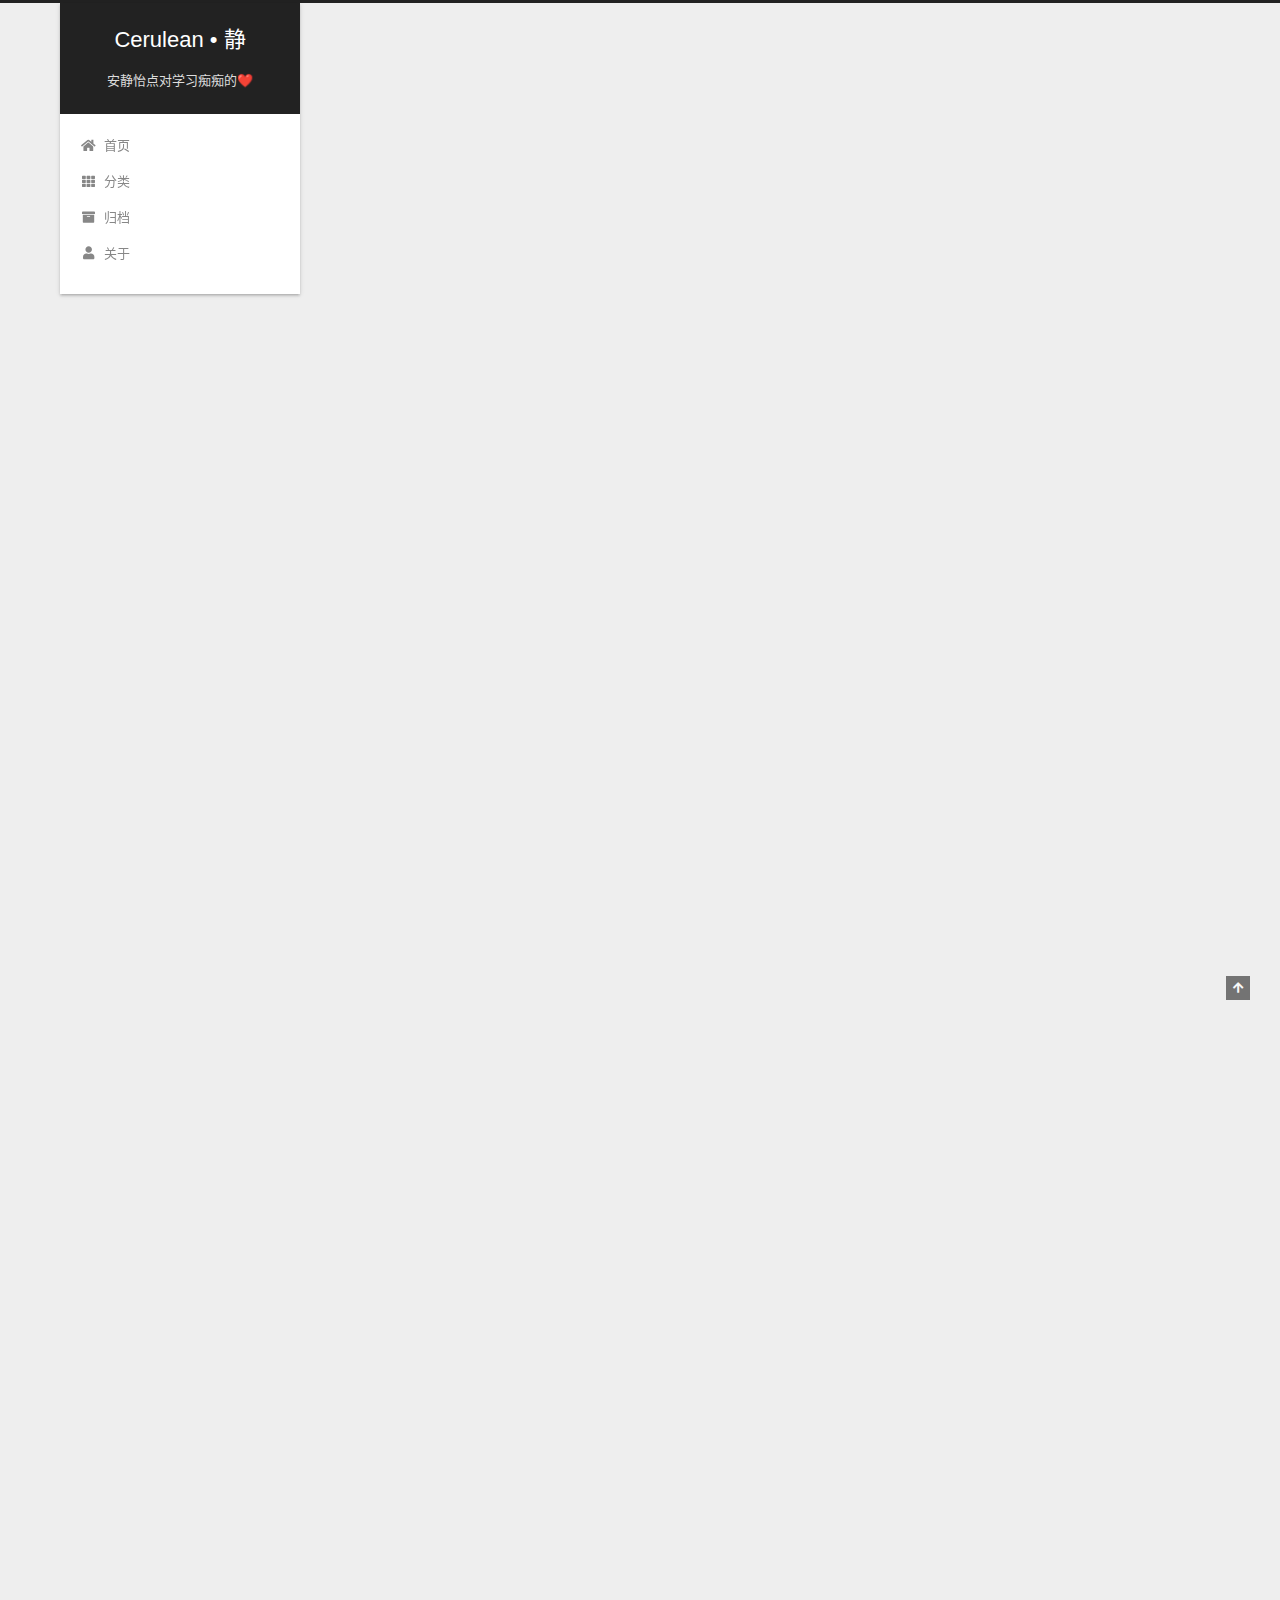
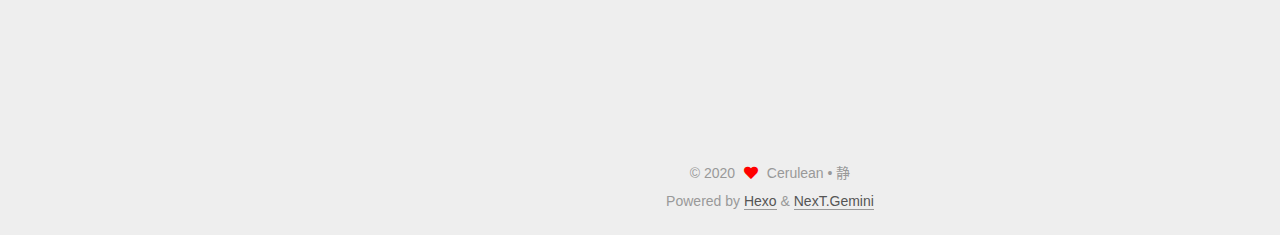
<file: 树叶🍃/静的散文/可以期待的婚姻/index.html>
<!DOCTYPE html>
<html lang="zh-CN">
<head>
  <meta charset="UTF-8">
<meta name="viewport" content="width=device-width, initial-scale=1, maximum-scale=2">
<meta name="theme-color" content="#222">
<meta name="generator" content="Hexo 5.0.0">
  <link rel="apple-touch-icon" sizes="180x180" href="/images/apple-touch-icon-next.png">
  <link rel="icon" type="image/png" sizes="32x32" href="/images/favicon-32x32-next.png">
  <link rel="icon" type="image/png" sizes="16x16" href="/images/favicon-16x16-next.png">
  <link rel="mask-icon" href="/images/logo.svg" color="#222">

<link rel="stylesheet" href="/css/main.css">


<link rel="stylesheet" href="/lib/font-awesome/css/all.min.css">

<script id="hexo-configurations">
    var NexT = window.NexT || {};
    var CONFIG = {"hostname":"cerulean-jing.github.io","root":"/","scheme":"Gemini","version":"7.8.0","exturl":false,"sidebar":{"position":"left","display":"post","padding":18,"offset":12,"onmobile":false},"copycode":{"enable":false,"show_result":false,"style":null},"back2top":{"enable":true,"sidebar":false,"scrollpercent":false},"bookmark":{"enable":false,"color":"#222","save":"auto"},"fancybox":false,"mediumzoom":false,"lazyload":false,"pangu":false,"comments":{"style":"tabs","active":null,"storage":true,"lazyload":false,"nav":null},"algolia":{"hits":{"per_page":10},"labels":{"input_placeholder":"Search for Posts","hits_empty":"We didn't find any results for the search: ${query}","hits_stats":"${hits} results found in ${time} ms"}},"localsearch":{"enable":false,"trigger":"auto","top_n_per_article":1,"unescape":false,"preload":false},"motion":{"enable":true,"async":false,"transition":{"post_block":"fadeIn","post_header":"slideDownIn","post_body":"slideDownIn","coll_header":"slideLeftIn","sidebar":"slideUpIn"}}};
  </script>

  <meta name="description" content="菲特小姐和我见面的时候总是会不可避免的说起我的朋友。我饶有兴致的向她盘点米斯小姐自高中开始的几任男友。对她的每一任男友我都会戏虐地打趣一番，然后面对菲特小姐轻蔑的僵尸脸，还可以继续捧腹大笑。 “所以，总结以上，” 我清清嗓子，正襟危坐，“这就是一个情不自禁，无法自拔，作到死的夹竹桃”我暗暗在心里又补充了一句，还是桃色的夹竹桃，似桃般灼灼，危险逼近。 “夹竹桃？好药材” 菲特小姐是读懂我的心，故意说">
<meta property="og:type" content="article">
<meta property="og:title" content="可以期待的婚姻">
<meta property="og:url" content="https://cerulean-jing.github.io/%E6%A0%91%E5%8F%B6%F0%9F%8D%83/%E9%9D%99%E7%9A%84%E6%95%A3%E6%96%87/%E5%8F%AF%E4%BB%A5%E6%9C%9F%E5%BE%85%E7%9A%84%E5%A9%9A%E5%A7%BB/index.html">
<meta property="og:site_name" content="Cerulean • 静">
<meta property="og:description" content="菲特小姐和我见面的时候总是会不可避免的说起我的朋友。我饶有兴致的向她盘点米斯小姐自高中开始的几任男友。对她的每一任男友我都会戏虐地打趣一番，然后面对菲特小姐轻蔑的僵尸脸，还可以继续捧腹大笑。 “所以，总结以上，” 我清清嗓子，正襟危坐，“这就是一个情不自禁，无法自拔，作到死的夹竹桃”我暗暗在心里又补充了一句，还是桃色的夹竹桃，似桃般灼灼，危险逼近。 “夹竹桃？好药材” 菲特小姐是读懂我的心，故意说">
<meta property="og:locale" content="zh_CN">
<meta property="og:image" content="https://cerulean-jing.github.io/树叶🍃/静的散文/可以期待的婚姻/marry.jpg">
<meta property="article:published_time" content="2020-07-31T05:12:30.000Z">
<meta property="article:modified_time" content="2020-08-01T08:31:56.093Z">
<meta property="article:author" content="Cerulean • 静">
<meta name="twitter:card" content="summary">
<meta name="twitter:image" content="https://cerulean-jing.github.io/树叶🍃/静的散文/可以期待的婚姻/marry.jpg">

<link rel="canonical" href="https://cerulean-jing.github.io/%E6%A0%91%E5%8F%B6%F0%9F%8D%83/%E9%9D%99%E7%9A%84%E6%95%A3%E6%96%87/%E5%8F%AF%E4%BB%A5%E6%9C%9F%E5%BE%85%E7%9A%84%E5%A9%9A%E5%A7%BB/">


<script id="page-configurations">
  // https://hexo.io/docs/variables.html
  CONFIG.page = {
    sidebar: "",
    isHome : false,
    isPost : true,
    lang   : 'zh-CN'
  };
</script>

  <title>可以期待的婚姻 | Cerulean • 静</title>
  






  <noscript>
  <style>
  .use-motion .brand,
  .use-motion .menu-item,
  .sidebar-inner,
  .use-motion .post-block,
  .use-motion .pagination,
  .use-motion .comments,
  .use-motion .post-header,
  .use-motion .post-body,
  .use-motion .collection-header { opacity: initial; }

  .use-motion .site-title,
  .use-motion .site-subtitle {
    opacity: initial;
    top: initial;
  }

  .use-motion .logo-line-before i { left: initial; }
  .use-motion .logo-line-after i { right: initial; }
  </style>
</noscript>

</head>

<body itemscope itemtype="http://schema.org/WebPage">
  <div class="container use-motion">
    <div class="headband"></div>

    <header class="header" itemscope itemtype="http://schema.org/WPHeader">
      <div class="header-inner"><div class="site-brand-container">
  <div class="site-nav-toggle">
    <div class="toggle" aria-label="切换导航栏">
      <span class="toggle-line toggle-line-first"></span>
      <span class="toggle-line toggle-line-middle"></span>
      <span class="toggle-line toggle-line-last"></span>
    </div>
  </div>

  <div class="site-meta">

    <a href="/" class="brand" rel="start">
      <span class="logo-line-before"><i></i></span>
      <h1 class="site-title">Cerulean • 静</h1>
      <span class="logo-line-after"><i></i></span>
    </a>
      <p class="site-subtitle" itemprop="description">安静怡点对学习痴痴的❤️</p>
  </div>

  <div class="site-nav-right">
    <div class="toggle popup-trigger">
    </div>
  </div>
</div>




<nav class="site-nav">
  <ul id="menu" class="main-menu menu">
        <li class="menu-item menu-item-home">

    <a href="/" rel="section"><i class="fa fa-home fa-fw"></i>首页</a>

  </li>
        <li class="menu-item menu-item-categories">

    <a href="/categories/" rel="section"><i class="fa fa-th fa-fw"></i>分类</a>

  </li>
        <li class="menu-item menu-item-archives">

    <a href="/archives/" rel="section"><i class="fa fa-archive fa-fw"></i>归档</a>

  </li>
        <li class="menu-item menu-item-about">

    <a href="/about/" rel="section"><i class="fa fa-user fa-fw"></i>关于</a>

  </li>
  </ul>
</nav>




</div>
    </header>

    
  <div class="back-to-top">
    <i class="fa fa-arrow-up"></i>
    <span>0%</span>
  </div>


    <main class="main">
      <div class="main-inner">
        <div class="content-wrap">
          

          <div class="content post posts-expand">
            

    
  
  
  <article itemscope itemtype="http://schema.org/Article" class="post-block" lang="zh-CN">
    <link itemprop="mainEntityOfPage" href="https://cerulean-jing.github.io/%E6%A0%91%E5%8F%B6%F0%9F%8D%83/%E9%9D%99%E7%9A%84%E6%95%A3%E6%96%87/%E5%8F%AF%E4%BB%A5%E6%9C%9F%E5%BE%85%E7%9A%84%E5%A9%9A%E5%A7%BB/">

    <span hidden itemprop="author" itemscope itemtype="http://schema.org/Person">
      <meta itemprop="image" content="/images/avatar.gif">
      <meta itemprop="name" content="Cerulean • 静">
      <meta itemprop="description" content="">
    </span>

    <span hidden itemprop="publisher" itemscope itemtype="http://schema.org/Organization">
      <meta itemprop="name" content="Cerulean • 静">
    </span>
      <header class="post-header">
        <h1 class="post-title" itemprop="name headline">
          可以期待的婚姻
        </h1>

        <div class="post-meta">
            <span class="post-meta-item">
              <span class="post-meta-item-icon">
                <i class="far fa-calendar"></i>
              </span>
              <span class="post-meta-item-text">发表于</span>

              <time title="创建时间：2020-07-31 13:12:30" itemprop="dateCreated datePublished" datetime="2020-07-31T13:12:30+08:00">2020-07-31</time>
            </span>
              <span class="post-meta-item">
                <span class="post-meta-item-icon">
                  <i class="far fa-calendar-check"></i>
                </span>
                <span class="post-meta-item-text">更新于</span>
                <time title="修改时间：2020-08-01 16:31:56" itemprop="dateModified" datetime="2020-08-01T16:31:56+08:00">2020-08-01</time>
              </span>
            <span class="post-meta-item">
              <span class="post-meta-item-icon">
                <i class="far fa-folder"></i>
              </span>
              <span class="post-meta-item-text">分类于</span>
                <span itemprop="about" itemscope itemtype="http://schema.org/Thing">
                  <a href="/categories/%E6%A0%91%E5%8F%B6%F0%9F%8D%83/" itemprop="url" rel="index"><span itemprop="name">树叶🍃</span></a>
                </span>
                  ，
                <span itemprop="about" itemscope itemtype="http://schema.org/Thing">
                  <a href="/categories/%E6%A0%91%E5%8F%B6%F0%9F%8D%83/%E9%9D%99%E7%9A%84%E6%95%A3%E6%96%87/" itemprop="url" rel="index"><span itemprop="name">静的散文</span></a>
                </span>
            </span>

          

        </div>
      </header>

    
    
    
    <div class="post-body" itemprop="articleBody">

      
        <p><img src="/树叶🍃/静的散文/可以期待的婚姻/marry.jpg" alt="marry"><br>菲特小姐和我见面的时候总是会不可避免的说起我的朋友。我饶有兴致的向她盘点米斯小姐自高中开始的几任男友。对她的每一任男友我都会戏虐地打趣一番，然后面对菲特小姐轻蔑的僵尸脸，还可以继续捧腹大笑。</p>
<p>“所以，总结以上，” 我清清嗓子，正襟危坐，“这就是一个情不自禁，无法自拔，作到死的夹竹桃”我暗暗在心里又补充了一句，还是桃色的夹竹桃，似桃般灼灼，危险逼近。</p>
<p>“夹竹桃？好药材” 菲特小姐是读懂我的心，故意说反话吗？</p>
<p>“是呼吸困难，心力衰竭” 我重重的强调“心力衰竭”四个字，眼中也仿佛浮现了浓浓的花影迷离，不知怎的，倒真的觉得米斯小姐如同夹竹桃一般。</p>
<p>菲特小姐没有说话，我猜想她眼中也必定是一番复仇之花的圣景。她眨了眨眼，忽然就咧嘴一笑，</p>
<p>“你知道米斯，她最大的梦想是什么吗？”</p>
<p>“不就是做个诡辩的律师吗。”</p>
<p>“你还真是不了解她，说来你也会不可思议，毕竟她是那么一个好强的人”我甚是讨厌菲特小姐那种“我最了解米斯”的骄傲神情。每次我还只能憋着怨气，小肚鸡肠的作出一副好奇的表情。不过还好，菲特小姐是个爱讲故事的人，我又是八卦团的书记，再多的怨总能云轻雾散的。</p>
<p>米斯小姐藏着这个秘密很久了。我知道她若是不说一定不是因为过于背离伦常，而是省去了许多嘴舌解释，也省去不少无奈迎接他人的不可思议。菲特小姐说，米斯小姐的梦想是赶紧结婚，有个家。</p>
<p>的确，我跨张的感叹了几秒，故意把“啊”字拖的低沉沙哑。这很像米斯小姐会做的事，特别是在这个女人当自强的时代，她定会希望做个不问世事的主妇。菲特小姐说米斯的梦想好像告诉我们这个世界上还有另一种人。那些从小就会幻想美好爱情，渴望平淡安稳生活的女孩。</p>
<p>这些年，女权主义沸沸扬扬。奉行平等，自爱，独立的现代都市女性确实让人耳目一新。我心中的米斯小姐应该就是其中之一。</p>
<p>带着淡妆的自信笑容，身着职业裤装的无所畏惧，她应该是想要挣脱婚姻束缚，骄傲的展现自己个性。温柔顺从，贤惠忍让，这绝不是形容她的词语。米斯小姐那生于40年代的奶奶，听到这个消息都责备频频，传统的老妇人都摒弃了所谓的顺从和依赖。</p>
<p>追求婚姻，渴望安稳的家庭不代表她选择了男尊女卑，放弃了尊严和平等啊。菲特小姐的一句话点醒了我。</p>
<p>若是女性要拥有很多男性的特征，或者把自己装扮的如同男人那样才能获得社会上的平等和精神上的解放，到底是成为了一个独立的个体还是持续抬高男性的特征呢。我不否认，很多女性具备比男人更优秀的品质和能力，她们无论在商场上或者学术上都可以造诣非凡。</p>
<p>但这些女人不仅仅拥有男性的刚毅果断，朝气蓬勃；她们也有的女性的善解人意，温柔灵敏。世界上也有那些才气横溢，温润儒雅的男子，他们具备了多一点的女性品质，似乎就被男性群体遗留在外了吗。</p>
<p>米斯小姐曾经告诉我，不是所有的力量都来自于坚强不屈，那些柔软细腻的，同样蕴含着无限的能量。想想也是，温柔也可以是一种力量。穿长裙的女人不够干练利落，可她们的优雅娴静却是对世间奔波之人的庇护，她们的忍让，牺牲才让劳碌的路途少了荆棘坎坷。</p>
<p>传统的婚姻观念自然不是任何人在坚持的，可是婚姻依然可以很美好。真正的尊重是询问，是关心，是可以互相分担，互相依赖。婚姻中看不见，那职场里又有多少呢。若是真正的精神独立， 便能于爱情中信任坦诚，离失了爱情也可以自主的生活，勇敢的追求。</p>
<p>在一次茶余饭后，米斯小姐哀声连连，只怨这社会在追赶男女平等的时代，又对现代的女性的要求越来越多。那时的我不假思索的奉上数据分析，满心欢喜的瞧着女性生育，结婚的时间越来越晚，涌入工作市场的人越来越多，也决心要做个杀伐果断的职业女性。米斯小姐拍拍我的肩膀，哽咽了很久，说，</p>
<p>“细致又丰富的感情已经很好了”</p>
<p>菲特小姐倒是很赞同，继续说道：“若是没有软弱，世界上的人也无法对比出刚强了吧，本性若是温柔，那便做一个人体贴安静的人有何不好。”我默默的点头，又被莫名其妙的说教了一番，竟还觉得无法反驳，挺有道理。传说中的洗脑大抵如此吧！</p>
<p>“等一下，这和夹竹桃有什么关系。”</p>
<p>“没关系啊，不过觉得被血染红的花瓣不是怨念而是对真情的不悔吧。”</p>
<p>“那又和米斯小姐有什么关系。”</p>
<p>“没关系啊，就觉得桃花寄真情，像她，竹，偏执又坚韧，也很像她。”</p>

    </div>

    
    
    

      <footer class="post-footer">

        


        
    <div class="post-nav">
      <div class="post-nav-item">
    <a href="/%E6%A0%91%E5%8F%B6%F0%9F%8D%83/%E9%9D%99%E7%9A%84%E5%B0%8F%E8%AF%97/%E4%B8%80%E6%A3%B5%E6%A0%91/" rel="prev" title="一棵树">
      <i class="fa fa-chevron-left"></i> 一棵树
    </a></div>
      <div class="post-nav-item"></div>
    </div>
      </footer>
    
  </article>
  
  
  



          </div>
          

<script>
  window.addEventListener('tabs:register', () => {
    let { activeClass } = CONFIG.comments;
    if (CONFIG.comments.storage) {
      activeClass = localStorage.getItem('comments_active') || activeClass;
    }
    if (activeClass) {
      let activeTab = document.querySelector(`a[href="#comment-${activeClass}"]`);
      if (activeTab) {
        activeTab.click();
      }
    }
  });
  if (CONFIG.comments.storage) {
    window.addEventListener('tabs:click', event => {
      if (!event.target.matches('.tabs-comment .tab-content .tab-pane')) return;
      let commentClass = event.target.classList[1];
      localStorage.setItem('comments_active', commentClass);
    });
  }
</script>

        </div>
          
  
  <div class="toggle sidebar-toggle">
    <span class="toggle-line toggle-line-first"></span>
    <span class="toggle-line toggle-line-middle"></span>
    <span class="toggle-line toggle-line-last"></span>
  </div>

  <aside class="sidebar">
    <div class="sidebar-inner">

      <ul class="sidebar-nav motion-element">
        <li class="sidebar-nav-toc">
          文章目录
        </li>
        <li class="sidebar-nav-overview">
          站点概览
        </li>
      </ul>

      <!--noindex-->
      <div class="post-toc-wrap sidebar-panel">
      </div>
      <!--/noindex-->

      <div class="site-overview-wrap sidebar-panel">
        <div class="site-author motion-element" itemprop="author" itemscope itemtype="http://schema.org/Person">
  <p class="site-author-name" itemprop="name">Cerulean • 静</p>
  <div class="site-description" itemprop="description"></div>
</div>
<div class="site-state-wrap motion-element">
  <nav class="site-state">
      <div class="site-state-item site-state-posts">
          <a href="/archives/">
        
          <span class="site-state-item-count">3</span>
          <span class="site-state-item-name">日志</span>
        </a>
      </div>
      <div class="site-state-item site-state-categories">
            <a href="/categories/">
          
        <span class="site-state-item-count">3</span>
        <span class="site-state-item-name">分类</span></a>
      </div>
  </nav>
</div>



      </div>

    </div>
  </aside>
  <div id="sidebar-dimmer"></div>


      </div>
    </main>

    <footer class="footer">
      <div class="footer-inner">
        

        

<div class="copyright">
  
  &copy; 
  <span itemprop="copyrightYear">2020</span>
  <span class="with-love">
    <i class="fa fa-heart"></i>
  </span>
  <span class="author" itemprop="copyrightHolder">Cerulean • 静</span>
</div>
  <div class="powered-by">Powered by <a href="https://hexo.io/" class="theme-link" rel="noopener" target="_blank">Hexo</a> & <a href="https://theme-next.org/" class="theme-link" rel="noopener" target="_blank">NexT.Gemini</a>
  </div>

        








      </div>
    </footer>
  </div>

  
  <script src="/lib/anime.min.js"></script>
  <script src="/lib/velocity/velocity.min.js"></script>
  <script src="/lib/velocity/velocity.ui.min.js"></script>

<script src="/js/utils.js"></script>

<script src="/js/motion.js"></script>


<script src="/js/schemes/pisces.js"></script>


<script src="/js/next-boot.js"></script>




  















  

  

</body>
</html>
</file>
<file: css/main.css>
:root {
  --body-bg-color: #eee;
  --content-bg-color: #fff;
  --card-bg-color: #f5f5f5;
  --text-color: #555;
  --blockquote-color: #666;
  --link-color: #555;
  --link-hover-color: #222;
  --brand-color: #fff;
  --brand-hover-color: #fff;
  --table-row-odd-bg-color: #f9f9f9;
  --table-row-hover-bg-color: #f5f5f5;
  --menu-item-bg-color: #f5f5f5;
  --btn-default-bg: #fff;
  --btn-default-color: #555;
  --btn-default-border-color: #555;
  --btn-default-hover-bg: #222;
  --btn-default-hover-color: #fff;
  --btn-default-hover-border-color: #222;
}
html {
  line-height: 1.15; /* 1 */
  -webkit-text-size-adjust: 100%; /* 2 */
}
body {
  margin: 0;
}
main {
  display: block;
}
h1 {
  font-size: 2em;
  margin: 0.67em 0;
}
hr {
  box-sizing: content-box; /* 1 */
  height: 0; /* 1 */
  overflow: visible; /* 2 */
}
pre {
  font-family: monospace, monospace; /* 1 */
  font-size: 1em; /* 2 */
}
a {
  background: transparent;
}
abbr[title] {
  border-bottom: none; /* 1 */
  text-decoration: underline; /* 2 */
  text-decoration: underline dotted; /* 2 */
}
b,
strong {
  font-weight: bolder;
}
code,
kbd,
samp {
  font-family: monospace, monospace; /* 1 */
  font-size: 1em; /* 2 */
}
small {
  font-size: 80%;
}
sub,
sup {
  font-size: 75%;
  line-height: 0;
  position: relative;
  vertical-align: baseline;
}
sub {
  bottom: -0.25em;
}
sup {
  top: -0.5em;
}
img {
  border-style: none;
}
button,
input,
optgroup,
select,
textarea {
  font-family: inherit; /* 1 */
  font-size: 100%; /* 1 */
  line-height: 1.15; /* 1 */
  margin: 0; /* 2 */
}
button,
input {
/* 1 */
  overflow: visible;
}
button,
select {
/* 1 */
  text-transform: none;
}
button,
[type='button'],
[type='reset'],
[type='submit'] {
  -webkit-appearance: button;
}
button::-moz-focus-inner,
[type='button']::-moz-focus-inner,
[type='reset']::-moz-focus-inner,
[type='submit']::-moz-focus-inner {
  border-style: none;
  padding: 0;
}
button:-moz-focusring,
[type='button']:-moz-focusring,
[type='reset']:-moz-focusring,
[type='submit']:-moz-focusring {
  outline: 1px dotted ButtonText;
}
fieldset {
  padding: 0.35em 0.75em 0.625em;
}
legend {
  box-sizing: border-box; /* 1 */
  color: inherit; /* 2 */
  display: table; /* 1 */
  max-width: 100%; /* 1 */
  padding: 0; /* 3 */
  white-space: normal; /* 1 */
}
progress {
  vertical-align: baseline;
}
textarea {
  overflow: auto;
}
[type='checkbox'],
[type='radio'] {
  box-sizing: border-box; /* 1 */
  padding: 0; /* 2 */
}
[type='number']::-webkit-inner-spin-button,
[type='number']::-webkit-outer-spin-button {
  height: auto;
}
[type='search'] {
  outline-offset: -2px; /* 2 */
  -webkit-appearance: textfield; /* 1 */
}
[type='search']::-webkit-search-decoration {
  -webkit-appearance: none;
}
::-webkit-file-upload-button {
  font: inherit; /* 2 */
  -webkit-appearance: button; /* 1 */
}
details {
  display: block;
}
summary {
  display: list-item;
}
template {
  display: none;
}
[hidden] {
  display: none;
}
::selection {
  background: #262a30;
  color: #eee;
}
html,
body {
  height: 100%;
}
body {
  background: var(--body-bg-color);
  color: var(--text-color);
  font-family: 'Lato', "PingFang SC", "Microsoft YaHei", sans-serif;
  font-size: 1em;
  line-height: 2;
}
@media (max-width: 991px) {
  body {
    padding-left: 0 !important;
    padding-right: 0 !important;
  }
}
h1,
h2,
h3,
h4,
h5,
h6 {
  font-family: 'Lato', "PingFang SC", "Microsoft YaHei", sans-serif;
  font-weight: bold;
  line-height: 1.5;
  margin: 20px 0 15px;
}
h1 {
  font-size: 1.5em;
}
h2 {
  font-size: 1.375em;
}
h3 {
  font-size: 1.25em;
}
h4 {
  font-size: 1.125em;
}
h5 {
  font-size: 1em;
}
h6 {
  font-size: 0.875em;
}
p {
  margin: 0 0 20px 0;
}
a,
span.exturl {
  border-bottom: 1px solid #999;
  color: var(--link-color);
  outline: 0;
  text-decoration: none;
  overflow-wrap: break-word;
  word-wrap: break-word;
  cursor: pointer;
}
a:hover,
span.exturl:hover {
  border-bottom-color: var(--link-hover-color);
  color: var(--link-hover-color);
}
iframe,
img,
video {
  display: block;
  margin-left: auto;
  margin-right: auto;
  max-width: 100%;
}
hr {
  background-image: repeating-linear-gradient(-45deg, #ddd, #ddd 4px, transparent 4px, transparent 8px);
  border: 0;
  height: 3px;
  margin: 40px 0;
}
blockquote {
  border-left: 4px solid #ddd;
  color: var(--blockquote-color);
  margin: 0;
  padding: 0 15px;
}
blockquote cite::before {
  content: '-';
  padding: 0 5px;
}
dt {
  font-weight: bold;
}
dd {
  margin: 0;
  padding: 0;
}
kbd {
  background-color: #f5f5f5;
  background-image: linear-gradient(#eee, #fff, #eee);
  border: 1px solid #ccc;
  border-radius: 0.2em;
  box-shadow: 0.1em 0.1em 0.2em rgba(0,0,0,0.1);
  color: #555;
  font-family: inherit;
  padding: 0.1em 0.3em;
  white-space: nowrap;
}
.table-container {
  overflow: auto;
}
table {
  border-collapse: collapse;
  border-spacing: 0;
  font-size: 0.875em;
  margin: 0 0 20px 0;
  width: 100%;
}
tbody tr:nth-of-type(odd) {
  background: var(--table-row-odd-bg-color);
}
tbody tr:hover {
  background: var(--table-row-hover-bg-color);
}
caption,
th,
td {
  font-weight: normal;
  padding: 8px;
  vertical-align: middle;
}
th,
td {
  border: 1px solid #ddd;
  border-bottom: 3px solid #ddd;
}
th {
  font-weight: 700;
  padding-bottom: 10px;
}
td {
  border-bottom-width: 1px;
}
.btn {
  background: var(--btn-default-bg);
  border: 2px solid var(--btn-default-border-color);
  border-radius: 2px;
  color: var(--btn-default-color);
  display: inline-block;
  font-size: 0.875em;
  line-height: 2;
  padding: 0 20px;
  text-decoration: none;
  transition-property: background-color;
  transition-delay: 0s;
  transition-duration: 0.2s;
  transition-timing-function: ease-in-out;
}
.btn:hover {
  background: var(--btn-default-hover-bg);
  border-color: var(--btn-default-hover-border-color);
  color: var(--btn-default-hover-color);
}
.btn + .btn {
  margin: 0 0 8px 8px;
}
.btn .fa-fw {
  text-align: left;
  width: 1.285714285714286em;
}
.toggle {
  line-height: 0;
}
.toggle .toggle-line {
  background: #fff;
  display: inline-block;
  height: 2px;
  left: 0;
  position: relative;
  top: 0;
  transition: all 0.4s;
  vertical-align: top;
  width: 100%;
}
.toggle .toggle-line:not(:first-child) {
  margin-top: 3px;
}
.toggle.toggle-arrow .toggle-line-first {
  left: 50%;
  top: 2px;
  transform: rotate(45deg);
  width: 50%;
}
.toggle.toggle-arrow .toggle-line-middle {
  left: 2px;
  width: 90%;
}
.toggle.toggle-arrow .toggle-line-last {
  left: 50%;
  top: -2px;
  transform: rotate(-45deg);
  width: 50%;
}
.toggle.toggle-close .toggle-line-first {
  transform: rotate(-45deg);
  top: 5px;
}
.toggle.toggle-close .toggle-line-middle {
  opacity: 0;
}
.toggle.toggle-close .toggle-line-last {
  transform: rotate(45deg);
  top: -5px;
}
.highlight,
pre {
  background: #f7f7f7;
  color: #4d4d4c;
  line-height: 1.6;
  margin: 0 auto 20px;
}
pre,
code {
  font-family: consolas, Menlo, monospace, "PingFang SC", "Microsoft YaHei";
}
code {
  background: #eee;
  border-radius: 3px;
  color: #555;
  padding: 2px 4px;
  overflow-wrap: break-word;
  word-wrap: break-word;
}
.highlight *::selection {
  background: #d6d6d6;
}
.highlight pre {
  border: 0;
  margin: 0;
  padding: 10px 0;
}
.highlight table {
  border: 0;
  margin: 0;
  width: auto;
}
.highlight td {
  border: 0;
  padding: 0;
}
.highlight figcaption {
  background: #eff2f3;
  color: #4d4d4c;
  display: flex;
  font-size: 0.875em;
  justify-content: space-between;
  line-height: 1.2;
  padding: 0.5em;
}
.highlight figcaption a {
  color: #4d4d4c;
}
.highlight figcaption a:hover {
  border-bottom-color: #4d4d4c;
}
.highlight .gutter {
  -moz-user-select: none;
  -ms-user-select: none;
  -webkit-user-select: none;
  user-select: none;
}
.highlight .gutter pre {
  background: #eff2f3;
  color: #869194;
  padding-left: 10px;
  padding-right: 10px;
  text-align: right;
}
.highlight .code pre {
  background: #f7f7f7;
  padding-left: 10px;
  width: 100%;
}
.gist table {
  width: auto;
}
.gist table td {
  border: 0;
}
pre {
  overflow: auto;
  padding: 10px;
}
pre code {
  background: none;
  color: #4d4d4c;
  font-size: 0.875em;
  padding: 0;
  text-shadow: none;
}
pre .deletion {
  background: #fdd;
}
pre .addition {
  background: #dfd;
}
pre .meta {
  color: #eab700;
  -moz-user-select: none;
  -ms-user-select: none;
  -webkit-user-select: none;
  user-select: none;
}
pre .comment {
  color: #8e908c;
}
pre .variable,
pre .attribute,
pre .tag,
pre .name,
pre .regexp,
pre .ruby .constant,
pre .xml .tag .title,
pre .xml .pi,
pre .xml .doctype,
pre .html .doctype,
pre .css .id,
pre .css .class,
pre .css .pseudo {
  color: #c82829;
}
pre .number,
pre .preprocessor,
pre .built_in,
pre .builtin-name,
pre .literal,
pre .params,
pre .constant,
pre .command {
  color: #f5871f;
}
pre .ruby .class .title,
pre .css .rules .attribute,
pre .string,
pre .symbol,
pre .value,
pre .inheritance,
pre .header,
pre .ruby .symbol,
pre .xml .cdata,
pre .special,
pre .formula {
  color: #718c00;
}
pre .title,
pre .css .hexcolor {
  color: #3e999f;
}
pre .function,
pre .python .decorator,
pre .python .title,
pre .ruby .function .title,
pre .ruby .title .keyword,
pre .perl .sub,
pre .javascript .title,
pre .coffeescript .title {
  color: #4271ae;
}
pre .keyword,
pre .javascript .function {
  color: #8959a8;
}
.blockquote-center {
  border-left: none;
  margin: 40px 0;
  padding: 0;
  position: relative;
  text-align: center;
}
.blockquote-center .fa {
  display: block;
  opacity: 0.6;
  position: absolute;
  width: 100%;
}
.blockquote-center .fa-quote-left {
  border-top: 1px solid #ccc;
  text-align: left;
  top: -20px;
}
.blockquote-center .fa-quote-right {
  border-bottom: 1px solid #ccc;
  text-align: right;
  bottom: -20px;
}
.blockquote-center p,
.blockquote-center div {
  text-align: center;
}
.post-body .group-picture img {
  margin: 0 auto;
  padding: 0 3px;
}
.group-picture-row {
  margin-bottom: 6px;
  overflow: hidden;
}
.group-picture-column {
  float: left;
  margin-bottom: 10px;
}
.post-body .label {
  color: #555;
  display: inline;
  padding: 0 2px;
}
.post-body .label.default {
  background: #f0f0f0;
}
.post-body .label.primary {
  background: #efe6f7;
}
.post-body .label.info {
  background: #e5f2f8;
}
.post-body .label.success {
  background: #e7f4e9;
}
.post-body .label.warning {
  background: #fcf6e1;
}
.post-body .label.danger {
  background: #fae8eb;
}
.post-body .tabs {
  margin-bottom: 20px;
}
.post-body .tabs,
.tabs-comment {
  display: block;
  padding-top: 10px;
  position: relative;
}
.post-body .tabs ul.nav-tabs,
.tabs-comment ul.nav-tabs {
  display: flex;
  flex-wrap: wrap;
  margin: 0;
  margin-bottom: -1px;
  padding: 0;
}
@media (max-width: 413px) {
  .post-body .tabs ul.nav-tabs,
  .tabs-comment ul.nav-tabs {
    display: block;
    margin-bottom: 5px;
  }
}
.post-body .tabs ul.nav-tabs li.tab,
.tabs-comment ul.nav-tabs li.tab {
  border-bottom: 1px solid #ddd;
  border-left: 1px solid transparent;
  border-right: 1px solid transparent;
  border-top: 3px solid transparent;
  flex-grow: 1;
  list-style-type: none;
  border-radius: 0 0 0 0;
}
@media (max-width: 413px) {
  .post-body .tabs ul.nav-tabs li.tab,
  .tabs-comment ul.nav-tabs li.tab {
    border-bottom: 1px solid transparent;
    border-left: 3px solid transparent;
    border-right: 1px solid transparent;
    border-top: 1px solid transparent;
  }
}
@media (max-width: 413px) {
  .post-body .tabs ul.nav-tabs li.tab,
  .tabs-comment ul.nav-tabs li.tab {
    border-radius: 0;
  }
}
.post-body .tabs ul.nav-tabs li.tab a,
.tabs-comment ul.nav-tabs li.tab a {
  border-bottom: initial;
  display: block;
  line-height: 1.8;
  outline: 0;
  padding: 0.25em 0.75em;
  text-align: center;
  transition-delay: 0s;
  transition-duration: 0.2s;
  transition-timing-function: ease-out;
}
.post-body .tabs ul.nav-tabs li.tab a i,
.tabs-comment ul.nav-tabs li.tab a i {
  width: 1.285714285714286em;
}
.post-body .tabs ul.nav-tabs li.tab.active,
.tabs-comment ul.nav-tabs li.tab.active {
  border-bottom: 1px solid transparent;
  border-left: 1px solid #ddd;
  border-right: 1px solid #ddd;
  border-top: 3px solid #fc6423;
}
@media (max-width: 413px) {
  .post-body .tabs ul.nav-tabs li.tab.active,
  .tabs-comment ul.nav-tabs li.tab.active {
    border-bottom: 1px solid #ddd;
    border-left: 3px solid #fc6423;
    border-right: 1px solid #ddd;
    border-top: 1px solid #ddd;
  }
}
.post-body .tabs ul.nav-tabs li.tab.active a,
.tabs-comment ul.nav-tabs li.tab.active a {
  color: var(--link-color);
  cursor: default;
}
.post-body .tabs .tab-content .tab-pane,
.tabs-comment .tab-content .tab-pane {
  border: 1px solid #ddd;
  border-top: 0;
  padding: 20px 20px 0 20px;
  border-radius: 0;
}
.post-body .tabs .tab-content .tab-pane:not(.active),
.tabs-comment .tab-content .tab-pane:not(.active) {
  display: none;
}
.post-body .tabs .tab-content .tab-pane.active,
.tabs-comment .tab-content .tab-pane.active {
  display: block;
}
.post-body .tabs .tab-content .tab-pane.active:nth-of-type(1),
.tabs-comment .tab-content .tab-pane.active:nth-of-type(1) {
  border-radius: 0 0 0 0;
}
@media (max-width: 413px) {
  .post-body .tabs .tab-content .tab-pane.active:nth-of-type(1),
  .tabs-comment .tab-content .tab-pane.active:nth-of-type(1) {
    border-radius: 0;
  }
}
.post-body .note {
  border-radius: 3px;
  margin-bottom: 20px;
  padding: 1em;
  position: relative;
  border: 1px solid #eee;
  border-left-width: 5px;
}
.post-body .note h2,
.post-body .note h3,
.post-body .note h4,
.post-body .note h5,
.post-body .note h6 {
  margin-top: 0;
  border-bottom: initial;
  margin-bottom: 0;
  padding-top: 0;
}
.post-body .note p:first-child,
.post-body .note ul:first-child,
.post-body .note ol:first-child,
.post-body .note table:first-child,
.post-body .note pre:first-child,
.post-body .note blockquote:first-child,
.post-body .note img:first-child {
  margin-top: 0;
}
.post-body .note p:last-child,
.post-body .note ul:last-child,
.post-body .note ol:last-child,
.post-body .note table:last-child,
.post-body .note pre:last-child,
.post-body .note blockquote:last-child,
.post-body .note img:last-child {
  margin-bottom: 0;
}
.post-body .note.default {
  border-left-color: #777;
}
.post-body .note.default h2,
.post-body .note.default h3,
.post-body .note.default h4,
.post-body .note.default h5,
.post-body .note.default h6 {
  color: #777;
}
.post-body .note.primary {
  border-left-color: #6f42c1;
}
.post-body .note.primary h2,
.post-body .note.primary h3,
.post-body .note.primary h4,
.post-body .note.primary h5,
.post-body .note.primary h6 {
  color: #6f42c1;
}
.post-body .note.info {
  border-left-color: #428bca;
}
.post-body .note.info h2,
.post-body .note.info h3,
.post-body .note.info h4,
.post-body .note.info h5,
.post-body .note.info h6 {
  color: #428bca;
}
.post-body .note.success {
  border-left-color: #5cb85c;
}
.post-body .note.success h2,
.post-body .note.success h3,
.post-body .note.success h4,
.post-body .note.success h5,
.post-body .note.success h6 {
  color: #5cb85c;
}
.post-body .note.warning {
  border-left-color: #f0ad4e;
}
.post-body .note.warning h2,
.post-body .note.warning h3,
.post-body .note.warning h4,
.post-body .note.warning h5,
.post-body .note.warning h6 {
  color: #f0ad4e;
}
.post-body .note.danger {
  border-left-color: #d9534f;
}
.post-body .note.danger h2,
.post-body .note.danger h3,
.post-body .note.danger h4,
.post-body .note.danger h5,
.post-body .note.danger h6 {
  color: #d9534f;
}
.pagination .prev,
.pagination .next,
.pagination .page-number,
.pagination .space {
  display: inline-block;
  margin: 0 10px;
  padding: 0 11px;
  position: relative;
  top: -1px;
}
@media (max-width: 767px) {
  .pagination .prev,
  .pagination .next,
  .pagination .page-number,
  .pagination .space {
    margin: 0 5px;
  }
}
.pagination {
  border-top: 1px solid #eee;
  margin: 120px 0 0;
  text-align: center;
}
.pagination .prev,
.pagination .next,
.pagination .page-number {
  border-bottom: 0;
  border-top: 1px solid #eee;
  transition-property: border-color;
  transition-delay: 0s;
  transition-duration: 0.2s;
  transition-timing-function: ease-in-out;
}
.pagination .prev:hover,
.pagination .next:hover,
.pagination .page-number:hover {
  border-top-color: #222;
}
.pagination .space {
  margin: 0;
  padding: 0;
}
.pagination .prev {
  margin-left: 0;
}
.pagination .next {
  margin-right: 0;
}
.pagination .page-number.current {
  background: #ccc;
  border-top-color: #ccc;
  color: #fff;
}
@media (max-width: 767px) {
  .pagination {
    border-top: none;
  }
  .pagination .prev,
  .pagination .next,
  .pagination .page-number {
    border-bottom: 1px solid #eee;
    border-top: 0;
    margin-bottom: 10px;
    padding: 0 10px;
  }
  .pagination .prev:hover,
  .pagination .next:hover,
  .pagination .page-number:hover {
    border-bottom-color: #222;
  }
}
.comments {
  margin-top: 60px;
  overflow: hidden;
}
.comment-button-group {
  display: flex;
  flex-wrap: wrap-reverse;
  justify-content: center;
  margin: 1em 0;
}
.comment-button-group .comment-button {
  margin: 0.1em 0.2em;
}
.comment-button-group .comment-button.active {
  background: var(--btn-default-hover-bg);
  border-color: var(--btn-default-hover-border-color);
  color: var(--btn-default-hover-color);
}
.comment-position {
  display: none;
}
.comment-position.active {
  display: block;
}
.tabs-comment {
  background: var(--content-bg-color);
  margin-top: 4em;
  padding-top: 0;
}
.tabs-comment .comments {
  border: 0;
  box-shadow: none;
  margin-top: 0;
  padding-top: 0;
}
.container {
  min-height: 100%;
  position: relative;
}
.main-inner {
  margin: 0 auto;
  width: calc(100% - 20px);
}
@media (min-width: 1200px) {
  .main-inner {
    width: 1160px;
  }
}
@media (min-width: 1600px) {
  .main-inner {
    width: 73%;
  }
}
@media (max-width: 767px) {
  .content-wrap {
    padding: 0 20px;
  }
}
.header {
  background: transparent;
}
.header-inner {
  margin: 0 auto;
  width: calc(100% - 20px);
}
@media (min-width: 1200px) {
  .header-inner {
    width: 1160px;
  }
}
@media (min-width: 1600px) {
  .header-inner {
    width: 73%;
  }
}
.site-brand-container {
  display: flex;
  flex-shrink: 0;
  padding: 0 10px;
}
.headband {
  background: #222;
  height: 3px;
}
.site-meta {
  flex-grow: 1;
  text-align: center;
}
@media (max-width: 767px) {
  .site-meta {
    text-align: center;
  }
}
.brand {
  border-bottom: none;
  color: var(--brand-color);
  display: inline-block;
  line-height: 1.375em;
  padding: 0 40px;
  position: relative;
}
.brand:hover {
  color: var(--brand-hover-color);
}
.site-title {
  font-family: 'Lato', "PingFang SC", "Microsoft YaHei", sans-serif;
  font-size: 1.375em;
  font-weight: normal;
  margin: 0;
}
.site-subtitle {
  color: #ddd;
  font-size: 0.8125em;
  margin: 10px 0;
}
.use-motion .brand {
  opacity: 0;
}
.use-motion .site-title,
.use-motion .site-subtitle,
.use-motion .custom-logo-image {
  opacity: 0;
  position: relative;
  top: -10px;
}
.site-nav-toggle,
.site-nav-right {
  display: none;
}
@media (max-width: 767px) {
  .site-nav-toggle,
  .site-nav-right {
    display: flex;
    flex-direction: column;
    justify-content: center;
  }
}
.site-nav-toggle .toggle,
.site-nav-right .toggle {
  color: var(--text-color);
  padding: 10px;
  width: 22px;
}
.site-nav-toggle .toggle .toggle-line,
.site-nav-right .toggle .toggle-line {
  background: var(--text-color);
  border-radius: 1px;
}
.site-nav {
  display: block;
}
@media (max-width: 767px) {
  .site-nav {
    clear: both;
    display: none;
  }
}
.site-nav.site-nav-on {
  display: block;
}
.menu {
  margin-top: 20px;
  padding-left: 0;
  text-align: center;
}
.menu-item {
  display: inline-block;
  list-style: none;
  margin: 0 10px;
}
@media (max-width: 767px) {
  .menu-item {
    display: block;
    margin-top: 10px;
  }
  .menu-item.menu-item-search {
    display: none;
  }
}
.menu-item a,
.menu-item span.exturl {
  border-bottom: 0;
  display: block;
  font-size: 0.8125em;
  transition-property: border-color;
  transition-delay: 0s;
  transition-duration: 0.2s;
  transition-timing-function: ease-in-out;
}
@media (hover: none) {
  .menu-item a:hover,
  .menu-item span.exturl:hover {
    border-bottom-color: transparent !important;
  }
}
.menu-item .fa,
.menu-item .fab,
.menu-item .far,
.menu-item .fas {
  margin-right: 8px;
}
.menu-item .badge {
  display: inline-block;
  font-weight: bold;
  line-height: 1;
  margin-left: 0.35em;
  margin-top: 0.35em;
  text-align: center;
  white-space: nowrap;
}
@media (max-width: 767px) {
  .menu-item .badge {
    float: right;
    margin-left: 0;
  }
}
.menu-item-active a,
.menu .menu-item a:hover,
.menu .menu-item span.exturl:hover {
  background: var(--menu-item-bg-color);
}
.use-motion .menu-item {
  opacity: 0;
}
.sidebar {
  background: #222;
  bottom: 0;
  box-shadow: inset 0 2px 6px #000;
  position: fixed;
  top: 0;
}
@media (max-width: 991px) {
  .sidebar {
    display: none;
  }
}
.sidebar-inner {
  color: #999;
  padding: 18px 10px;
  text-align: center;
}
.cc-license {
  margin-top: 10px;
  text-align: center;
}
.cc-license .cc-opacity {
  border-bottom: none;
  opacity: 0.7;
}
.cc-license .cc-opacity:hover {
  opacity: 0.9;
}
.cc-license img {
  display: inline-block;
}
.site-author-image {
  border: 1px solid #eee;
  display: block;
  margin: 0 auto;
  max-width: 120px;
  padding: 2px;
}
.site-author-name {
  color: var(--text-color);
  font-weight: 600;
  margin: 0;
  text-align: center;
}
.site-description {
  color: #999;
  font-size: 0.8125em;
  margin-top: 0;
  text-align: center;
}
.links-of-author {
  margin-top: 15px;
}
.links-of-author a,
.links-of-author span.exturl {
  border-bottom-color: #555;
  display: inline-block;
  font-size: 0.8125em;
  margin-bottom: 10px;
  margin-right: 10px;
  vertical-align: middle;
}
.links-of-author a::before,
.links-of-author span.exturl::before {
  background: #75f532;
  border-radius: 50%;
  content: ' ';
  display: inline-block;
  height: 4px;
  margin-right: 3px;
  vertical-align: middle;
  width: 4px;
}
.sidebar-button {
  margin-top: 15px;
}
.sidebar-button a {
  border: 1px solid #fc6423;
  border-radius: 4px;
  color: #fc6423;
  display: inline-block;
  padding: 0 15px;
}
.sidebar-button a .fa,
.sidebar-button a .fab,
.sidebar-button a .far,
.sidebar-button a .fas {
  margin-right: 5px;
}
.sidebar-button a:hover {
  background: #fc6423;
  border: 1px solid #fc6423;
  color: #fff;
}
.sidebar-button a:hover .fa,
.sidebar-button a:hover .fab,
.sidebar-button a:hover .far,
.sidebar-button a:hover .fas {
  color: #fff;
}
.links-of-blogroll {
  font-size: 0.8125em;
  margin-top: 10px;
}
.links-of-blogroll-title {
  font-size: 0.875em;
  font-weight: 600;
  margin-top: 0;
}
.links-of-blogroll-list {
  list-style: none;
  margin: 0;
  padding: 0;
}
#sidebar-dimmer {
  display: none;
}
@media (max-width: 767px) {
  #sidebar-dimmer {
    background: #000;
    display: block;
    height: 100%;
    left: 100%;
    opacity: 0;
    position: fixed;
    top: 0;
    width: 100%;
    z-index: 1100;
  }
  .sidebar-active + #sidebar-dimmer {
    opacity: 0.7;
    transform: translateX(-100%);
    transition: opacity 0.5s;
  }
}
.sidebar-nav {
  margin: 0;
  padding-bottom: 20px;
  padding-left: 0;
}
.sidebar-nav li {
  border-bottom: 1px solid transparent;
  color: var(--text-color);
  cursor: pointer;
  display: inline-block;
  font-size: 0.875em;
}
.sidebar-nav li.sidebar-nav-overview {
  margin-left: 10px;
}
.sidebar-nav li:hover {
  color: #fc6423;
}
.sidebar-nav .sidebar-nav-active {
  border-bottom-color: #fc6423;
  color: #fc6423;
}
.sidebar-nav .sidebar-nav-active:hover {
  color: #fc6423;
}
.sidebar-panel {
  display: none;
  overflow-x: hidden;
  overflow-y: auto;
}
.sidebar-panel-active {
  display: block;
}
.sidebar-toggle {
  background: #222;
  bottom: 45px;
  cursor: pointer;
  height: 14px;
  left: 30px;
  padding: 5px;
  position: fixed;
  width: 14px;
  z-index: 1300;
}
@media (max-width: 991px) {
  .sidebar-toggle {
    left: 20px;
    opacity: 0.8;
    display: none;
  }
}
.sidebar-toggle:hover .toggle-line {
  background: #fc6423;
}
.post-toc {
  font-size: 0.875em;
}
.post-toc ol {
  list-style: none;
  margin: 0;
  padding: 0 2px 5px 10px;
  text-align: left;
}
.post-toc ol > ol {
  padding-left: 0;
}
.post-toc ol a {
  transition-property: all;
  transition-delay: 0s;
  transition-duration: 0.2s;
  transition-timing-function: ease-in-out;
}
.post-toc .nav-item {
  line-height: 1.8;
  overflow: hidden;
  text-overflow: ellipsis;
  white-space: nowrap;
}
.post-toc .nav .nav-child {
  display: none;
}
.post-toc .nav .active > .nav-child {
  display: block;
}
.post-toc .nav .active-current > .nav-child {
  display: block;
}
.post-toc .nav .active-current > .nav-child > .nav-item {
  display: block;
}
.post-toc .nav .active > a {
  border-bottom-color: #fc6423;
  color: #fc6423;
}
.post-toc .nav .active-current > a {
  color: #fc6423;
}
.post-toc .nav .active-current > a:hover {
  color: #fc6423;
}
.site-state {
  display: flex;
  justify-content: center;
  line-height: 1.4;
  margin-top: 10px;
  overflow: hidden;
  text-align: center;
  white-space: nowrap;
}
.site-state-item {
  padding: 0 15px;
}
.site-state-item:not(:first-child) {
  border-left: 1px solid #eee;
}
.site-state-item a {
  border-bottom: none;
}
.site-state-item-count {
  display: block;
  font-size: 1em;
  font-weight: 600;
  text-align: center;
}
.site-state-item-name {
  color: #999;
  font-size: 0.8125em;
}
.footer {
  color: #999;
  font-size: 0.875em;
  padding: 20px 0;
}
.footer.footer-fixed {
  bottom: 0;
  left: 0;
  position: absolute;
  right: 0;
}
.footer-inner {
  box-sizing: border-box;
  margin: 0 auto;
  text-align: center;
  width: calc(100% - 20px);
}
@media (min-width: 1200px) {
  .footer-inner {
    width: 1160px;
  }
}
@media (min-width: 1600px) {
  .footer-inner {
    width: 73%;
  }
}
.languages {
  display: inline-block;
  font-size: 1.125em;
  position: relative;
}
.languages .lang-select-label span {
  margin: 0 0.5em;
}
.languages .lang-select {
  height: 100%;
  left: 0;
  opacity: 0;
  position: absolute;
  top: 0;
  width: 100%;
}
.with-love {
  color: #ff0000;
  display: inline-block;
  margin: 0 5px;
}
.powered-by,
.theme-info {
  display: inline-block;
}
@-moz-keyframes iconAnimate {
  0%, 100% {
    transform: scale(1);
  }
  10%, 30% {
    transform: scale(0.9);
  }
  20%, 40%, 60%, 80% {
    transform: scale(1.1);
  }
  50%, 70% {
    transform: scale(1.1);
  }
}
@-webkit-keyframes iconAnimate {
  0%, 100% {
    transform: scale(1);
  }
  10%, 30% {
    transform: scale(0.9);
  }
  20%, 40%, 60%, 80% {
    transform: scale(1.1);
  }
  50%, 70% {
    transform: scale(1.1);
  }
}
@-o-keyframes iconAnimate {
  0%, 100% {
    transform: scale(1);
  }
  10%, 30% {
    transform: scale(0.9);
  }
  20%, 40%, 60%, 80% {
    transform: scale(1.1);
  }
  50%, 70% {
    transform: scale(1.1);
  }
}
@keyframes iconAnimate {
  0%, 100% {
    transform: scale(1);
  }
  10%, 30% {
    transform: scale(0.9);
  }
  20%, 40%, 60%, 80% {
    transform: scale(1.1);
  }
  50%, 70% {
    transform: scale(1.1);
  }
}
.back-to-top {
  font-size: 12px;
  text-align: center;
  transition-delay: 0s;
  transition-duration: 0.2s;
  transition-timing-function: ease-in-out;
}
.back-to-top {
  background: #222;
  bottom: -100px;
  box-sizing: border-box;
  color: #fff;
  cursor: pointer;
  left: 30px;
  opacity: 0.6;
  padding: 0 6px;
  position: fixed;
  transition-property: bottom;
  z-index: 1300;
  width: 24px;
}
.back-to-top span {
  display: none;
}
.back-to-top:hover {
  color: #fc6423;
}
.back-to-top.back-to-top-on {
  bottom: 30px;
}
@media (max-width: 991px) {
  .back-to-top {
    left: 20px;
    opacity: 0.8;
  }
}
.post-body {
  font-family: 'Lato', "PingFang SC", "Microsoft YaHei", sans-serif;
  overflow-wrap: break-word;
  word-wrap: break-word;
}
@media (min-width: 1200px) {
  .post-body {
    font-size: 1.125em;
  }
}
.post-body .exturl .fa {
  font-size: 0.875em;
  margin-left: 4px;
}
.post-body .image-caption,
.post-body .figure .caption {
  color: #999;
  font-size: 0.875em;
  font-weight: bold;
  line-height: 1;
  margin: -20px auto 15px;
  text-align: center;
}
.post-sticky-flag {
  display: inline-block;
  transform: rotate(30deg);
}
.post-button {
  margin-top: 40px;
  text-align: center;
}
.use-motion .post-block,
.use-motion .pagination,
.use-motion .comments {
  opacity: 0;
}
.use-motion .post-header {
  opacity: 0;
}
.use-motion .post-body {
  opacity: 0;
}
.use-motion .collection-header {
  opacity: 0;
}
.posts-collapse {
  margin-left: 35px;
  position: relative;
}
@media (max-width: 767px) {
  .posts-collapse {
    margin-left: 0px;
    margin-right: 0px;
  }
}
.posts-collapse .collection-title {
  font-size: 1.125em;
  position: relative;
}
.posts-collapse .collection-title::before {
  background: #999;
  border: 1px solid #fff;
  border-radius: 50%;
  content: ' ';
  height: 10px;
  left: 0;
  margin-left: -6px;
  margin-top: -4px;
  position: absolute;
  top: 50%;
  width: 10px;
}
.posts-collapse .collection-year {
  font-size: 1.5em;
  font-weight: bold;
  margin: 60px 0;
  position: relative;
}
.posts-collapse .collection-year::before {
  background: #bbb;
  border-radius: 50%;
  content: ' ';
  height: 8px;
  left: 0;
  margin-left: -4px;
  margin-top: -4px;
  position: absolute;
  top: 50%;
  width: 8px;
}
.posts-collapse .collection-header {
  display: block;
  margin: 0 0 0 20px;
}
.posts-collapse .collection-header small {
  color: #bbb;
  margin-left: 5px;
}
.posts-collapse .post-header {
  border-bottom: 1px dashed #ccc;
  margin: 30px 0;
  padding-left: 15px;
  position: relative;
  transition-property: border;
  transition-delay: 0s;
  transition-duration: 0.2s;
  transition-timing-function: ease-in-out;
}
.posts-collapse .post-header::before {
  background: #bbb;
  border: 1px solid #fff;
  border-radius: 50%;
  content: ' ';
  height: 6px;
  left: 0;
  margin-left: -4px;
  position: absolute;
  top: 0.75em;
  transition-property: background;
  width: 6px;
  transition-delay: 0s;
  transition-duration: 0.2s;
  transition-timing-function: ease-in-out;
}
.posts-collapse .post-header:hover {
  border-bottom-color: #666;
}
.posts-collapse .post-header:hover::before {
  background: #222;
}
.posts-collapse .post-meta {
  display: inline;
  font-size: 0.75em;
  margin-right: 10px;
}
.posts-collapse .post-title {
  display: inline;
}
.posts-collapse .post-title a,
.posts-collapse .post-title span.exturl {
  border-bottom: none;
  color: var(--link-color);
}
.posts-collapse .post-title .fa-external-link-alt {
  font-size: 0.875em;
  margin-left: 5px;
}
.posts-collapse::before {
  background: #f5f5f5;
  content: ' ';
  height: 100%;
  left: 0;
  margin-left: -2px;
  position: absolute;
  top: 1.25em;
  width: 4px;
}
.post-eof {
  background: #ccc;
  height: 1px;
  margin: 80px auto 60px;
  text-align: center;
  width: 8%;
}
.post-block:last-of-type .post-eof {
  display: none;
}
.content {
  padding-top: 40px;
}
@media (min-width: 992px) {
  .post-body {
    text-align: justify;
  }
}
@media (max-width: 991px) {
  .post-body {
    text-align: justify;
  }
}
.post-body h1,
.post-body h2,
.post-body h3,
.post-body h4,
.post-body h5,
.post-body h6 {
  padding-top: 10px;
}
.post-body h1 .header-anchor,
.post-body h2 .header-anchor,
.post-body h3 .header-anchor,
.post-body h4 .header-anchor,
.post-body h5 .header-anchor,
.post-body h6 .header-anchor {
  border-bottom-style: none;
  color: #ccc;
  float: right;
  margin-left: 10px;
  visibility: hidden;
}
.post-body h1 .header-anchor:hover,
.post-body h2 .header-anchor:hover,
.post-body h3 .header-anchor:hover,
.post-body h4 .header-anchor:hover,
.post-body h5 .header-anchor:hover,
.post-body h6 .header-anchor:hover {
  color: inherit;
}
.post-body h1:hover .header-anchor,
.post-body h2:hover .header-anchor,
.post-body h3:hover .header-anchor,
.post-body h4:hover .header-anchor,
.post-body h5:hover .header-anchor,
.post-body h6:hover .header-anchor {
  visibility: visible;
}
.post-body iframe,
.post-body img,
.post-body video {
  margin-bottom: 20px;
}
.post-body .video-container {
  height: 0;
  margin-bottom: 20px;
  overflow: hidden;
  padding-top: 75%;
  position: relative;
  width: 100%;
}
.post-body .video-container iframe,
.post-body .video-container object,
.post-body .video-container embed {
  height: 100%;
  left: 0;
  margin: 0;
  position: absolute;
  top: 0;
  width: 100%;
}
.post-gallery {
  align-items: center;
  display: grid;
  grid-gap: 10px;
  grid-template-columns: 1fr 1fr 1fr;
  margin-bottom: 20px;
}
@media (max-width: 767px) {
  .post-gallery {
    grid-template-columns: 1fr 1fr;
  }
}
.post-gallery a {
  border: 0;
}
.post-gallery img {
  margin: 0;
}
.posts-expand .post-header {
  font-size: 1.125em;
}
.posts-expand .post-title {
  font-size: 1.5em;
  font-weight: normal;
  margin: initial;
  text-align: center;
  overflow-wrap: break-word;
  word-wrap: break-word;
}
.posts-expand .post-title-link {
  border-bottom: none;
  color: var(--link-color);
  display: inline-block;
  position: relative;
  vertical-align: top;
}
.posts-expand .post-title-link::before {
  background: var(--link-color);
  bottom: 0;
  content: '';
  height: 2px;
  left: 0;
  position: absolute;
  transform: scaleX(0);
  visibility: hidden;
  width: 100%;
  transition-delay: 0s;
  transition-duration: 0.2s;
  transition-timing-function: ease-in-out;
}
.posts-expand .post-title-link:hover::before {
  transform: scaleX(1);
  visibility: visible;
}
.posts-expand .post-title-link .fa-external-link-alt {
  font-size: 0.875em;
  margin-left: 5px;
}
.posts-expand .post-meta {
  color: #999;
  font-family: 'Lato', "PingFang SC", "Microsoft YaHei", sans-serif;
  font-size: 0.75em;
  margin: 3px 0 60px 0;
  text-align: center;
}
.posts-expand .post-meta .post-description {
  font-size: 0.875em;
  margin-top: 2px;
}
.posts-expand .post-meta time {
  border-bottom: 1px dashed #999;
  cursor: pointer;
}
.post-meta .post-meta-item + .post-meta-item::before {
  content: '|';
  margin: 0 0.5em;
}
.post-meta-divider {
  margin: 0 0.5em;
}
.post-meta-item-icon {
  margin-right: 3px;
}
@media (max-width: 991px) {
  .post-meta-item-icon {
    display: inline-block;
  }
}
@media (max-width: 991px) {
  .post-meta-item-text {
    display: none;
  }
}
.post-nav {
  border-top: 1px solid #eee;
  display: flex;
  justify-content: space-between;
  margin-top: 15px;
  padding: 10px 5px 0;
}
.post-nav-item {
  flex: 1;
}
.post-nav-item a {
  border-bottom: none;
  display: block;
  font-size: 0.875em;
  line-height: 1.6;
  position: relative;
}
.post-nav-item a:active {
  top: 2px;
}
.post-nav-item .fa {
  font-size: 0.75em;
}
.post-nav-item:first-child {
  margin-right: 15px;
}
.post-nav-item:first-child .fa {
  margin-right: 5px;
}
.post-nav-item:last-child {
  margin-left: 15px;
  text-align: right;
}
.post-nav-item:last-child .fa {
  margin-left: 5px;
}
.rtl.post-body p,
.rtl.post-body a,
.rtl.post-body h1,
.rtl.post-body h2,
.rtl.post-body h3,
.rtl.post-body h4,
.rtl.post-body h5,
.rtl.post-body h6,
.rtl.post-body li,
.rtl.post-body ul,
.rtl.post-body ol {
  direction: rtl;
  font-family: UKIJ Ekran;
}
.rtl.post-title {
  font-family: UKIJ Ekran;
}
.post-tags {
  margin-top: 40px;
  text-align: center;
}
.post-tags a {
  display: inline-block;
  font-size: 0.8125em;
}
.post-tags a:not(:last-child) {
  margin-right: 10px;
}
.post-widgets {
  border-top: 1px solid #eee;
  margin-top: 15px;
  text-align: center;
}
.wp_rating {
  height: 20px;
  line-height: 20px;
  margin-top: 10px;
  padding-top: 6px;
  text-align: center;
}
.social-like {
  display: flex;
  font-size: 0.875em;
  justify-content: center;
  text-align: center;
}
.reward-container {
  margin: 20px auto;
  padding: 10px 0;
  text-align: center;
  width: 90%;
}
.reward-container button {
  background: transparent;
  border: 1px solid #fc6423;
  border-radius: 0;
  color: #fc6423;
  cursor: pointer;
  line-height: 2;
  outline: 0;
  padding: 0 15px;
  vertical-align: text-top;
}
.reward-container button:hover {
  background: #fc6423;
  border: 1px solid transparent;
  color: #fa9366;
}
#qr {
  padding-top: 20px;
}
#qr a {
  border: 0;
}
#qr img {
  display: inline-block;
  margin: 0.8em 2em 0 2em;
  max-width: 100%;
  width: 180px;
}
#qr p {
  text-align: center;
}
.category-all-page .category-all-title {
  text-align: center;
}
.category-all-page .category-all {
  margin-top: 20px;
}
.category-all-page .category-list {
  list-style: none;
  margin: 0;
  padding: 0;
}
.category-all-page .category-list-item {
  margin: 5px 10px;
}
.category-all-page .category-list-count {
  color: #bbb;
}
.category-all-page .category-list-count::before {
  content: ' (';
  display: inline;
}
.category-all-page .category-list-count::after {
  content: ') ';
  display: inline;
}
.category-all-page .category-list-child {
  padding-left: 10px;
}
.event-list {
  padding: 0;
}
.event-list hr {
  background: #222;
  margin: 20px 0 45px 0;
}
.event-list hr::after {
  background: #222;
  color: #fff;
  content: 'NOW';
  display: inline-block;
  font-weight: bold;
  padding: 0 5px;
  text-align: right;
}
.event-list .event {
  background: #222;
  margin: 20px 0;
  min-height: 40px;
  padding: 15px 0 15px 10px;
}
.event-list .event .event-summary {
  color: #fff;
  margin: 0;
  padding-bottom: 3px;
}
.event-list .event .event-summary::before {
  animation: dot-flash 1s alternate infinite ease-in-out;
  color: #fff;
  content: '\f111';
  display: inline-block;
  font-size: 10px;
  margin-right: 25px;
  vertical-align: middle;
  font-family: 'Font Awesome 5 Free';
  font-weight: 900;
}
.event-list .event .event-relative-time {
  color: #bbb;
  display: inline-block;
  font-size: 12px;
  font-weight: normal;
  padding-left: 12px;
}
.event-list .event .event-details {
  color: #fff;
  display: block;
  line-height: 18px;
  margin-left: 56px;
  padding-bottom: 6px;
  padding-top: 3px;
  text-indent: -24px;
}
.event-list .event .event-details::before {
  color: #fff;
  display: inline-block;
  margin-right: 9px;
  text-align: center;
  text-indent: 0;
  width: 14px;
  font-family: 'Font Awesome 5 Free';
  font-weight: 900;
}
.event-list .event .event-details.event-location::before {
  content: '\f041';
}
.event-list .event .event-details.event-duration::before {
  content: '\f017';
}
.event-list .event-past {
  background: #f5f5f5;
}
.event-list .event-past .event-summary,
.event-list .event-past .event-details {
  color: #bbb;
  opacity: 0.9;
}
.event-list .event-past .event-summary::before,
.event-list .event-past .event-details::before {
  animation: none;
  color: #bbb;
}
@-moz-keyframes dot-flash {
  from {
    opacity: 1;
    transform: scale(1);
  }
  to {
    opacity: 0;
    transform: scale(0.8);
  }
}
@-webkit-keyframes dot-flash {
  from {
    opacity: 1;
    transform: scale(1);
  }
  to {
    opacity: 0;
    transform: scale(0.8);
  }
}
@-o-keyframes dot-flash {
  from {
    opacity: 1;
    transform: scale(1);
  }
  to {
    opacity: 0;
    transform: scale(0.8);
  }
}
@keyframes dot-flash {
  from {
    opacity: 1;
    transform: scale(1);
  }
  to {
    opacity: 0;
    transform: scale(0.8);
  }
}
ul.breadcrumb {
  font-size: 0.75em;
  list-style: none;
  margin: 1em 0;
  padding: 0 2em;
  text-align: center;
}
ul.breadcrumb li {
  display: inline;
}
ul.breadcrumb li + li::before {
  content: '/\00a0';
  font-weight: normal;
  padding: 0.5em;
}
ul.breadcrumb li + li:last-child {
  font-weight: bold;
}
.tag-cloud {
  text-align: center;
}
.tag-cloud a {
  display: inline-block;
  margin: 10px;
}
.tag-cloud a:hover {
  color: var(--link-hover-color) !important;
}
.header {
  margin: 0 auto;
  position: relative;
  width: calc(100% - 20px);
}
@media (min-width: 1200px) {
  .header {
    width: 1160px;
  }
}
@media (min-width: 1600px) {
  .header {
    width: 73%;
  }
}
@media (max-width: 991px) {
  .header {
    width: auto;
  }
}
.header-inner {
  background: var(--content-bg-color);
  border-radius: initial;
  box-shadow: 0 2px 2px 0 rgba(0,0,0,0.12), 0 3px 1px -2px rgba(0,0,0,0.06), 0 1px 5px 0 rgba(0,0,0,0.12);
  overflow: hidden;
  padding: 0;
  position: absolute;
  top: 0;
  width: 240px;
}
@media (min-width: 1200px) {
  .header-inner {
    width: 240px;
  }
}
@media (max-width: 991px) {
  .header-inner {
    border-radius: initial;
    position: relative;
    width: auto;
  }
}
.main-inner {
  align-items: flex-start;
  display: flex;
  justify-content: space-between;
  flex-direction: row-reverse;
}
@media (max-width: 991px) {
  .main-inner {
    width: auto;
  }
}
.content-wrap {
  background: var(--content-bg-color);
  border-radius: initial;
  box-shadow: 0 2px 2px 0 rgba(0,0,0,0.12), 0 3px 1px -2px rgba(0,0,0,0.06), 0 1px 5px 0 rgba(0,0,0,0.12);
  box-sizing: border-box;
  padding: 40px;
  width: calc(100% - 252px);
}
@media (max-width: 991px) {
  .content-wrap {
    border-radius: initial;
    padding: 20px;
    width: 100%;
  }
}
.footer-inner {
  padding-left: 260px;
}
.back-to-top {
  left: auto;
  right: 30px;
}
@media (max-width: 991px) {
  .back-to-top {
    right: 20px;
  }
}
@media (max-width: 991px) {
  .footer-inner {
    padding-left: 0;
    padding-right: 0;
    width: auto;
  }
}
.site-brand-container {
  background: #222;
}
@media (max-width: 991px) {
  .site-brand-container {
    box-shadow: 0 0 16px rgba(0,0,0,0.5);
  }
}
.site-meta {
  padding: 20px 0;
}
.brand {
  padding: 0;
}
.site-subtitle {
  margin: 10px 10px 0;
}
.custom-logo-image {
  margin-top: 20px;
}
@media (max-width: 991px) {
  .custom-logo-image {
    display: none;
  }
}
@media (min-width: 768px) and (max-width: 991px) {
  .site-nav-toggle,
  .site-nav-right {
    display: flex;
    flex-direction: column;
    justify-content: center;
  }
}
.site-nav-toggle .toggle,
.site-nav-right .toggle {
  color: #fff;
}
.site-nav-toggle .toggle .toggle-line,
.site-nav-right .toggle .toggle-line {
  background: #fff;
}
@media (min-width: 768px) and (max-width: 991px) {
  .site-nav {
    display: none;
  }
}
.menu .menu-item {
  display: block;
  margin: 0;
}
.menu .menu-item a,
.menu .menu-item span.exturl {
  padding: 5px 20px;
  position: relative;
  text-align: left;
  transition-property: background-color;
}
@media (max-width: 991px) {
  .menu .menu-item.menu-item-search {
    display: none;
  }
}
.menu .menu-item .badge {
  background: #ccc;
  border-radius: 10px;
  color: #fff;
  float: right;
  padding: 2px 5px;
  text-shadow: 1px 1px 0 rgba(0,0,0,0.1);
  vertical-align: middle;
}
.main-menu .menu-item-active a::after {
  background: #bbb;
  border-radius: 50%;
  content: ' ';
  height: 6px;
  margin-top: -3px;
  position: absolute;
  right: 15px;
  top: 50%;
  width: 6px;
}
.sub-menu {
  background: var(--content-bg-color);
  border-bottom: 1px solid #ddd;
  margin: 0;
  padding: 6px 0;
}
.sub-menu .menu-item {
  display: inline-block;
}
.sub-menu .menu-item a,
.sub-menu .menu-item span.exturl {
  background: transparent;
  margin: 5px 10px;
  padding: initial;
}
.sub-menu .menu-item a:hover,
.sub-menu .menu-item span.exturl:hover {
  background: transparent;
  color: #fc6423;
}
.sub-menu .menu-item-active a {
  border-bottom-color: #fc6423;
  color: #fc6423;
}
.sub-menu .menu-item-active a:hover {
  border-bottom-color: #fc6423;
}
.sidebar {
  background: var(--body-bg-color);
  box-shadow: none;
  margin-top: 100%;
  position: static;
  width: 240px;
}
@media (max-width: 991px) {
  .sidebar {
    display: none;
  }
}
.sidebar-toggle {
  display: none;
}
.sidebar-inner {
  background: var(--content-bg-color);
  border-radius: initial;
  box-shadow: 0 2px 2px 0 rgba(0,0,0,0.12), 0 3px 1px -2px rgba(0,0,0,0.06), 0 1px 5px 0 rgba(0,0,0,0.12), 0 -1px 0.5px 0 rgba(0,0,0,0.09);
  box-sizing: border-box;
  color: var(--text-color);
  width: 240px;
  opacity: 0;
}
.sidebar-inner.affix {
  position: fixed;
  top: 12px;
}
.sidebar-inner.affix-bottom {
  position: absolute;
}
.site-state-item {
  padding: 0 10px;
}
.sidebar-button {
  border-bottom: 1px dotted #ccc;
  border-top: 1px dotted #ccc;
  margin-top: 10px;
  text-align: center;
}
.sidebar-button a {
  border: 0;
  color: #fc6423;
  display: block;
}
.sidebar-button a:hover {
  background: none;
  border: 0;
  color: #e34603;
}
.sidebar-button a:hover .fa,
.sidebar-button a:hover .fab,
.sidebar-button a:hover .far,
.sidebar-button a:hover .fas {
  color: #e34603;
}
.links-of-author {
  display: flex;
  flex-wrap: wrap;
  margin-top: 10px;
  justify-content: center;
}
.links-of-author-item {
  margin: 5px 0 0;
  width: 50%;
}
.links-of-author-item a,
.links-of-author-item span.exturl {
  box-sizing: border-box;
  display: inline-block;
  margin-bottom: 0;
  margin-right: 0;
  max-width: 216px;
  overflow: hidden;
  padding: 0 5px;
  text-overflow: ellipsis;
  white-space: nowrap;
}
.links-of-author-item a,
.links-of-author-item span.exturl {
  border-bottom: none;
  display: block;
  text-decoration: none;
}
.links-of-author-item a::before,
.links-of-author-item span.exturl::before {
  display: none;
}
.links-of-author-item a:hover,
.links-of-author-item span.exturl:hover {
  background: var(--body-bg-color);
  border-radius: 4px;
}
.links-of-author-item .fa,
.links-of-author-item .fab,
.links-of-author-item .far,
.links-of-author-item .fas {
  margin-right: 2px;
}
.links-of-blogroll-item {
  padding: 0;
}
.content-wrap {
  background: initial;
  box-shadow: initial;
  padding: initial;
}
.post-block {
  background: var(--content-bg-color);
  border-radius: initial;
  box-shadow: 0 2px 2px 0 rgba(0,0,0,0.12), 0 3px 1px -2px rgba(0,0,0,0.06), 0 1px 5px 0 rgba(0,0,0,0.12);
  padding: 40px;
}
.post-block + .post-block {
  border-radius: initial;
  box-shadow: 0 2px 2px 0 rgba(0,0,0,0.12), 0 3px 1px -2px rgba(0,0,0,0.06), 0 1px 5px 0 rgba(0,0,0,0.12), 0 -1px 0.5px 0 rgba(0,0,0,0.09);
  margin-top: 12px;
}
.comments {
  background: var(--content-bg-color);
  border-radius: initial;
  box-shadow: 0 2px 2px 0 rgba(0,0,0,0.12), 0 3px 1px -2px rgba(0,0,0,0.06), 0 1px 5px 0 rgba(0,0,0,0.12), 0 -1px 0.5px 0 rgba(0,0,0,0.09);
  margin-top: 12px;
  padding: 40px;
}
.tabs-comment {
  margin-top: 1em;
}
.content {
  padding-top: initial;
}
.post-eof {
  display: none;
}
.pagination {
  background: var(--content-bg-color);
  border-radius: initial;
  border-top: initial;
  box-shadow: 0 2px 2px 0 rgba(0,0,0,0.12), 0 3px 1px -2px rgba(0,0,0,0.06), 0 1px 5px 0 rgba(0,0,0,0.12), 0 -1px 0.5px 0 rgba(0,0,0,0.09);
  margin: 12px 0 0;
  padding: 10px 0 10px;
}
.pagination .prev,
.pagination .next,
.pagination .page-number {
  margin-bottom: initial;
  top: initial;
}
.main {
  padding-bottom: initial;
}
.footer {
  bottom: auto;
}
.sub-menu {
  border-bottom: initial;
  box-shadow: 0 2px 2px 0 rgba(0,0,0,0.12), 0 3px 1px -2px rgba(0,0,0,0.06), 0 1px 5px 0 rgba(0,0,0,0.12);
}
.sub-menu + .content .post-block {
  box-shadow: 0 2px 2px 0 rgba(0,0,0,0.12), 0 3px 1px -2px rgba(0,0,0,0.06), 0 1px 5px 0 rgba(0,0,0,0.12), 0 -1px 0.5px 0 rgba(0,0,0,0.09);
  margin-top: 12px;
}
@media (min-width: 768px) and (max-width: 991px) {
  .sub-menu + .content .post-block {
    margin-top: 10px;
  }
}
@media (max-width: 767px) {
  .sub-menu + .content .post-block {
    margin-top: 8px;
  }
}
.post-body h1,
.post-body h2 {
  border-bottom: 1px solid #eee;
}
.post-body h3 {
  border-bottom: 1px dotted #eee;
}
@media (min-width: 768px) and (max-width: 991px) {
  .content-wrap {
    padding: 10px;
  }
  .posts-expand .post-button {
    margin-top: 20px;
  }
  .post-block {
    border-radius: initial;
    box-shadow: 0 2px 2px 0 rgba(0,0,0,0.12), 0 3px 1px -2px rgba(0,0,0,0.06), 0 1px 5px 0 rgba(0,0,0,0.12), 0 -1px 0.5px 0 rgba(0,0,0,0.09);
    padding: 20px;
  }
  .post-block + .post-block {
    margin-top: 10px;
  }
  .comments {
    margin-top: 10px;
    padding: 10px 20px;
  }
  .pagination {
    margin: 10px 0 0;
  }
}
@media (max-width: 767px) {
  .content-wrap {
    padding: 8px;
  }
  .posts-expand .post-button {
    margin: 12px 0;
  }
  .post-block {
    border-radius: initial;
    box-shadow: 0 2px 2px 0 rgba(0,0,0,0.12), 0 3px 1px -2px rgba(0,0,0,0.06), 0 1px 5px 0 rgba(0,0,0,0.12), 0 -1px 0.5px 0 rgba(0,0,0,0.09);
    min-height: auto;
    padding: 12px;
  }
  .post-block + .post-block {
    margin-top: 8px;
  }
  .comments {
    margin-top: 8px;
    padding: 10px 12px;
  }
  .pagination {
    margin: 8px 0 0;
  }
}
</file>
